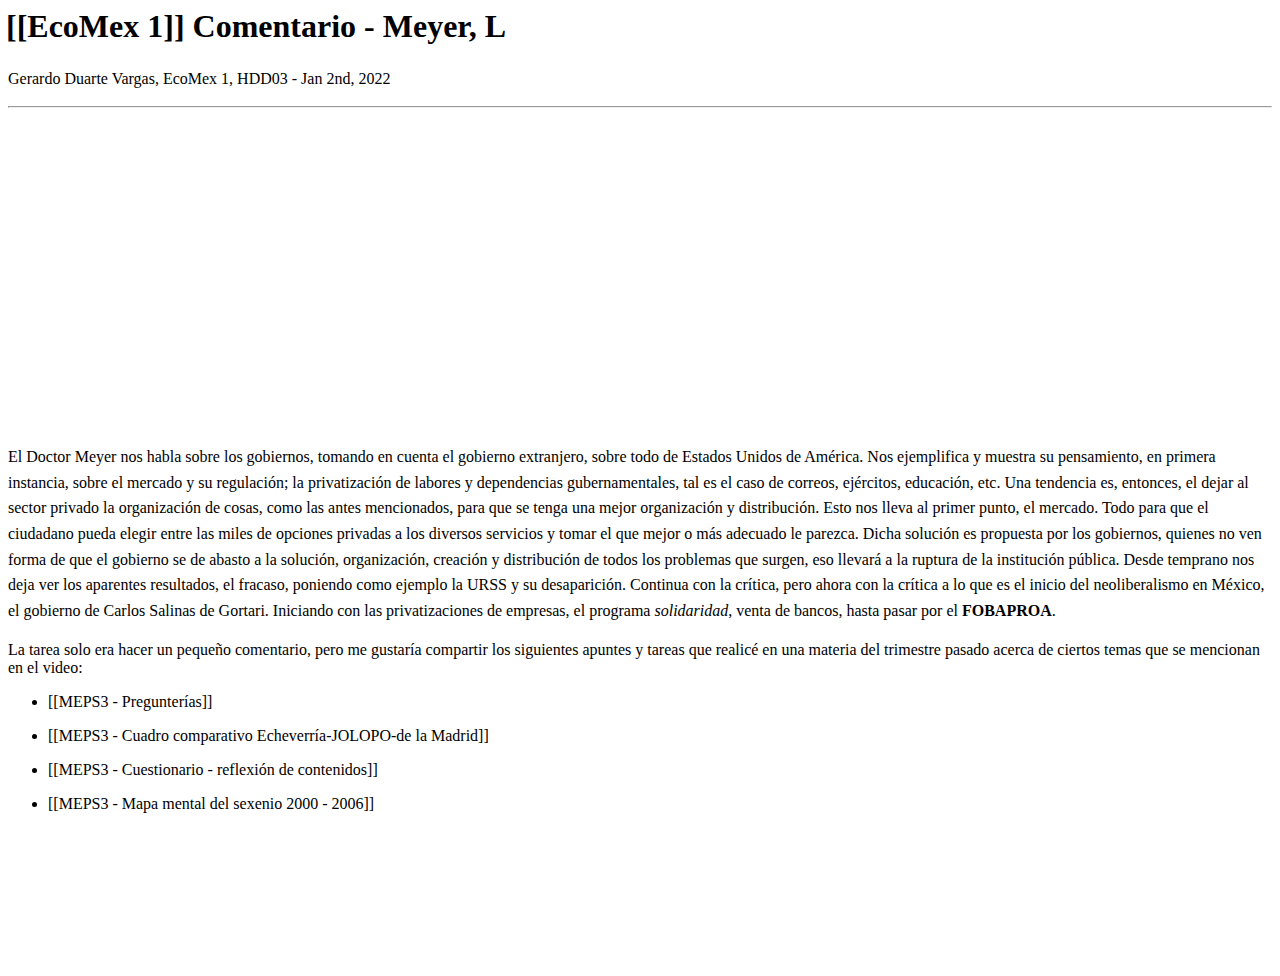
<file: coment-meyer.html>
<html class="is-win32 is-electron" data-theme="light"><head>
  <meta charset="utf-8">
  <meta content="minimum-scale=1, initial-scale=1, width=device-width, shrink-to-fit=no" name="viewport">
  <link type="text/css" rel="stylesheet" href="file:///C:/Users/Gera/AppData/Local/Logseq/app-0.5.6/resources/app/css/tabler-icons.min.css">
  <link href="file:///C:/Users/Gera/AppData/Local/Logseq/app-0.5.6/resources/app/css/style.css" rel="stylesheet" type="text/css">
  <link href="./img/logo.png" rel="shortcut icon" type="image/png">
  <link href="./img/logo.png" rel="shortcut icon" sizes="192x192">
  <link href="./img/logo.png" rel="apple-touch-icon">
  <meta content="Logseq" name="apple-mobile-web-app-title">
  <meta content="yes" name="apple-mobile-web-app-capable">
  <meta content="yes" name="apple-touch-fullscreen">
  <meta content="black-translucent" name="apple-mobile-web-app-status-bar-style">
  <meta content="yes" name="mobile-web-app-capable">
  <meta content="summary" name="twitter:card">
  <meta content="A privacy-first, open-source platform for knowledge management and collaboration." name="twitter:description">
  <meta content="@logseq" name="twitter:site">
  <meta content="A privacy-first, open-source platform for knowledge management and collaboration." name="twitter:title">
  <meta content="https://asset.logseq.com/static/img/logo.png" name="twitter:image:src">
  <meta content="A privacy-first, open-source platform for knowledge management and collaboration." name="twitter:image:alt">
  <meta content="A privacy-first, open-source platform for knowledge management and collaboration." property="og:title">
  <meta content="site" property="og:type">
  <meta content="https://logseq.com" property="og:url">
  <meta content="https://asset.logseq.com/static/img/logo.png" property="og:image">
  <meta content="A privacy-first, open-source platform for knowledge management and collaboration." property="og:description">
  <title>[[EcoMex 1]] Comentario - Meyer, L</title>
  <meta content="logseq" property="og:site_name">
  <meta content="A privacy-first, open-source platform for knowledge management and collaboration." name="description">
  
<style></style><style>:export{isMobileQuery:(max-width: 600px), (max-height: 500px) and (max-width: 1000px);appearanceFilter:invert(93%) hue-rotate(180deg)}.excalidraw .ToolIcon{display:inline-flex;align-items:center;position:relative;font-family:Cascadia;cursor:pointer;background-color:var(--button-gray-1);-webkit-tap-highlight-color:transparent;border-radius:var(--space-factor)}.excalidraw .ToolIcon__icon{width:2.5rem;height:2.5rem;color:var(--icon-fill-color);display:flex;justify-content:center;align-items:center;border-radius:var(--space-factor)}.excalidraw .ToolIcon__icon svg{position:relative;height:1em;fill:var(--icon-fill-color);color:var(--icon-fill-color)}.excalidraw .ToolIcon__icon+.ToolIcon__label{margin-inline-start:0}.excalidraw .ToolIcon__label{color:var(--icon-fill-color);font-family:var(--ui-font);margin:0 .8em;text-overflow:ellipsis}.excalidraw .ToolIcon_size_s .ToolIcon__icon{width:1.4rem;height:1.4rem;font-size:.8em}.excalidraw .excalidraw .ToolIcon_type_button,.excalidraw .Modal .ToolIcon_type_button,.excalidraw .ToolIcon_type_button{padding:0;border:none;margin:0;font-size:inherit}.excalidraw .excalidraw .ToolIcon_type_button:hover,.excalidraw .Modal .ToolIcon_type_button:hover,.excalidraw .ToolIcon_type_button:hover{background-color:var(--button-gray-1)}.excalidraw .excalidraw .ToolIcon_type_button:active,.excalidraw .Modal .ToolIcon_type_button:active,.excalidraw .ToolIcon_type_button:active{background-color:var(--button-gray-2)}.excalidraw .excalidraw .ToolIcon_type_button:focus,.excalidraw .Modal .ToolIcon_type_button:focus,.excalidraw .ToolIcon_type_button:focus{box-shadow:0 0 0 2px var(--focus-highlight-color)}.excalidraw .excalidraw .ToolIcon_type_button.ToolIcon--selected,.excalidraw .Modal .ToolIcon_type_button.ToolIcon--selected,.excalidraw .ToolIcon_type_button.ToolIcon--selected{background-color:var(--button-gray-2)}.excalidraw .excalidraw .ToolIcon_type_button.ToolIcon--selected:active,.excalidraw .Modal .ToolIcon_type_button.ToolIcon--selected:active,.excalidraw .ToolIcon_type_button.ToolIcon--selected:active{background-color:var(--button-gray-3)}.excalidraw .excalidraw .ToolIcon_type_button--show,.excalidraw .Modal .ToolIcon_type_button--show,.excalidraw .ToolIcon_type_button--show{visibility:visible}.excalidraw .excalidraw .ToolIcon_type_button--hide,.excalidraw .Modal .ToolIcon_type_button--hide,.excalidraw .ToolIcon_type_button--hide{visibility:hidden}.excalidraw .ToolIcon_type_radio,.excalidraw .ToolIcon_type_checkbox{position:absolute;opacity:0;pointer-events:none}.excalidraw .ToolIcon_type_radio:not(.ToolIcon_toggle_opaque):checked+.ToolIcon__icon,.excalidraw .ToolIcon_type_checkbox:not(.ToolIcon_toggle_opaque):checked+.ToolIcon__icon{background-color:var(--button-gray-2)}.excalidraw .ToolIcon_type_radio:focus+.ToolIcon__icon,.excalidraw .ToolIcon_type_checkbox:focus+.ToolIcon__icon{box-shadow:0 0 0 2px var(--focus-highlight-color)}.excalidraw .ToolIcon_type_radio:active+.ToolIcon__icon,.excalidraw .ToolIcon_type_checkbox:active+.ToolIcon__icon{background-color:var(--button-gray-3)}.excalidraw .ToolIcon_type_floating{background-color:transparent}.excalidraw .ToolIcon_type_floating:hover{background-color:transparent}.excalidraw .ToolIcon_type_floating:active{background-color:transparent}.excalidraw .ToolIcon_type_floating:focus{box-shadow:none}.excalidraw .ToolIcon_type_floating .ToolIcon__icon{width:2rem;height:2em}.excalidraw .ToolIcon.ToolIcon__lock.ToolIcon_type_floating{margin-left:.1rem}.excalidraw .ToolIcon__keybinding{position:absolute;bottom:2px;right:3px;font-size:.5em;color:var(--keybinding-color);font-family:var(--ui-font);user-select:none}@media(max-width: 425px){.excalidraw .Shape .ToolIcon__icon{width:2rem;height:2rem}.excalidraw .Shape .ToolIcon__icon svg{height:.8em}}@media(max-width: 760px){.excalidraw .ToolIcon.ToolIcon__lock{display:inline-block;position:absolute;top:60px;right:-8px;margin-left:0;border-radius:20px 0 0 20px;z-index:1;background-color:var(--button-gray-1)}.excalidraw .ToolIcon.ToolIcon__lock:hover{background-color:var(--button-gray-1)}.excalidraw .ToolIcon.ToolIcon__lock:active{background-color:var(--button-gray-2)}.excalidraw .ToolIcon.ToolIcon__lock .ToolIcon__icon{border-radius:inherit}.excalidraw .ToolIcon.ToolIcon__lock svg{position:static}}.excalidraw .TooltipIcon{width:.9em;height:.9em;margin-left:5px;margin-top:1px}@media(max-width: 600px),(max-height: 500px)and (max-width: 1000px){.excalidraw .TooltipIcon{display:none}}:root[dir=ltr] .excalidraw .unlocked-icon{left:2px}:root[dir=rtl] .excalidraw .unlocked-icon{right:2px}</style><style>.excalidraw .popover{position:fixed;z-index:10}</style><style>:export{isMobileQuery:(max-width: 600px), (max-height: 500px) and (max-width: 1000px);appearanceFilter:invert(93%) hue-rotate(180deg)}.excalidraw .color-picker{background:var(--popup-bg-color);border:0 solid rgba(255,255,255,.25);box-shadow:rgba(0,0,0,.25) 0 1px 4px;border-radius:4px;position:absolute}:root[dir=ltr] .excalidraw .color-picker{left:-5.5px}:root[dir=rtl] .excalidraw .color-picker{right:-5.5px}.excalidraw .color-picker-control-container{display:grid;grid-template-columns:auto 1fr;align-items:center}.excalidraw .color-picker-triangle{width:0;height:0;border-style:solid;border-width:0 9px 10px;border-color:transparent transparent var(--popup-bg-color);position:absolute;top:-10px}:root[dir=ltr] .excalidraw .color-picker-triangle{left:12px}:root[dir=rtl] .excalidraw .color-picker-triangle{right:12px}.excalidraw .color-picker-triangle-shadow{border-color:transparent transparent rgba(0,0,0,.1);top:-11px}.excalidraw .color-picker-content{padding:.5rem;display:grid;grid-template-columns:repeat(5, auto);grid-gap:.5rem;border-radius:4px}.excalidraw .color-picker-content:focus{outline:none;box-shadow:0 0 0 2px var(--focus-highlight-color)}.excalidraw .color-picker-content .color-input-container{grid-column:1/span 5}.excalidraw .color-picker-swatch{position:relative;height:1.875rem;width:1.875rem;cursor:pointer;border-radius:4px;margin:0;box-sizing:border-box;border:1px solid #ddd;background-color:currentColor !important;filter:var(--appearance-filter)}.excalidraw .color-picker-swatch:focus{box-shadow:0 0 4px 1px currentColor;border-color:var(--select-highlight-color)}.excalidraw .color-picker-transparent{border-radius:4px;box-shadow:rgba(0,0,0,.1) 0 0 0 1px inset;position:absolute;top:0;right:0;bottom:0;left:0}.excalidraw .color-picker-transparent,.excalidraw .color-picker-label-swatch{background:url("[data-uri]") left center}.excalidraw .color-picker-hash{background:var(--input-border-color);height:1.875rem;width:1.875rem;color:var(--input-label-color);display:flex;align-items:center;justify-content:center;position:relative}:root[dir=ltr] .excalidraw .color-picker-hash{border-radius:4px 0 0 4px}:root[dir=rtl] .excalidraw .color-picker-hash{border-radius:0 4px 4px 0}.excalidraw .color-input-container:focus-within .color-picker-hash{box-shadow:0 0 0 2px var(--focus-highlight-color)}.excalidraw .color-input-container:focus-within .color-picker-hash::before,.excalidraw .color-input-container:focus-within .color-picker-hash::after{content:"";width:1px;height:100%;position:absolute;top:0}.excalidraw .color-input-container:focus-within .color-picker-hash::before{background:var(--input-border-color)}:root[dir=ltr] .excalidraw .color-input-container:focus-within .color-picker-hash::before{right:-1px}:root[dir=rtl] .excalidraw .color-input-container:focus-within .color-picker-hash::before{left:-1px}.excalidraw .color-input-container:focus-within .color-picker-hash::after{background:var(--input-bg-color)}:root[dir=ltr] .excalidraw .color-input-container:focus-within .color-picker-hash::after{right:-2px}:root[dir=rtl] .excalidraw .color-input-container:focus-within .color-picker-hash::after{left:-2px}.excalidraw .color-input-container{display:flex}.excalidraw .color-picker-input{width:12ch;margin:0;font-size:1rem;background-color:var(--input-bg-color);color:var(--text-primary-color);border:0;outline:none;height:1.75em;box-shadow:var(--input-border-color) 0 0 0 1px inset;float:left;padding:1px;padding-inline-start:.5em;appearance:none}:root[dir=ltr] .excalidraw .color-picker-input{border-radius:0 4px 4px 0}:root[dir=rtl] .excalidraw .color-picker-input{border-radius:4px 0 0 4px}.excalidraw .color-picker-label-swatch{height:1.875rem;width:1.875rem;margin-inline-end:.25rem;border:1px solid #dee2e6;position:relative;overflow:hidden;background-color:transparent !important;filter:var(--appearance-filter)}.excalidraw .color-picker-label-swatch:after{content:"";position:absolute;top:0;left:0;width:100%;height:100%;background:var(--swatch-color)}.excalidraw .color-picker-keybinding{position:absolute;bottom:2px;font-size:.7em}:root[dir=ltr] .excalidraw .color-picker-keybinding{right:2px}:root[dir=rtl] .excalidraw .color-picker-keybinding{left:2px}@media(max-width: 600px),(max-height: 500px)and (max-width: 1000px){.excalidraw .color-picker-keybinding{display:none}}.excalidraw .color-picker-type-canvasBackground .color-picker-keybinding{color:#aaa}.excalidraw .color-picker-type-elementBackground .color-picker-keybinding{color:#fff}.excalidraw .color-picker-swatch[aria-label=transparent] .color-picker-keybinding{color:#aaa}.excalidraw .color-picker-type-elementStroke .color-picker-keybinding{color:#d4d4d4}.excalidraw.Appearance_dark .color-picker-type-elementBackground .color-picker-keybinding{color:#000}.excalidraw.Appearance_dark .color-picker-swatch[aria-label=transparent] .color-picker-keybinding{color:#000}</style><style>:export{isMobileQuery:(max-width: 600px), (max-height: 500px) and (max-width: 1000px);appearanceFilter:invert(93%) hue-rotate(180deg)}.excalidraw .picker-container{display:inline-block;box-sizing:border-box;margin-right:.25rem}.excalidraw .picker{background:var(--popup-bg-color);border:0 solid rgba(255,255,255,.25);box-shadow:rgba(0,0,0,.25) 0 1px 4px;border-radius:4px;position:absolute}.excalidraw .picker-container button,.excalidraw .picker button{position:relative;display:flex;align-items:center;justify-content:center}.excalidraw .picker-container button:focus,.excalidraw .picker button:focus{outline:transparent;background-color:var(--button-gray-2)}.excalidraw .picker-container button:focus svg,.excalidraw .picker button:focus svg{opacity:1}.excalidraw .picker-container button:hover,.excalidraw .picker button:hover{background-color:var(--button-gray-2)}.excalidraw .picker-container button:active,.excalidraw .picker button:active{background-color:var(--button-gray-3)}.excalidraw .picker-container button:disabled,.excalidraw .picker button:disabled{cursor:not-allowed}.excalidraw .picker-container button svg,.excalidraw .picker button svg{margin:0;width:36px;height:18px;opacity:.6;pointer-events:none}.excalidraw .picker button{padding:.25rem .28rem .35rem .25rem}.excalidraw .picker-triangle{width:0;height:0;position:relative;top:-10px;z-index:10}:root[dir=ltr] .excalidraw .picker-triangle{left:12px}:root[dir=rtl] .excalidraw .picker-triangle{right:12px}.excalidraw .picker-triangle:before{content:"";position:absolute;border-style:solid;border-width:0 9px 10px;border-color:transparent transparent rgba(0,0,0,.1);top:-1px}.excalidraw .picker-triangle:after{content:"";position:absolute;border-style:solid;border-width:0 9px 10px;border-color:transparent transparent var(--popup-bg-color)}.excalidraw .picker-content{padding:.5rem;display:grid;grid-auto-flow:column;grid-gap:.5rem;border-radius:4px}:root[dir=rtl] .excalidraw .picker-content{padding:.4rem}.excalidraw .picker-keybinding{position:absolute;bottom:2px;font-size:.7em;color:var(--keybinding-color)}:root[dir=ltr] .excalidraw .picker-keybinding{right:2px}:root[dir=rtl] .excalidraw .picker-keybinding{left:2px}@media(max-width: 600px),(max-height: 500px)and (max-width: 1000px){.excalidraw .picker-keybinding{display:none}}.excalidraw .picker-type-canvasBackground .picker-keybinding{color:#aaa}.excalidraw .picker-type-elementBackground .picker-keybinding{color:#fff}.excalidraw .picker-swatch[aria-label=transparent] .picker-keybinding{color:#aaa}.excalidraw .picker-type-elementStroke .picker-keybinding{color:#d4d4d4}.excalidraw.Appearance_dark .picker-type-elementBackground .picker-keybinding{color:#000}.excalidraw.Appearance_dark .picker-swatch[aria-label=transparent] .picker-keybinding{color:#000}</style><style>:export{isMobileQuery:(max-width: 600px), (max-height: 500px) and (max-width: 1000px);appearanceFilter:invert(93%) hue-rotate(180deg)}.excalidraw .TextInput{color:var(--text-primary-color);display:inline-block;border:1.5px solid var(--button-gray-1);line-height:1;padding:.75rem;white-space:nowrap;border-radius:var(--space-factor);background-color:var(--input-bg-color)}.excalidraw .TextInput:not(:focus):hover{background-color:var(--input-hover-bg-color)}.excalidraw .TextInput:focus{outline:none;box-shadow:0 0 0 2px var(--focus-highlight-color)}</style><style>:export{isMobileQuery:(max-width: 600px), (max-height: 500px) and (max-width: 1000px);appearanceFilter:invert(93%) hue-rotate(180deg)}.excalidraw .Tooltip{position:relative}.excalidraw .Tooltip__label{--arrow-size: 4px;visibility:hidden;background:#000;color:#fff;text-align:center;border-radius:6px;padding:8px;position:absolute;z-index:10;font-size:13px;line-height:1.5;font-weight:500;left:calc(50% + var(--arrow-size) / 2 - 1px);transform:translateX(-50%);word-wrap:break-word}.excalidraw .Tooltip__label::after{content:"";border:var(--arrow-size) solid transparent;position:absolute;left:calc(50% - var(--arrow-size))}.excalidraw .Tooltip__label--above{bottom:calc(100% + var(--arrow-size) + 3px)}.excalidraw .Tooltip__label--above::after{border-top-color:#000;top:100%}.excalidraw .Tooltip__label--below{top:calc(100% + var(--arrow-size) + 3px)}.excalidraw .Tooltip__label--below::after{border-bottom-color:#000;bottom:100%}.excalidraw .Tooltip:hover .Tooltip__label{visibility:visible}.excalidraw .Tooltip__label:hover{visibility:visible}</style><style>:export{isMobileQuery:(max-width: 600px), (max-height: 500px) and (max-width: 1000px);appearanceFilter:invert(93%) hue-rotate(180deg)}.excalidraw .Avatar{width:2.5rem;height:2.5rem;border-radius:1.25rem;display:flex;justify-content:center;align-items:center;color:#fff;cursor:pointer;font-size:.8rem;font-weight:500}</style><style>:export{isMobileQuery:(max-width: 600px), (max-height: 500px) and (max-width: 1000px);appearanceFilter:invert(93%) hue-rotate(180deg)}.excalidraw .context-menu{position:relative;border-radius:4px;box-shadow:0 3px 10px rgba(0,0,0,.2);padding:0;list-style:none;user-select:none;margin:-0.25rem 0 0 .125rem;padding:.5rem 0;background-color:var(--popup-secondary-bg-color);border:1px solid var(--button-gray-3);cursor:default}.excalidraw .context-menu button{color:var(--popup-text-color)}.excalidraw .context-menu-option{position:relative;width:100%;min-width:9.5rem;margin:0;padding:.25rem 1rem .25rem 1.25rem;text-align:start;border-radius:0;background-color:transparent;border:none;white-space:nowrap;display:grid;grid-template-columns:1fr .2fr;align-items:center}.excalidraw .context-menu-option.checkmark::before{position:absolute;left:6px;margin-bottom:1px;content:"✓"}.excalidraw .context-menu-option.dangerous .context-menu-option__label{color:#f03e3e}.excalidraw .context-menu-option .context-menu-option__label{justify-self:start;margin-inline-end:20px}.excalidraw .context-menu-option .context-menu-option__shortcut{justify-self:end;opacity:.6;font-family:inherit;font-size:.7rem}.excalidraw .context-menu-option:hover{color:var(--popup-bg-color);background-color:var(--select-highlight-color)}.excalidraw .context-menu-option:hover.dangerous{background-color:#fa5252}.excalidraw .context-menu-option:hover.dangerous .context-menu-option__label{color:var(--popup-bg-color)}.excalidraw .context-menu-option:focus{z-index:1}@media(max-width: 600px),(max-height: 500px)and (max-width: 1000px){.excalidraw .context-menu-option{display:block}.excalidraw .context-menu-option .context-menu-option__label{margin-inline-end:0}.excalidraw .context-menu-option .context-menu-option__shortcut{display:none}}.excalidraw .context-menu-option-separator{border:none;border-top:1px solid #adb5bd}</style><style>.excalidraw .Stack{--gap: 0;display:grid;gap:calc(var(--space-factor) * var(--gap))}.excalidraw .Stack_vertical{grid-template-columns:auto;grid-auto-flow:row;grid-auto-rows:min-content}.excalidraw .Stack_horizontal{grid-template-rows:auto;grid-auto-flow:column;grid-auto-columns:min-content}</style><style>:export{isMobileQuery:(max-width: 600px), (max-height: 500px) and (max-width: 1000px);appearanceFilter:invert(93%) hue-rotate(180deg)}.excalidraw .CollabButton.is-collaborating{background-color:var(--button-special-active-bg-color)}.excalidraw .CollabButton.is-collaborating .ToolIcon__icon svg,.excalidraw .CollabButton.is-collaborating .ToolIcon__label{color:var(--icon-green-fill-color)}.excalidraw .CollabButton-collaborators{min-width:1em;position:absolute;bottom:-5px;padding:3px;border-radius:50%;background-color:#40c057;color:#fff;font-size:.7em;font-family:var(--ui-font)}:root[dir=ltr] .excalidraw .CollabButton-collaborators{right:-5px}:root[dir=rtl] .excalidraw .CollabButton-collaborators{left:-5px}</style><style>:export{isMobileQuery:(max-width: 600px), (max-height: 500px) and (max-width: 1000px);appearanceFilter:invert(93%) hue-rotate(180deg)}.excalidraw .Dialog{user-select:text;cursor:auto}.excalidraw .Dialog__title{display:grid;align-items:center;margin-top:0;grid-template-columns:1fr calc(var(--space-factor) * 7);grid-gap:var(--metric);padding:calc(var(--space-factor) * 2);text-align:center;font-variant:small-caps;font-size:1.2em}.excalidraw .Dialog__titleContent{flex:1}.excalidraw .Dialog .Modal__close{color:var(--icon-fill-color);margin:0}.excalidraw .Dialog__content{padding:0 16px 16px}@media(max-width: 600px),(max-height: 500px)and (max-width: 1000px){.excalidraw .Dialog{--metric: calc(var(--space-factor) * 4);--inset-left: max(var(--metric), var(--sal));--inset-right: max(var(--metric), var(--sar))}.excalidraw .Dialog__title{grid-template-columns:calc(var(--space-factor) * 7) 1fr calc( var(--space-factor) * 7 );position:sticky;top:0;padding:calc(var(--space-factor) * 2);background:var(--island-bg-color);font-size:1.25em;box-sizing:border-box;border-bottom:1px solid var(--button-gray-2);z-index:1}.excalidraw .Dialog__titleContent{text-align:center}.excalidraw .Dialog .Island{width:100vw;height:100%;box-sizing:border-box;overflow-y:auto;padding-left:max(calc(var(--padding) * var(--space-factor)), var(--sal));padding-right:max(calc(var(--padding) * var(--space-factor)), var(--sar));padding-bottom:max(calc(var(--padding) * var(--space-factor)), var(--sab))}.excalidraw .Dialog .Modal__close{order:-1}}</style><style>.excalidraw .Island{--padding: 0;background-color:var(--island-bg-color);backdrop-filter:saturate(100%) blur(10px);box-shadow:var(--shadow-island);border-radius:4px;padding:calc(var(--padding) * var(--space-factor));position:relative;transition:box-shadow .5s ease-in-out}.excalidraw .Island.zen-mode{box-shadow:none}</style><style>:export{isMobileQuery:(max-width: 600px), (max-height: 500px) and (max-width: 1000px);appearanceFilter:invert(93%) hue-rotate(180deg)}.excalidraw.excalidraw-modal-container{position:absolute;z-index:10}.excalidraw .Modal{position:absolute;top:0;left:0;right:0;bottom:0;display:flex;align-items:center;justify-content:center;overflow:auto;padding:calc(var(--space-factor) * 10)}.excalidraw .Modal__background{position:absolute;top:0;left:0;right:0;bottom:0;z-index:1;background-color:rgba(0,0,0,.3);backdrop-filter:blur(2px)}.excalidraw .Modal__content{position:relative;z-index:2;width:100%;max-width:var(--max-width);max-height:100%;opacity:0;transform:translateY(10px);animation:Modal__content_fade-in .1s ease-out .05s forwards;position:relative;overflow-y:auto;background:var(--island-bg-color);backdrop-filter:none;border:1px solid var(--dialog-border-color);box-shadow:0 2px 10px rgba(0,0,0,.25);border-radius:6px}@media(max-width: 600px),(max-height: 500px)and (max-width: 1000px){.excalidraw .Modal__content{max-width:100%;border:0;border-radius:0}}@keyframes Modal__content_fade-in{from{opacity:0;transform:translateY(10px)}to{opacity:1;transform:translateY(0)}}.excalidraw .Modal__close{width:calc(var(--space-factor) * 7);height:calc(var(--space-factor) * 7);display:flex;align-items:center;justify-content:center}.excalidraw .Modal__close svg{height:calc(var(--space-factor) * 5)}@media(max-width: 600px),(max-height: 500px)and (max-width: 1000px){.excalidraw .Modal{padding:0}.excalidraw .Modal__content{position:absolute;top:0;left:0;right:0;bottom:0}}</style><style>:export{isMobileQuery:(max-width: 600px), (max-height: 500px) and (max-width: 1000px);appearanceFilter:invert(93%) hue-rotate(180deg)}.excalidraw .ExportDialog__preview{--preview-padding: calc(var(--space-factor) * 4);background:url("[data-uri]") left center;text-align:center;padding:var(--preview-padding);margin-bottom:calc(var(--space-factor) * 3)}.excalidraw .ExportDialog__preview canvas{max-width:calc(100% - var(--preview-padding) * 2);max-height:25rem}.excalidraw.Appearance_dark .ExportDialog__preview canvas{filter:none}.excalidraw .ExportDialog__actions{width:100%;display:flex;grid-gap:calc(var(--space-factor) * 2);align-items:top;justify-content:space-between}.excalidraw .ExportDialog__name{grid-column:project-name;margin:auto}.excalidraw .ExportDialog__name .TextInput{height:calc(1rem - 3px)}@media(max-width: 600px),(max-height: 500px)and (max-width: 1000px){.excalidraw .ExportDialog{display:flex;flex-direction:column}.excalidraw .ExportDialog__actions{flex-direction:column;align-items:center}.excalidraw .ExportDialog__actions>*{margin-bottom:calc(var(--space-factor) * 3)}.excalidraw .ExportDialog__preview canvas{max-height:30vh}.excalidraw .ExportDialog__dialog,.excalidraw .ExportDialog__dialog .Island{height:100%;box-sizing:border-box}.excalidraw .ExportDialog__dialog .Island{overflow-y:auto}}</style><style>.excalidraw .FixedSideContainer{--margin: 0.25rem;position:absolute;pointer-events:none}.excalidraw .FixedSideContainer>*{pointer-events:all}.excalidraw .FixedSideContainer_side_top{left:var(--margin);top:var(--margin);right:var(--margin);z-index:2}.excalidraw .FixedSideContainer_side_top.zen-mode{right:42px}</style><style>:export{isMobileQuery:(max-width: 600px), (max-height: 500px) and (max-width: 1000px);appearanceFilter:invert(93%) hue-rotate(180deg)}.excalidraw .HintViewer{pointer-events:none;box-sizing:border-box;position:absolute;display:flex;justify-content:center;left:0;top:100%;max-width:100%;width:100%;margin-top:6px;text-align:center;color:#868e96;font-size:.8rem}@media(max-width: 600px),(max-height: 500px)and (max-width: 1000px){.excalidraw .HintViewer{position:static;padding-right:2em}}.excalidraw .HintViewer>span{padding:.2rem .4rem;background-color:var(--overlay-bg-color);border-radius:4px}</style><style>.excalidraw .layer-ui__library{margin:auto;display:flex;align-items:center;justify-content:center}.excalidraw .layer-ui__library .layer-ui__library-header{display:flex;align-items:center;width:100%;margin:2px 0}.excalidraw .layer-ui__library .layer-ui__library-header button{margin:0 2px}.excalidraw .layer-ui__library .layer-ui__library-header a{margin-inline-start:auto;padding-inline-end:18px;white-space:nowrap}.excalidraw .layer-ui__library-message{padding:10px 20px;max-width:200px}.excalidraw .layer-ui__library-items{max-height:50vh;overflow:auto}.excalidraw .layer-ui__wrapper{z-index:var(--zIndex-layerUI)}.excalidraw .layer-ui__wrapper .encrypted-icon{position:relative;margin-inline-start:15px;display:flex;justify-content:center;align-items:center;border-radius:var(--space-factor);color:#2b8a3e}.excalidraw .layer-ui__wrapper .encrypted-icon svg{width:1.2rem;height:1.2rem}.excalidraw .layer-ui__wrapper__github-corner{top:0;position:absolute;width:40px}:root[dir=ltr] .excalidraw .layer-ui__wrapper__github-corner{right:0}:root[dir=rtl] .excalidraw .layer-ui__wrapper__github-corner{left:0}.excalidraw .layer-ui__wrapper__footer{position:absolute;z-index:100;bottom:0;width:190px}:root[dir=ltr] .excalidraw .layer-ui__wrapper__footer{right:0}:root[dir=rtl] .excalidraw .layer-ui__wrapper__footer{left:0}.excalidraw .layer-ui__wrapper .zen-mode-transition{transition:transform .5s ease-in-out}:root[dir=ltr] .excalidraw .layer-ui__wrapper .zen-mode-transition.transition-left{transform:translate(-999px, 0)}:root[dir=ltr] .excalidraw .layer-ui__wrapper .zen-mode-transition.transition-right{transform:translate(999px, 0)}:root[dir=rtl] .excalidraw .layer-ui__wrapper .zen-mode-transition.transition-left{transform:translate(999px, 0)}:root[dir=rtl] .excalidraw .layer-ui__wrapper .zen-mode-transition.transition-right{transform:translate(-999px, 0)}:root[dir=ltr] .excalidraw .layer-ui__wrapper .zen-mode-transition.App-menu_bottom--transition-left{transform:translate(-92px, 0)}:root[dir=rtl] .excalidraw .layer-ui__wrapper .zen-mode-transition.App-menu_bottom--transition-left{transform:translate(92px, 0)}.excalidraw .layer-ui__wrapper .disable-zen-mode{height:30px;position:absolute;bottom:10px;font-size:10px;padding:10px;font-weight:500;opacity:0;visibility:hidden;transition:visibility 0s linear 0s,opacity .5s}[dir=ltr] .excalidraw .layer-ui__wrapper .disable-zen-mode{right:15px}[dir=rtl] .excalidraw .layer-ui__wrapper .disable-zen-mode{left:15px}.excalidraw .layer-ui__wrapper .disable-zen-mode--visible{opacity:1;visibility:visible;transition:visibility 0s linear 300ms,opacity .5s;transition-delay:.8s}</style><style>.excalidraw .library-unit{align-items:center;border:1px solid var(--button-gray-2);display:flex;justify-content:center;position:relative;width:63px;height:63px}.excalidraw .library-unit__dragger{display:flex;height:100%;width:100%}.excalidraw .library-unit__dragger>svg{filter:var(--appearance-filter);flex-grow:1;max-height:100%;max-width:100%}.excalidraw .library-unit__removeFromLibrary,.excalidraw .library-unit__removeFromLibrary:hover,.excalidraw .library-unit__removeFromLibrary:active{align-items:center;background:none;border:none;color:var(--icon-fill-color);display:flex;justify-content:center;margin:0;padding:0;position:absolute;right:5px;top:5px}.excalidraw .library-unit__removeFromLibrary>svg{height:16px;width:16px}.excalidraw .library-unit__pulse{transform:scale(1);animation:library-unit__pulse-animation 1s ease-in infinite}.excalidraw .library-unit__adder{position:absolute;left:50%;top:50%;width:20px;height:20px;margin-left:-10px;margin-top:-10px;pointer-events:none}.excalidraw .library-unit__active{cursor:pointer}@keyframes library-unit__pulse-animation{0%{transform:scale(0.95)}50%{transform:scale(1)}100%{transform:scale(0.95)}}</style><style>.excalidraw .UserList{pointer-events:none;padding:var(--space-factor) 40px var(--space-factor) var(--space-factor);display:flex;flex-wrap:wrap;justify-content:flex-end}.excalidraw .UserList>*{pointer-events:all;margin:0 0 var(--space-factor) var(--space-factor)}.excalidraw .UserList_mobile{padding:0;justify-content:normal}.excalidraw .UserList_mobile>*{margin:0 var(--space-factor) var(--space-factor) 0}</style><style>:export{isMobileQuery:(max-width: 600px), (max-height: 500px) and (max-width: 1000px);appearanceFilter:invert(93%) hue-rotate(180deg)}@media(max-width: 600px),(max-height: 500px)and (max-width: 1000px){.excalidraw .PasteChartDialog .Island{display:flex;flex-direction:column}}.excalidraw .PasteChartDialog .container{display:flex;align-items:center;justify-content:space-around;flex-wrap:wrap}@media(max-width: 600px),(max-height: 500px)and (max-width: 1000px){.excalidraw .PasteChartDialog .container{flex-direction:column;justify-content:center}}.excalidraw .PasteChartDialog .ChartPreview{margin:8px;text-align:center;width:192px;height:128px;border-radius:2px;padding:1px;border:1px solid #ced4da;display:flex;align-items:center;justify-content:center;background:transparent}.excalidraw .PasteChartDialog .ChartPreview div{display:inline-block}.excalidraw .PasteChartDialog .ChartPreview svg{max-height:120px;max-width:186px}.excalidraw .PasteChartDialog .ChartPreview:hover{padding:0;border:2px solid #339af0}</style><style>:export{isMobileQuery:(max-width: 600px), (max-height: 500px) and (max-width: 1000px);appearanceFilter:invert(93%) hue-rotate(180deg)}.excalidraw .HelpDialog h3{border-bottom:1px solid var(--button-gray-2);padding-bottom:4px}.excalidraw .HelpDialog--island{border:1px solid var(--button-gray-2);margin-bottom:16px}.excalidraw .HelpDialog--island-title{margin:0;padding:4px;background-color:var(--button-gray-1);text-align:center}.excalidraw .HelpDialog--shortcut{border-top:1px solid var(--button-gray-2)}.excalidraw .HelpDialog--key{word-break:keep-all;border:1px solid var(--button-gray-2);padding:2px 8px;margin:auto 4px;background-color:var(--button-gray-1);border-radius:2px;font-size:.8em;min-height:26px;box-sizing:border-box;display:flex;align-items:center;font-family:inherit}.excalidraw .HelpDialog--header{display:flex;flex-direction:row;justify-content:space-evenly;margin-bottom:32px;padding-bottom:16px}.excalidraw .HelpDialog--btn{border:1px solid var(--link-color);padding:8px 32px;border-radius:4px}.excalidraw .HelpDialog--btn:hover{text-decoration:none}</style><style>:export{isMobileQuery:(max-width: 600px), (max-height: 500px) and (max-width: 1000px);appearanceFilter:invert(93%) hue-rotate(180deg)}.excalidraw .Stats{position:absolute;top:64px;right:12px;font-size:12px;z-index:999}.excalidraw .Stats h3{margin:0 24px 8px 0;white-space:nowrap}.excalidraw .Stats .close{float:right;height:16px;width:16px;cursor:pointer}.excalidraw .Stats .close svg{width:100%;height:100%}.excalidraw .Stats table{width:100%}.excalidraw .Stats table th{border-bottom:1px solid var(--input-border-color);padding:4px}.excalidraw .Stats table tr td:nth-child(2){min-width:24px;text-align:right}:root[dir=rtl] .excalidraw .Stats{left:12px;right:initial}:root[dir=rtl] .excalidraw .Stats h3{margin:0 0 8px 24px}:root[dir=rtl] .excalidraw .Stats .close{float:left}</style><style>:export{isMobileQuery:(max-width: 600px), (max-height: 500px) and (max-width: 1000px);appearanceFilter:invert(93%) hue-rotate(180deg)}.excalidraw .Toast{animation:fade-in .5s;background-color:var(--button-gray-1);border-radius:4px;bottom:10px;box-sizing:border-box;cursor:default;left:50%;margin-left:-150px;padding:4px 0;position:absolute;text-align:center;width:300px;z-index:999999}.excalidraw .Toast__message{color:var(--popup-text-color);white-space:pre-wrap}@keyframes fade-in{from{opacity:0}to{opacity:1}}</style><style>.visually-hidden{position:absolute !important;height:1px;width:1px;overflow:hidden;clip:rect(1px, 1px, 1px, 1px);white-space:nowrap}.LoadingMessage{position:absolute;top:0;right:0;bottom:0;left:0;z-index:999;display:flex;align-items:center;justify-content:center;pointer-events:none}.LoadingMessage span{background-color:var(--button-gray-1);border-radius:5px;padding:.8em 1.2em;color:var(--popup-text-color);font-size:1.3em}</style><style>:export{isMobileQuery:(max-width: 600px), (max-height: 500px) and (max-width: 1000px);appearanceFilter:invert(93%) hue-rotate(180deg)}:export{isMobileQuery:(max-width: 600px), (max-height: 500px) and (max-width: 1000px);appearanceFilter:invert(93%) hue-rotate(180deg)}.excalidraw{--appearance-filter: none;--button-destructive-bg-color: #ffe3e3;--button-destructive-color: #c92a2a;--button-gray-1: #e9ecef;--button-gray-2: #ced4da;--button-gray-3: #adb5bd;--button-special-active-bg-color: #ebfbee;--dialog-border-color: #868e96;--dropdown-icon: url('data:image/svg+xml,<svg xmlns="http://www.w3.org/2000/svg" width="292.4" height="292.4" viewBox="0 0 292 292"><path d="M287 197L159 69c-4-3-8-5-13-5s-9 2-13 5L5 197c-3 4-5 8-5 13s2 9 5 13c4 4 8 5 13 5h256c5 0 9-1 13-5s5-8 5-13-1-9-5-13z"/></svg>');--focus-highlight-color: #a5d8ff;--icon-fill-color: #000000;--icon-green-fill-color: #2b8a3e;--input-bg-color: #ffffff;--input-border-color: #dee2e6;--input-hover-bg-color: #f1f3f5;--input-label-color: #495057;--island-bg-color: rgba(255, 255, 255, 0.9);--keybinding-color: #adb5bd;--link-color: #1c7ed6;--overlay-bg-color: rgba(255, 255, 255, 0.88);--popup-bg-color: #ffffff;--popup-secondary-bg-color: #f1f3f5;--popup-text-color: #000000;--popup-text-inverted-color: #ffffff;--sab: env(safe-area-inset-bottom);--sal: env(safe-area-inset-left);--sar: env(safe-area-inset-right);--sat: env(safe-area-inset-top);--select-highlight-color: #339af0;--shadow-island: 0 1px 5px rgba(0, 0, 0, 0.15);--space-factor: 0.25rem;--text-primary-color: #343a40}.excalidraw.Appearance_dark{background:#000}.excalidraw.Appearance_dark.Appearance_dark-background-none{background:none}.excalidraw.Appearance_dark{--appearance-filter: invert(93%) hue-rotate(180deg);--button-destructive-bg-color: #5a0000;--button-destructive-color: #ffa8a8;--button-gray-1: #363636;--button-gray-2: #272727;--button-gray-3: #222;--button-special-active-bg-color: #204624;--dialog-border-color: #212529;--dropdown-icon: url('data:image/svg+xml,<svg xmlns="http://www.w3.org/2000/svg" width="292.4" height="292.4" viewBox="0 0 292 292"><path fill="%23ced4da" d="M287 197L159 69c-4-3-8-5-13-5s-9 2-13 5L5 197c-3 4-5 8-5 13s2 9 5 13c4 4 8 5 13 5h256c5 0 9-1 13-5s5-8 5-13-1-9-5-13z"/></svg>');--focus-highlight-color: #228be6;--icon-fill-color: #ced4da;--icon-green-fill-color: #69db7c;--input-bg-color: #121212;--input-border-color: #2e2e2e;--input-hover-bg-color: #181818;--input-label-color: #e9ecef;--island-bg-color: #1e1e1e;--keybinding-color: #868e96;--overlay-bg-color: rgba(52, 58, 64, 0.12);--popup-bg-color: #2c2c2c;--popup-secondary-bg-color: #222;--popup-text-color: #ced4da;--popup-text-inverted-color: #2c2c2c;--select-highlight-color: #4dabf7;--shadow-island: 0 1px 5px rgba(0, 0, 0, 0.3);--text-primary-color: #ced4da}:root{--zIndex-canvas: 1;--zIndex-wysiwyg: 2;--zIndex-layerUI: 3}.excalidraw{position:relative;overflow:hidden;color:var(--text-primary-color);display:flex;top:0;bottom:0;left:0;right:0}.excalidraw a{font-weight:500;text-decoration:none;color:var(--link-color)}.excalidraw a:hover{text-decoration:underline}.excalidraw canvas{touch-action:none;user-select:none;image-rendering:pixelated;image-rendering:-moz-crisp-edges;z-index:var(--zIndex-canvas)}.excalidraw.Appearance_dark canvas{filter:var(--appearance-filter)}.excalidraw .FixedSideContainer{padding-top:var(--sat, 0);padding-right:var(--sar, 0);padding-bottom:var(--sab, 0);padding-left:var(--sal, 0)}.excalidraw .panelRow{display:flex;justify-content:space-between}.excalidraw .panelColumn{display:flex;flex-direction:column}.excalidraw .panelColumn h3,.excalidraw .panelColumn legend,.excalidraw .panelColumn .control-label{margin-top:.333rem;margin-bottom:.333rem;font-size:.75rem;color:var(--text-primary-color);font-weight:bold;display:block}.excalidraw .panelColumn .control-label input{display:block;width:100%}.excalidraw .panelColumn h3:first-child,.excalidraw .panelColumn legend:first-child,.excalidraw .panelColumn .control-label:first-child{margin-top:0}.excalidraw .panelColumn legend{padding:0}.excalidraw .panelColumn .iconSelectList{flex-wrap:wrap;position:relative}.excalidraw .panelColumn .buttonList{flex-wrap:wrap}.excalidraw .panelColumn .buttonList label{margin-right:.25rem;font-size:.75rem;display:inline-block}.excalidraw .panelColumn .buttonList input[type=radio],.excalidraw .panelColumn .buttonList input[type=button]{opacity:0;position:absolute;pointer-events:none}.excalidraw .panelColumn .buttonList .iconRow{margin-top:8px}.excalidraw .panelColumn .buttonList .ToolIcon{margin:0;margin-inline-end:8px}.excalidraw .panelColumn .buttonList .ToolIcon:focus{outline:transparent;box-shadow:0 0 0 2px var(--focus-highlight-color)}.excalidraw .panelColumn .buttonList .ToolIcon:hover{background-color:var(--button-gray-2)}.excalidraw .panelColumn .buttonList .ToolIcon:active{background-color:var(--button-gray-3)}.excalidraw .panelColumn .buttonList .ToolIcon:disabled{cursor:not-allowed}.excalidraw .panelColumn .buttonList .ToolIcon__icon{width:28px;height:28px}.excalidraw .panelColumn fieldset{margin:0;margin-top:.333rem;padding:0;border:none}.excalidraw .divider{width:1px;background-color:#e9ecef;margin:1px}.excalidraw .buttonList label:focus-within,.excalidraw input:focus{outline:transparent;box-shadow:0 0 0 2px var(--focus-highlight-color)}.excalidraw button,.excalidraw .buttonList label{user-select:none;background-color:var(--button-gray-1);border:0;border-radius:4px;margin:.125rem 0;padding:.25rem;white-space:nowrap;cursor:pointer}.excalidraw button:focus,.excalidraw .buttonList label:focus{outline:transparent;box-shadow:0 0 0 2px var(--focus-highlight-color)}.excalidraw button:hover,.excalidraw .buttonList label:hover{background-color:var(--button-gray-2)}.excalidraw button:active,.excalidraw .buttonList label:active{background-color:var(--button-gray-3)}.excalidraw button:disabled,.excalidraw .buttonList label:disabled{cursor:not-allowed}.excalidraw .active,.excalidraw .buttonList label.active{background-color:var(--button-gray-2)}.excalidraw .active:hover,.excalidraw .buttonList label.active:hover{background-color:var(--button-gray-2)}.excalidraw .active:active,.excalidraw .buttonList label.active:active{background-color:var(--button-gray-3)}.excalidraw .buttonList.buttonListIcon label{display:inline-flex;justify-content:center;align-items:center}.excalidraw .buttonList.buttonListIcon label svg{width:36px;height:18px;opacity:.6}.excalidraw .buttonList.buttonListIcon label.active svg{opacity:1}.excalidraw .App-top-bar{z-index:var(--zIndex-layerUI);display:flex;flex-direction:column;align-items:center}.excalidraw .App-bottom-bar{position:absolute;top:0;bottom:0;left:0;right:0;--bar-padding: calc(4 * var(--space-factor));padding-top:max(var(--bar-padding), var(--sat,0));padding-right:var(--sar, 0);padding-bottom:var(--sab, 0);padding-left:var(--sal, 0);z-index:4;display:flex;align-items:flex-end;pointer-events:none}.excalidraw .App-bottom-bar>.Island{width:100%;max-width:100%;min-width:100%;box-sizing:border-box;max-height:100%;display:flex;flex-direction:column;pointer-events:initial}.excalidraw .App-bottom-bar>.Island .panelColumn{padding:8px 8px 0 8px}.excalidraw .App-toolbar{width:100%;box-sizing:border-box}.excalidraw .App-toolbar-content{display:flex;align-items:center;justify-content:space-between;padding:8px}.excalidraw .App-mobile-menu{width:100%;overflow-x:visible;overflow-y:auto;box-sizing:border-box;margin-bottom:var(--bar-padding)}.excalidraw .App-menu{display:grid;color:var(--icon-fill-color)}.excalidraw .App-menu_top{grid-template-columns:1fr auto 1fr;grid-gap:4px;align-items:flex-start;cursor:default;pointer-events:none !important}.excalidraw .layer-ui__wrapper:not(.disable-pointerEvents) .App-menu_top>*{pointer-events:all}.excalidraw .App-menu_top>*:first-child{justify-self:flex-start}.excalidraw .App-menu_top>*:last-child{justify-self:flex-end}.excalidraw .App-menu_bottom{position:absolute;bottom:0;grid-template-columns:1fr auto 1fr;grid-gap:4px;align-items:flex-start;cursor:default;pointer-events:none !important;z-index:100}:root[dir=ltr] .excalidraw .App-menu_bottom{left:.25rem}:root[dir=rtl] .excalidraw .App-menu_bottom{right:.25rem}.excalidraw .App-menu_bottom--transition-left section{width:185px}.excalidraw .App-menu_bottom section{display:flex}.excalidraw .layer-ui__wrapper:not(.disable-pointerEvents) .App-menu_bottom>*{pointer-events:all}.excalidraw .App-menu_bottom>*:first-child{justify-self:flex-start}.excalidraw .App-menu_bottom>*:last-child{justify-self:flex-end}.excalidraw .App-menu_left{grid-template-rows:1fr auto 1fr;height:100%}.excalidraw .App-menu_right{grid-template-rows:1fr;height:100%}.excalidraw .App-menu__left{overflow-y:auto}.excalidraw .dropdown-select{height:1.5rem;padding:0;padding-inline-start:.5rem;padding-inline-end:1.5rem;color:var(--icon-fill-color);background-color:var(--button-gray-1);border-radius:var(--space-factor);border:1px solid var(--button-gray-2);font-size:.8rem;outline:none;appearance:none;background-image:var(--dropdown-icon);background-repeat:no-repeat;background-position:right .7rem top 50%,0 0;background-size:.65em auto,100%}:root[dir=rtl] .excalidraw .dropdown-select{background-position:left .7rem top 50%,0 0}.excalidraw .dropdown-select:focus{box-shadow:0 0 0 2px var(--focus-highlight-color)}.excalidraw .dropdown-select:hover{background-color:var(--button-gray-2)}.excalidraw .dropdown-select:active{background-color:var(--button-gray-2)}.excalidraw .dropdown-select.dropdown-select--floating{position:absolute;margin:.5em}.excalidraw .dropdown-select__language.dropdown-select--floating{position:absolute;bottom:10px}:root[dir=ltr] .excalidraw .dropdown-select__language.dropdown-select--floating{right:44px}:root[dir=rtl] .excalidraw .dropdown-select__language.dropdown-select--floating{left:44px}.excalidraw .zIndexButton{margin:0;margin-inline-end:8px;padding:5px;display:inline-flex;align-items:center;justify-content:center}.excalidraw .zIndexButton svg{width:18px;height:18px}.excalidraw .scroll-back-to-content{color:var(--popup-text-color);position:absolute;left:50%;bottom:30px;transform:translateX(-50%);padding:10px 20px}.excalidraw .help-icon{position:absolute;cursor:pointer;fill:#868e96;bottom:14px;width:1.5rem}:root[dir=ltr] .excalidraw .help-icon{right:14px}:root[dir=rtl] .excalidraw .help-icon{left:14px}@media(max-width: 600px),(max-height: 500px)and (max-width: 1000px){.excalidraw aside{display:none}.excalidraw .scroll-back-to-content{bottom:calc(80px + var(--sab, 0));z-index:-1}}:root[dir=rtl] .excalidraw .rtl-mirror{transform:scaleX(-1)}.excalidraw .github-corner{position:absolute;top:0;z-index:2}:root[dir=ltr] .excalidraw .github-corner{right:0}:root[dir=rtl] .excalidraw .github-corner{left:0}.excalidraw .zen-mode-visibility{visibility:visible;opacity:1;height:auto;width:auto;transition:opacity .5s}.excalidraw .zen-mode-visibility.zen-mode-visibility--hidden{visibility:hidden;opacity:0;height:0;width:0;transition:opacity .5s}.excalidraw .disable-pointerEvents{pointer-events:none !important}.excalidraw.excalidraw--view-mode .App-menu{display:flex;justify-content:space-between}@media print{.excalidraw .App-bottom-bar,.excalidraw .FixedSideContainer,.excalidraw .layer-ui__wrapper{display:none}}.ErrorSplash.excalidraw{min-height:100vh;padding:20px 0;overflow:auto;display:flex;align-items:center;justify-content:center;user-select:text}.ErrorSplash.excalidraw .ErrorSplash-messageContainer{display:flex;flex-direction:column;align-items:center;justify-content:center;padding:40px;background-color:#ffe3e3;border:3px solid #c92a2a}.ErrorSplash.excalidraw .ErrorSplash-paragraph{margin:15px 0;max-width:600px}.ErrorSplash.excalidraw .ErrorSplash-paragraph.align-center{text-align:center}.ErrorSplash.excalidraw .bigger,.ErrorSplash.excalidraw .bigger button{font-size:1.1em}.ErrorSplash.excalidraw .smaller,.ErrorSplash.excalidraw .smaller button{font-size:.9em}.ErrorSplash.excalidraw .ErrorSplash-details{display:flex;flex-direction:column;align-items:flex-start}.ErrorSplash.excalidraw .ErrorSplash-details textarea{width:100%;margin:10px 0;font-family:"Cascadia";font-size:.8em}</style><style>@font-face{font-family:"Virgil";src:url(./js/excalidraw-assets/Virgil.woff2);font-display:swap}@font-face{font-family:"Cascadia";src:url(./js/excalidraw-assets/Cascadia.woff2);font-display:swap}</style><style id="dynamic-style-scope"></style><style data-injected-style="" data-ref="logseq-bullet-threading">
  :root { --ls-block-bullet-threading-width-overwrite: 2px; }
  </style><style data-injected-style="_pengx17-logseq-bullet-threading-logseq-bullet-threading" data-ref="logseq-bullet-threading">:root {
  --ls-block-bullet-active-color: var(--ls-link-text-color);
  --ls-block-bullet-threading-width: var(--ls-block-bullet-threading-width-overwrite, 1px);
}

.block-control {
  z-index: 1;
}

.block-children {
  border-left-color: var(--ls-guideline-color);
  border-left-width: var(--ls-block-bullet-threading-width);
}

.block-children-container {
  position: relative;
}

.block-children-left-border {
  z-index: 10;
  position: absolute;
  height: 100%;
  width: 4px;
  padding-right: 0px;
  border-radius: 2px;
  background-color: transparent;
  left: -1px;
  transition: background-color 0.2s;
}

.block-children-left-border:hover {
  background-color: var(--ls-block-bullet-active-color);
}

.block-content-wrapper {
  position: relative;
}

.bullet-container {
  height: 14px !important;
  width: 14px !important;
  position: relative;
  transform: translate(1px, -1px);
}

/* Block bullet path should only show in a nested block */
.ls-block {
  /* Fix for headings like h1, h2 etc */
  /* Basic "curve" */
  /* Fix multi-line blocks with children */
}
.ls-block .bullet {
  background-color: var(--ls-block-bullet-active-color);
  box-shadow: 0 0 0 1px var(--ls-block-bullet-active-color);
}
.ls-block div.items-center {
  position: relative;
  height: 26px !important;
}
.ls-block > .items-baseline {
  align-items: initial;
}
.ls-block:not(:focus-within) .bullet {
  background-color: var(--ls-block-bullet-color);
  transform: scale(1);
  box-shadow: none;
}
.ls-block:not(:focus-within) > .items-baseline {
  align-items: baseline;
}
.ls-block .ls-block > div > div.items-center::before {
  pointer-events: none;
  content: "";
  left: calc(var(--ls-block-bullet-threading-width) * -1);
  right: 6px;
  top: calc(-50% + var(--ls-block-bullet-threading-width) * 0.5 - 1px);
  bottom: 50%;
  /* shift left 1px for border */
  position: absolute;
  border-left: var(--ls-block-bullet-threading-width) solid transparent;
  border-bottom: var(--ls-block-bullet-threading-width) solid transparent;
  border-bottom-left-radius: 10px;
}
.ls-block .ls-block:focus-within > div > div.items-center::before {
  border-color: var(--ls-block-bullet-active-color);
}
.ls-block .block-children > .ls-block::before {
  pointer-events: none;
  content: "";
  top: -1rem;
  bottom: 0;
  border-left: var(--ls-block-bullet-threading-width) solid transparent;
  left: calc(var(--ls-block-bullet-threading-width) * -1);
  position: absolute;
}
.ls-block .block-children:focus-within > .ls-block:not(:focus-within)::before {
  border-color: var(--ls-block-bullet-active-color);
}
.ls-block .block-children:focus-within > .ls-block:focus-within ~ .ls-block::before {
  border-color: transparent;
}
.ls-block[haschild=true] > div > .block-content-wrapper::before {
  pointer-events: none;
  content: "";
  top: 12px;
  bottom: 0;
  left: -15px;
  position: absolute;
  border-left: var(--ls-block-bullet-threading-width) solid transparent;
}
.ls-block[haschild=true]:focus-within > div > .block-content-wrapper::before {
  border-color: var(--ls-block-bullet-active-color);
}

/* Disable for doc mode */
.doc-mode div.items-center::before,
.doc-mode div.items-center::after,
.doc-mode .ls-block::before,
.doc-mode .ls-block::after {
  display: none;
}
</style><style data-injected-style="" data-ref="logseq-focus-mode">
        .logseq-focus-toolbar {
          display: flex;
          border-radius: 5px;
        }
        
        .logseq-focus-toolbar a.button {
          padding: 0;   
          margin: 0;
        }
  </style><style data-injected-style="" data-ref="logseq-journals-calendar">
    div[data-injected-ui=open-calendar-logseq-journals-calendar] {
      display: flex;
      align-items: center;
      font-weight: 500;
      position: relative;
    }
  </style><style data-injected-style="" data-ref="logseq-heatmap">
    .logseq-heatmap-trigger-icon {
      width: 18px;
      height: 18px;
      margin: 2px 0.4em 0 0.4em;
      background-color: #26a641;
      border-radius: 4px;
      border: 1px solid #eee;
    }
  </style><style data-injected-style="" data-ref="logseq-link-preview">.link_preview__root {
  display: block;
  cursor: pointer;
  user-select: none;
  border-radius: 6px;
  border: 1px solid var(--ls-border-color);
  overflow: hidden;
  text-decoration: none;
}

.link_preview__root,
.link_preview__root * {
  box-sizing: border-box;
}

.link_preview__root:hover {
  border: 1px solid rgba(97, 106, 229, 0.5);
}

.link_preview__card-container {
  width: 100%;
  height: 100%;
  background-color: var(--ls-secondary-background-color);
  display: flex;
  justify-content: space-between;
  align-items: stretch;
}

.link_preview__text-container {
  padding: 12px 16px;
  flex: 2;
  overflow: hidden;
  display: flex;
  flex-flow: column;
}

.link_preview__cover-container {
  flex: 1;
}

.link_preview__text-container-title {
  font-size: 16px;
  font-weight: 500;
  line-height: 26px;
  color: var(--ls-primary-text-color);
  overflow: hidden;
  text-overflow: ellipsis;
  white-space: nowrap;
  flex-shrink: 0;
}

.link_preview__text-container-description {
  line-height: 20px;
  font-size: 12px;
  font-weight: 400;
  color: var(--ls-secondary-text-color);
  margin-top: 6px;
  overflow: auto;
  display: flex;
  flex-grow: 1;
}

.link_preview__text-container-description > * {
  align-self: center;
  flex: 1;
}

.link_preview__text-container-url-container {
  display: flex;
  align-items: center;
  flex-wrap: nowrap;
  min-width: 0;
  flex-direction: row;
  height: 17px;
  line-height: 17px;
  font-size: 12px;
  color: var(--ls-primary-text-color);
  margin-top: 6px;
}

.link_preview__text-container-url-container > img {
  margin-right: 8px;
}

.link_preview__text-container-url {
  flex-grow: 0;
  flex-shrink: 1;
  min-width: 0;
  overflow: hidden;
  text-overflow: ellipsis;
  white-space: nowrap;
}

.link_preview__cover-image {
  object-position: 50% 50%;
  background-size: auto 100%;
  background-position-y: 50%;
  background-repeat: no-repeat;
  object-fit: cover;
  overflow: hidden;
  width: 100%;
  height: 100%;
}

.link_preview__root img {
  box-shadow: unset;
  margin-left: unset;
}
</style><style data-injected-style="" data-ref="logseq-markdown-table">
      iframe#logseq-markdown-table.lsp-iframe-sandbox {
        z-index: 10;
      }
    </style><style data-injected-style="" data-ref="logseq-wordcount-plugin">
    .wordcount-btn {
       border: 1px solid var(--ls-border-color); 
       white-space: initial; 
       padding: 2px 4px; 
       border-radius: 4px; 
       user-select: none;
       cursor: default;
       display: flex;
       align-content: center;
    }
    </style><style data-injected-style="" data-ref="logseq-tocgen">
    .kef-tocgen-page {
      cursor: pointer;
      line-height: 2;
    }
    .kef-tocgen-page:hover {
      color: var(--ls-link-ref-text-color);
    }
    .kef-tocgen-block {
      line-height: 1.7;
    }
    .kef-tocgen-block-children {
      margin-left: 20px;
    }
    .kef-tocgen-into {
      cursor: pointer;
    }
    .kef-tocgen-into:hover {
      color: var(--ls-link-ref-text-color);
    }
    .kef-tocgen-to {
      font-size: 0.8em;
      margin-left: 6px;
      color: var(--ls-icon-color);
    }
    .kef-tocgen-to:hover {
      color: var(--ls-link-ref-text-color);
    }
    .kef-tocgen-arrow {
      padding-right: 4px;
      margin-right: 3px;
    }
  </style><style data-injected-style="" data-ref="denaro_cf_highlighters">

.dark-theme,
html[data-theme=dark] {  
	--mark-yellow: transparent;
	--mark-pink: transparent;
	--mark-blue: transparent;
	--mark-green: transparent;
	--mark-red: transparent;
	--mark-grey: transparent;
	--mark-orange: transparent;
	--mark-purple: transparent;
	
	--mark-decoration-yellow: #fff3a3;
	--mark-decoration-pink: #f2b3cf;
	--mark-decoration-blue: #b5d3ff;
	--mark-decoration-green: #bbfabb;
	--mark-decoration-red: #fc4e4e;
	--mark-decoration-grey: #cacfd9;
	--mark-decoration-orange: #ffb86c;
	--mark-decoration-purple: #d2b3ff;

	--mark-text-color: ;
	--mark-decoration: underline;
	--mark-thickness: 4.1px;
	--mark-border-radius: 999px;
}

.white-theme,
html[data-theme=light] {
	--mark-yellow: transparent;
	--mark-pink: transparent;
	--mark-blue: transparent;
	--mark-green: transparent;
	--mark-red: transparent;
	--mark-grey: transparent;
	--mark-orange: transparent;
	--mark-purple: transparent;
	
	--mark-decoration-yellow: #fff3a3;
	--mark-decoration-pink: #f2b3cf;
	--mark-decoration-blue: #b5d3ff;
	--mark-decoration-green: #bbfabb;
	--mark-decoration-red: #fc4e4e;
	--mark-decoration-grey: #cacfd9;
	--mark-decoration-orange: #ffb86c;
	--mark-decoration-purple: #d2b3ff;

	--mark-text-color: ;
	--mark-decoration: underline;
	--mark-thickness: 4.1px;
	--mark-border-radius: 999px;
}

      mark.yellow{
	background-color: var(--mark-yellow);
	color: var(--mark-text-color);
	text-decoration: var(--mark-decoration);
	text-decoration-color: var(--mark-decoration-yellow);
	text-decoration-thickness:  var(--mark-thickness);
	text-decoration-skip-ink: none;
	border-radius: var(--mark-border-radius);
}
      mark.pink{
	background-color: var(--mark-pink);
	color: var(--mark-text-color);
	text-decoration: var(--mark-decoration);
	text-decoration-color: var(--mark-decoration-pink);
	text-decoration-thickness:  var(--mark-thickness);
	text-decoration-skip-ink: none;
	border-radius: var(--mark-border-radius);
}
      mark.blue{
	background-color: var(--mark-blue);
	color: var(--mark-text-color);
	text-decoration: var(--mark-decoration);
	text-decoration-color: var(--mark-decoration-blue);
	text-decoration-thickness:  var(--mark-thickness);
	text-decoration-skip-ink: none;
	border-radius: var(--mark-border-radius);
}
      mark.green{
	background-color: var(--mark-green);
	color: var(--mark-text-color);
	text-decoration: var(--mark-decoration);
	text-decoration-color: var(--mark-decoration-green);
	text-decoration-thickness:  var(--mark-thickness);
	text-decoration-skip-ink: none;
	border-radius: var(--mark-border-radius);
}
      mark.red{
	background-color: var(--mark-red);
	color: var(--mark-text-color);
	text-decoration: var(--mark-decoration);
	text-decoration-color: var(--mark-decoration-red);
	text-decoration-thickness:  var(--mark-thickness);
	text-decoration-skip-ink: none;
	border-radius: var(--mark-border-radius);
}
      mark.grey, mark.gray{
	background-color: var(--mark-grey);
	color: var(--mark-text-color);
	text-decoration: var(--mark-decoration);
	text-decoration-color: var(--mark-decoration-grey);
	text-decoration-thickness:  var(--mark-thickness);
	text-decoration-skip-ink: none;
	border-radius: var(--mark-border-radius);
}
      mark.orange{
	background-color: var(--mark-orange);
	color: var(--mark-text-color);
	text-decoration: var(--mark-decoration);
	text-decoration-color: var(--mark-decoration-orange);
	text-decoration-thickness:  var(--mark-thickness);
	text-decoration-skip-ink: none;
	border-radius: var(--mark-border-radius);
}
      mark.purple{
	background-color: var(--mark-purple);
	color: var(--mark-text-color);
	text-decoration: var(--mark-decoration);
	text-decoration-color: var(--mark-decoration-purple);
	text-decoration-thickness:  var(--mark-thickness);
	text-decoration-skip-ink: none;
	border-radius: var(--mark-border-radius);
}

  </style><style data-injected-style="" data-ref="_DuynZ2rejh_logtools">

    .cp__sidebar-main-content .logseq-tools-multiple-calendars {
        display: flex;
        flex-wrap: wrap;
        padding: 0 15px;
    }
    
    .cp__sidebar-main-content .logseq-tools-multiple-calendars .logseq-tools-calendar {
        flex: 0 50%;
        box-sizing: border-box;
        padding: 0 15px;
    }
    
    .logseq-tools-calendar tr {
        background: none !important;
    }
    
    .logseq-tools-calendar th,
    .logseq-tools-calendar td,
    .logseq-tools-calendar tr {
        border: none;
    }
    
    .logseq-tools-calendar th,
    .logseq-tools-calendar td {
        text-align: center;
    }

    /* WIP css eisenhower matrix by cannibalox v202100306 */
    [data-refs-self*="eisenhower-matrix"]{
       --eisen-caption-color: #fff;
       --eisen-caption-bg: #0000;
       --eisen-scrollbar-thumb: #f9f9f99e;
       --eisen-scrollbar-track: #0000;
       --eisen-outercaption-color: #979797b8;
       --eisen-todo-bgcolor: #4bad00a8;
       --eisen-decide-bgcolor: #0067beb8;
       --eisen-delegate-bgcolor:#bf8300c7;
       --eisen-eliminate-bgcolor:#9c003ecc;
       --eisen-bullet-color : #d9d9d9;
       --eisen-clover-borderstyle: none; /*eg: 3px solid white */
    }
    /* optionnal : add captions around the diagram */
    div[data-refs-self*="eisenhower-matrix"] > .block-children:before {
       content: "↑ IMPORTANT";
       position: absolute;
       color: var(--eisen-outercaption-color);
       font-size: 10px;
       left: 44%;
       top: 0.5rem;
    }  
    div[data-refs-self*="eisenhower-matrix"] > .block-children:after {
       content: "URGENT ←";
       position: absolute;
       color: var(--eisen-outercaption-color);
       font-size: 10px;
       left: -1rem;
       top: 50%;
    }  
    div[data-refs-self*="eisenhower-matrix"]:before {
       content: "↓ NOT IMPORTANT";
       position: absolute;
       color: var(--eisen-outercaption-color);
       font-size: 10px;
       left: 43%;
       bottom: -0.5rem;
    }  
    div[data-refs-self*="eisenhower-matrix"]:after {
       content: "→ NOT URGENT";
       position: absolute;
       color: var(--eisen-outercaption-color);
       font-size: 10px;
       right: -2rem;
       top: 50%;
    }  
    /* blocks / col */
    div[data-refs-self*="eisenhower-matrix"] > .block-children > div.ls-block {
       display: inline-block;
       width: 46%;
       overflow: hidden;
       margin: 5px;
       height: 18rem;
       }
    /* clover section styling */ 
    div[data-refs-self*="eisenhower-matrix"] > .block-children > .ls-block {
       border:var(--eisen-clover-borderstyle);}
    div[data-refs-self*="eisenhower-matrix"] > .block-children > .ls-block:nth-last-child(4) 
       {border-radius: 0 2rem 0 2rem; background-color: var(--eisen-todo-bgcolor);}
    div[data-refs-self*="eisenhower-matrix"] > .block-children > .ls-block:nth-last-child(3) 
       {border-radius: 2rem 0 2rem 0; background-color: var(--eisen-decide-bgcolor);}
    div[data-refs-self*="eisenhower-matrix"] > .block-children > .ls-block:nth-last-child(2) 
       {border-radius: 2rem 0 2rem 0; background-color: var(--eisen-delegate-bgcolor);}
    div[data-refs-self*="eisenhower-matrix"] > .block-children > .ls-block:nth-last-child(1) 
       {border-radius: 0 2rem 0 2rem; background-color: var(--eisen-eliminate-bgcolor);}
    /* clover contents */
    div[data-refs-self*="eisenhower-matrix"] > .block-children > .ls-block > .block-children {
       overflow: auto;
       height: 16rem;
    }
    div[data-refs-self*="eisenhower-matrix"] > .block-children > .ls-block > .block-children .bullet {
       background-color:var(--eisen-bullet-color) !important;
    }
    /* scrollbar for each block */
    div[data-refs-self*="eisenhower-matrix"] > .block-children > .ls-block > .block-children::-webkit-scrollbar-thumb {background-color:var(--eisen-scrollbar-thumb); border-radius: 0px;}
    div[data-refs-self*="eisenhower-matrix"] > .block-children > .ls-block > .block-children::-webkit-scrollbar-track {background:var(--eisen-scrollbar-track); }
    /* block titles */
       div[data-refs-self*="eisenhower-matrix"] > .block-children > div.ls-block > .flex-1.flex-row > div > .block-content {
          font-weight: 700;
          font-size: 0.7rem;
          text-align: center;
          margin-left: -1rem;
       } 
       div[data-refs-self*="eisenhower-matrix"] > .block-children > div.ls-block > .flex.flex-row > div > div > .block-content .page-reference {
          background:var(--eisen-caption-bg);
          border-radius: 10px;
       } 
       div[data-refs-self*="eisenhower-matrix"] > .block-children > div.ls-block > .flex.flex-row > div > div > .block-content .page-reference {
          color:var(--eisen-caption-color);
       } 
       /* remove bullet of the block title */
       div[data-refs-self*="eisenhower-matrix"] > .block-children > div.ls-block > .flex.flex-row > div > a > .bullet-container > .bullet {
          visibility: hidden ;
       } 
    /* remove indent line ~ margin-left of table cells */
    div[data-refs-self*="eisenhower-matrix"] > .block-children > .ls-block > .block-children {
       border: 0;
        margin: 0px !important;
    }
    div[data-refs-self*="eisenhower-matrix"] > .block-children {
       border:none;
        margin: 0px 0px 0 30px !important;
    }
    /* fix styling for queries */
    div[data-refs-self*="eisenhower-matrix"] > .block-children > .ls-block .custom-query,
    div[data-refs-self*="eisenhower-matrix"] > .block-children > .ls-block .block-highlight {
       background-color: transparent;
    }
       div[data-refs-self*="eisenhower-matrix"] {font-size: 0.75em}
    /* =============== END OF EISENHOWER MATRIX ===================== */
 /* vismode icon component by cannibalox */ 
 /* hide tags with .v-       */ 
    a.tag[data-ref*=".v-"]:before {
       content:"👁";
       font-size: 0.75rem; 
       line-height: 0.75rem;
       }
    a.tag[data-ref*=".v-"]:hover:before {
       padding-right:0.3rem;
       }
    a.tag[data-ref*=".v-"]:hover {
       font-size: 0.75rem; 
       line-height: 0.75rem;
       }
    a.tag[data-ref*=".v-"]{
       font-size: 0px; 
       font-family: iosevka, fira code, consolas, source code pro;
       color: #88e165;
       background-color: #1a2d23;
       border: 1px solid #a1c65d; border-radius: 3px;
       padding: 0 2px;
       }
    /* headings */
    .ls-block[data-refs-self*=".h1"] > .flex-1.flex-row > .flex > .block-content > div {
       font-size: 2rem;
       font-weight: 900;
       color: #fff;
    }
    .ls-block[data-refs-self*=".h2"] > .flex-1.flex-row > .flex > .block-content > div {
       font-size: 1.5rem;
       font-weight: 700;
       color: #b4b4b4;
    }
    .ls-block[data-refs-self*=".h"] > .flex-1.flex-row > .flex > .block-content a.tag {display: none}
    
 /* numbered lists 0.3 20210605 */
 /* usage : tag parent block with #numlist */
 a.tag[data-ref="numlist" i]::before {
   content: "🔢";
   visibility: visible;
 }
 a.tag[data-ref="numlist" i] {
   visibility: hidden;
   width: 1.5em;
   height: 1.5em;
   white-space: nowrap;
   text-shadow: var(--ct-tag-shadow);
   position: relative;
 }
 .ls-block[data-refs-self*="numlist"]
 > .block-children
 > .ls-block {
       counter-increment: lvlNumber;
       }
.ls-block[data-refs-self*="numlist"] 
> .block-children 
> .ls-block div .bullet-container:before {
      content: counters(lvlNumber, ".") ".";
      position: absolute;
      left: -1px;
      top: -8px;
      display: block;
      margin: 10px;
      padding: 00px;
         font-size: 15.7px;
}
/* hide bullets */
 .ls-block[data-refs-self*="numlist"] 
  > .block-children 
  > .ls-block 
  > .block-children div .bullet-container:before {
     content: "";
 }
 .ls-block[data-refs-self*="numlist"] 
  > .block-children 
  > .ls-block div .bullet {
     visibility: hidden;
 }
 .ls-block[data-refs-self*="numlist"] 
  > .block-children 
  > .ls-block 
  > .block-children div .bullet {
     visibility: visible;
 }

 /* css columns view for child blocks by cannibalox v20210222 */
 /* use: inline tag #kanban, #kanban-small or #kanban-wXXX    */
 /* try:  #kanban-w200,#kanban-w300, #kanban-w400             */
 a.tag[data-ref="kanban" i]::before {
   content: "🗂";
   visibility: visible;
 }
 a.tag[data-ref="kanban-bg" i]::before {
   content: "🗂🎨";
   visibility: visible;
 }
 a.tag[data-ref="kanban"i], [data-ref="kanban-bg" i] {
   visibility: hidden;
   width: 1.5em;
   height: 1.5em;
   white-space: nowrap;
   text-shadow: var(--ct-tag-shadow);
   position: relative;
 }
    div[data-refs-self*="kanban"] > .block-children {
       display: inline-flex;
       position: relative;
       overflow-x: auto;
       overflow-y: hidden;
       margin: 10px;
       }
    div[data-refs-self*="kanban"] >.block-children > div {
       display: inline-block;
       width: 400px;
       padding-right: 3px;
       }
 /* ==== BG-COLOR ==== */
 div[data-refs-self*="kanban-bg"] > .block-children {
         padding: 0px 8px 3px 8px;
     }
     div[data-refs-self*="kanban-bg"] >.block-children > div {
         border-radius: 15px;
         background: var(--ls-secondary-background-color);
     }
    /* wide */
    div[data-refs-self*="kanban-wide"] > .block-children  {
       max-width: 200vw ;
       width: 100%;
       min-width: 92vw;
       left: 50%;
       transform: translate(-50%);
       background-color: var(--ls-secondary-background-color);
       overflow-x: scroll;
       overflow-y: hidden;
       margin: 10px;
       }
    div[data-refs-self*="kanban-wide"] >.block-children > .ls-block {
       display: inline-block;
       min-width: 200px;
       padding-right: 3px;
       font-size: 0.85rem;
       }
    div[data-refs-self*="kanban-wide"] >.block-children > div {
    border-right: 1px solid #fff;
       }
    /* #kanbansmall : smaller font with hover zoom */
    div[data-refs-self*="kanban-small"] > .block-children .block-content {
       font-size: 11px;
       font-weight: 300;
    }
    div[data-refs-self*="kanban-small"] > .block-children .block-content:hover {
       font-size: 14px !important;
       min-width: 100px;
       margin: 0 10px;
    }
    /* #kanban-w[100-300] : force width of the columns */
    div[data-refs-self*="kanban-w100"] > .block-children .block-content {
       width:100px;
    }
    div[data-refs-self*="kanban-w150"] > .block-children .block-content {
       width:150px;
    }
    div[data-refs-self*="kanban-w200"] > .block-children .block-content {
       width:200px;
    }
    div[data-refs-self*="kanban-w300"] > .block-children .block-content {
       width:300px;
    }
    div[data-refs-self*="kanban-w300"] > .block-children {
       border: 1px solid var(--ls-block-bullet-border-color);
       padding: 10px 0;
    }
    div[data-refs-self*="kanban-w400"] > .block-children .block-content {
       width:380px;
    }
     </style><style data-injected-style="" data-ref="logseq-focus-mode">
                    div#head:hover {
                        opacity: 1; 
                      }
                    div#head {
                        opacity: 1;  
                    }
                   </style><style data-injected-style="" data-ref="logseq-focus-mode">
                      html.is-fullscreen .pre-block {
                        display: block
                      }
                </style><style data-injected-style="" data-ref="logseq-focus-mode">
                    div#head:hover {
                        opacity: 1; 
                      }
                    div#head {
                        opacity: 1;  
                    }
                   </style><style data-injected-style="" data-ref="logseq-focus-mode">
                      html.is-fullscreen .pre-block {
                        display: block
                      }
                </style><style data-injected-style="" data-ref="logseq-kanban-plugin">
  .react-kanban-board {
    padding: 2px;
    margin: 0;
    color: #000
  }
  
  .react-kanban-card {
    border-radius: 3px;
    background-color: #fff;
    padding: 10px;
    margin-bottom: 7px
  }
  
  .react-kanban-card,
  .react-kanban-card-skeleton {
    box-sizing: border-box;
    max-width: 250px;
    min-width: 250px
  }
  
  .react-kanban-card:hover {
    box-shadow: -5px 10px 15px #aaaaaa;
  }
  
  .react-kanban-card__description {
    padding-top: 0
  }
  
  .react-kanban-card__title {
    display: none;
    padding: 0;
    margin: 0
  }
  
  .react-kanban-column {
    white-space: normal;
    max-width: 290px;
    min-width: 290px;
    padding: 15px;
    border-radius: 2px;
    background-color: #eee;
    margin: 5px
  }
  
  .react-kanban-column input:focus {
    outline: 0
  }
  
  .react-kanban-column-header {
    padding-bottom: 10px;
    font-weight: 700;
    font-size: 120%;
  }
  
  .react-kanban-column:hover {
    transform: translateY(-8px);
    transition: all 0.1s;
  }
 </style><style data-injected-style="" data-ref="logseq-tablerender-plugin">
    .tableHeader {
      border-bottom: solid 3px red;
      background: aliceblue;
      color: black !important;
      font-weight: bold;
    }

    .tableRow {
      padding: 10px;
      border: solid 1px gray;
      background: papayawhip;
      color: black;
    }

    .calculationRow {
      padding: 10px;
      border: solid 1px gray;
      background: pink;
      color: black; 
      font-weight: bold;
    }
    </style><style data-injected-style="" data-ref="logseq-toc-plugin">
    .tocBoard {
        display: flex;
        flex-direction: column;
        padding: 1em;
        border: 1px dashed #C0C0C0;
      }
  
      .toc {
        margin-top: 0 !important;
      }
  
      .headerOne {
        border-top: 1px solid #C0C0C0;
        border-bottom: 1px solid #C0C0C0;
        margin-top: 3px;
        padding: 0 1em;
      }
  
      .headerTwo {
        margin-top: 3px;
        display: list-item;          
        list-style-type: disc;       
        list-style-position: inside; 
        padding: 0 1em;
      }

      .headerThree {
        margin-top: 3px;
        display: list-item;          
        list-style-type: disc;       
        list-style-position: inside; 
        padding: 0 1.4em;
      }

      .headerFour {
        margin-top: 3px;
        display: list-item;          
        list-style-type: disc;       
        list-style-position: inside; 
        padding: 0 1.8em;
      }

      .headerFive {
        margin-top: 3px;
        display: list-item;          
        list-style-type: disc;       
        list-style-position: inside; 
        padding: 0 2.2em;
      }

      .headerSix {
        margin-top: 3px;
        display: list-item;          
        list-style-type: disc;       
        list-style-position: inside; 
        padding: 0 2.6em;
      }
  
      .headerOne:hover, .headerTwo:hover {
        cursor: pointer;
        border: 1px dashed red;
      }
  
      .ti-arrow-bar-right:hover {
        cursor: pointer;
      }
      </style><style data-injected-style="" data-ref="logseq-kanban-plugin">
  .react-kanban-board {
    padding: 2px;
    margin: 0;
    color: #000
  }
  
  .react-kanban-card {
    border-radius: 3px;
    background-color: #fff;
    padding: 10px;
    margin-bottom: 7px
  }
  
  .react-kanban-card,
  .react-kanban-card-skeleton {
    box-sizing: border-box;
    max-width: 250px;
    min-width: 250px
  }
  
  .react-kanban-card:hover {
    box-shadow: -5px 10px 15px #aaaaaa;
  }
  
  .react-kanban-card__description {
    padding-top: 0
  }
  
  .react-kanban-card__title {
    display: none;
    padding: 0;
    margin: 0
  }
  
  .react-kanban-column {
    white-space: normal;
    max-width: 290px;
    min-width: 290px;
    padding: 15px;
    border-radius: 2px;
    background-color: #eee;
    margin: 5px
  }
  
  .react-kanban-column input:focus {
    outline: 0
  }
  
  .react-kanban-column-header {
    padding-bottom: 10px;
    font-weight: 700;
    font-size: 120%;
  }
  
  .react-kanban-column:hover {
    transform: translateY(-8px);
    transition: all 0.1s;
  }
 </style><style data-injected-style="" data-ref="logseq-tablerender-plugin">
    .tableHeader {
      border-bottom: solid 3px red;
      background: aliceblue;
      color: black !important;
      font-weight: bold;
    }

    .tableRow {
      padding: 10px;
      border: solid 1px gray;
      background: papayawhip;
      color: black;
    }

    .calculationRow {
      padding: 10px;
      border: solid 1px gray;
      background: pink;
      color: black; 
      font-weight: bold;
    }
    </style><style data-injected-style="" data-ref="logseq-toc-plugin">
    .tocBoard {
        display: flex;
        flex-direction: column;
        padding: 1em;
        border: 1px dashed #C0C0C0;
      }
  
      .toc {
        margin-top: 0 !important;
      }
  
      .headerOne {
        border-top: 1px solid #C0C0C0;
        border-bottom: 1px solid #C0C0C0;
        margin-top: 3px;
        padding: 0 1em;
      }
  
      .headerTwo {
        margin-top: 3px;
        display: list-item;          
        list-style-type: disc;       
        list-style-position: inside; 
        padding: 0 1em;
      }

      .headerThree {
        margin-top: 3px;
        display: list-item;          
        list-style-type: disc;       
        list-style-position: inside; 
        padding: 0 1.4em;
      }

      .headerFour {
        margin-top: 3px;
        display: list-item;          
        list-style-type: disc;       
        list-style-position: inside; 
        padding: 0 1.8em;
      }

      .headerFive {
        margin-top: 3px;
        display: list-item;          
        list-style-type: disc;       
        list-style-position: inside; 
        padding: 0 2.2em;
      }

      .headerSix {
        margin-top: 3px;
        display: list-item;          
        list-style-type: disc;       
        list-style-position: inside; 
        padding: 0 2.6em;
      }
  
      .headerOne:hover, .headerTwo:hover {
        cursor: pointer;
        border: 1px dashed red;
      }
  
      .ti-arrow-bar-right:hover {
        cursor: pointer;
      }
      </style><style data-injected-style="" data-ref="logseq-kanban-plugin">
  .react-kanban-board {
    padding: 2px;
    margin: 0;
    color: #000
  }
  
  .react-kanban-card {
    border-radius: 3px;
    background-color: #fff;
    padding: 10px;
    margin-bottom: 7px
  }
  
  .react-kanban-card,
  .react-kanban-card-skeleton {
    box-sizing: border-box;
    max-width: 250px;
    min-width: 250px
  }
  
  .react-kanban-card:hover {
    box-shadow: -5px 10px 15px #aaaaaa;
  }
  
  .react-kanban-card__description {
    padding-top: 0
  }
  
  .react-kanban-card__title {
    display: none;
    padding: 0;
    margin: 0
  }
  
  .react-kanban-column {
    white-space: normal;
    max-width: 290px;
    min-width: 290px;
    padding: 15px;
    border-radius: 2px;
    background-color: #eee;
    margin: 5px
  }
  
  .react-kanban-column input:focus {
    outline: 0
  }
  
  .react-kanban-column-header {
    padding-bottom: 10px;
    font-weight: 700;
    font-size: 120%;
  }
  
  .react-kanban-column:hover {
    transform: translateY(-8px);
    transition: all 0.1s;
  }
 </style><style data-injected-style="" data-ref="logseq-tablerender-plugin">
    .tableHeader {
      border-bottom: solid 3px red;
      background: aliceblue;
      color: black !important;
      font-weight: bold;
    }

    .tableRow {
      padding: 10px;
      border: solid 1px gray;
      background: papayawhip;
      color: black;
    }

    .calculationRow {
      padding: 10px;
      border: solid 1px gray;
      background: pink;
      color: black; 
      font-weight: bold;
    }
    </style><style data-injected-style="" data-ref="logseq-toc-plugin">
    .tocBoard {
        display: flex;
        flex-direction: column;
        padding: 1em;
        border: 1px dashed #C0C0C0;
      }
  
      .toc {
        margin-top: 0 !important;
      }
  
      .headerOne {
        border-top: 1px solid #C0C0C0;
        border-bottom: 1px solid #C0C0C0;
        margin-top: 3px;
        padding: 0 1em;
      }
  
      .headerTwo {
        margin-top: 3px;
        display: list-item;          
        list-style-type: disc;       
        list-style-position: inside; 
        padding: 0 1em;
      }

      .headerThree {
        margin-top: 3px;
        display: list-item;          
        list-style-type: disc;       
        list-style-position: inside; 
        padding: 0 1.4em;
      }

      .headerFour {
        margin-top: 3px;
        display: list-item;          
        list-style-type: disc;       
        list-style-position: inside; 
        padding: 0 1.8em;
      }

      .headerFive {
        margin-top: 3px;
        display: list-item;          
        list-style-type: disc;       
        list-style-position: inside; 
        padding: 0 2.2em;
      }

      .headerSix {
        margin-top: 3px;
        display: list-item;          
        list-style-type: disc;       
        list-style-position: inside; 
        padding: 0 2.6em;
      }
  
      .headerOne:hover, .headerTwo:hover {
        cursor: pointer;
        border: 1px dashed red;
      }
  
      .ti-arrow-bar-right:hover {
        cursor: pointer;
      }
      </style><style data-injected-style="" data-ref="logseq-kanban-plugin">
  .react-kanban-board {
    padding: 2px;
    margin: 0;
    color: #000
  }
  
  .react-kanban-card {
    border-radius: 3px;
    background-color: #fff;
    padding: 10px;
    margin-bottom: 7px
  }
  
  .react-kanban-card,
  .react-kanban-card-skeleton {
    box-sizing: border-box;
    max-width: 250px;
    min-width: 250px
  }
  
  .react-kanban-card:hover {
    box-shadow: -5px 10px 15px #aaaaaa;
  }
  
  .react-kanban-card__description {
    padding-top: 0
  }
  
  .react-kanban-card__title {
    display: none;
    padding: 0;
    margin: 0
  }
  
  .react-kanban-column {
    white-space: normal;
    max-width: 290px;
    min-width: 290px;
    padding: 15px;
    border-radius: 2px;
    background-color: #eee;
    margin: 5px
  }
  
  .react-kanban-column input:focus {
    outline: 0
  }
  
  .react-kanban-column-header {
    padding-bottom: 10px;
    font-weight: 700;
    font-size: 120%;
  }
  
  .react-kanban-column:hover {
    transform: translateY(-8px);
    transition: all 0.1s;
  }
 </style><style data-injected-style="" data-ref="logseq-tablerender-plugin">
    .tableHeader {
      border-bottom: solid 3px red;
      background: aliceblue;
      color: black !important;
      font-weight: bold;
    }

    .tableRow {
      padding: 10px;
      border: solid 1px gray;
      background: papayawhip;
      color: black;
    }

    .calculationRow {
      padding: 10px;
      border: solid 1px gray;
      background: pink;
      color: black; 
      font-weight: bold;
    }
    </style><style data-injected-style="" data-ref="logseq-toc-plugin">
    .tocBoard {
        display: flex;
        flex-direction: column;
        padding: 1em;
        border: 1px dashed #C0C0C0;
      }
  
      .toc {
        margin-top: 0 !important;
      }
  
      .headerOne {
        border-top: 1px solid #C0C0C0;
        border-bottom: 1px solid #C0C0C0;
        margin-top: 3px;
        padding: 0 1em;
      }
  
      .headerTwo {
        margin-top: 3px;
        display: list-item;          
        list-style-type: disc;       
        list-style-position: inside; 
        padding: 0 1em;
      }

      .headerThree {
        margin-top: 3px;
        display: list-item;          
        list-style-type: disc;       
        list-style-position: inside; 
        padding: 0 1.4em;
      }

      .headerFour {
        margin-top: 3px;
        display: list-item;          
        list-style-type: disc;       
        list-style-position: inside; 
        padding: 0 1.8em;
      }

      .headerFive {
        margin-top: 3px;
        display: list-item;          
        list-style-type: disc;       
        list-style-position: inside; 
        padding: 0 2.2em;
      }

      .headerSix {
        margin-top: 3px;
        display: list-item;          
        list-style-type: disc;       
        list-style-position: inside; 
        padding: 0 2.6em;
      }
  
      .headerOne:hover, .headerTwo:hover {
        cursor: pointer;
        border: 1px dashed red;
      }
  
      .ti-arrow-bar-right:hover {
        cursor: pointer;
      }
      </style><style data-injected-style="" data-ref="logseq-kanban-plugin">
  .react-kanban-board {
    padding: 2px;
    margin: 0;
    color: #000
  }
  
  .react-kanban-card {
    border-radius: 3px;
    background-color: #fff;
    padding: 10px;
    margin-bottom: 7px
  }
  
  .react-kanban-card,
  .react-kanban-card-skeleton {
    box-sizing: border-box;
    max-width: 250px;
    min-width: 250px
  }
  
  .react-kanban-card:hover {
    box-shadow: -5px 10px 15px #aaaaaa;
  }
  
  .react-kanban-card__description {
    padding-top: 0
  }
  
  .react-kanban-card__title {
    display: none;
    padding: 0;
    margin: 0
  }
  
  .react-kanban-column {
    white-space: normal;
    max-width: 290px;
    min-width: 290px;
    padding: 15px;
    border-radius: 2px;
    background-color: #eee;
    margin: 5px
  }
  
  .react-kanban-column input:focus {
    outline: 0
  }
  
  .react-kanban-column-header {
    padding-bottom: 10px;
    font-weight: 700;
    font-size: 120%;
  }
  
  .react-kanban-column:hover {
    transform: translateY(-8px);
    transition: all 0.1s;
  }
 </style><style data-injected-style="" data-ref="logseq-tablerender-plugin">
    .tableHeader {
      border-bottom: solid 3px red;
      background: aliceblue;
      color: black !important;
      font-weight: bold;
    }

    .tableRow {
      padding: 10px;
      border: solid 1px gray;
      background: papayawhip;
      color: black;
    }

    .calculationRow {
      padding: 10px;
      border: solid 1px gray;
      background: pink;
      color: black; 
      font-weight: bold;
    }
    </style><style data-injected-style="" data-ref="logseq-toc-plugin">
    .tocBoard {
        display: flex;
        flex-direction: column;
        padding: 1em;
        border: 1px dashed #C0C0C0;
      }
  
      .toc {
        margin-top: 0 !important;
      }
  
      .headerOne {
        border-top: 1px solid #C0C0C0;
        border-bottom: 1px solid #C0C0C0;
        margin-top: 3px;
        padding: 0 1em;
      }
  
      .headerTwo {
        margin-top: 3px;
        display: list-item;          
        list-style-type: disc;       
        list-style-position: inside; 
        padding: 0 1em;
      }

      .headerThree {
        margin-top: 3px;
        display: list-item;          
        list-style-type: disc;       
        list-style-position: inside; 
        padding: 0 1.4em;
      }

      .headerFour {
        margin-top: 3px;
        display: list-item;          
        list-style-type: disc;       
        list-style-position: inside; 
        padding: 0 1.8em;
      }

      .headerFive {
        margin-top: 3px;
        display: list-item;          
        list-style-type: disc;       
        list-style-position: inside; 
        padding: 0 2.2em;
      }

      .headerSix {
        margin-top: 3px;
        display: list-item;          
        list-style-type: disc;       
        list-style-position: inside; 
        padding: 0 2.6em;
      }
  
      .headerOne:hover, .headerTwo:hover {
        cursor: pointer;
        border: 1px dashed red;
      }
  
      .ti-arrow-bar-right:hover {
        cursor: pointer;
      }
      </style><style data-injected-style="" data-ref="logseq-kanban-plugin">
  .react-kanban-board {
    padding: 2px;
    margin: 0;
    color: #000
  }
  
  .react-kanban-card {
    border-radius: 3px;
    background-color: #fff;
    padding: 10px;
    margin-bottom: 7px
  }
  
  .react-kanban-card,
  .react-kanban-card-skeleton {
    box-sizing: border-box;
    max-width: 250px;
    min-width: 250px
  }
  
  .react-kanban-card:hover {
    box-shadow: -5px 10px 15px #aaaaaa;
  }
  
  .react-kanban-card__description {
    padding-top: 0
  }
  
  .react-kanban-card__title {
    display: none;
    padding: 0;
    margin: 0
  }
  
  .react-kanban-column {
    white-space: normal;
    max-width: 290px;
    min-width: 290px;
    padding: 15px;
    border-radius: 2px;
    background-color: #eee;
    margin: 5px
  }
  
  .react-kanban-column input:focus {
    outline: 0
  }
  
  .react-kanban-column-header {
    padding-bottom: 10px;
    font-weight: 700;
    font-size: 120%;
  }
  
  .react-kanban-column:hover {
    transform: translateY(-8px);
    transition: all 0.1s;
  }
 </style><style data-injected-style="" data-ref="logseq-tablerender-plugin">
    .tableHeader {
      border-bottom: solid 3px red;
      background: aliceblue;
      color: black !important;
      font-weight: bold;
    }

    .tableRow {
      padding: 10px;
      border: solid 1px gray;
      background: papayawhip;
      color: black;
    }

    .calculationRow {
      padding: 10px;
      border: solid 1px gray;
      background: pink;
      color: black; 
      font-weight: bold;
    }
    </style><style data-injected-style="" data-ref="logseq-toc-plugin">
    .tocBoard {
        display: flex;
        flex-direction: column;
        padding: 1em;
        border: 1px dashed #C0C0C0;
      }
  
      .toc {
        margin-top: 0 !important;
      }
  
      .headerOne {
        border-top: 1px solid #C0C0C0;
        border-bottom: 1px solid #C0C0C0;
        margin-top: 3px;
        padding: 0 1em;
      }
  
      .headerTwo {
        margin-top: 3px;
        display: list-item;          
        list-style-type: disc;       
        list-style-position: inside; 
        padding: 0 1em;
      }

      .headerThree {
        margin-top: 3px;
        display: list-item;          
        list-style-type: disc;       
        list-style-position: inside; 
        padding: 0 1.4em;
      }

      .headerFour {
        margin-top: 3px;
        display: list-item;          
        list-style-type: disc;       
        list-style-position: inside; 
        padding: 0 1.8em;
      }

      .headerFive {
        margin-top: 3px;
        display: list-item;          
        list-style-type: disc;       
        list-style-position: inside; 
        padding: 0 2.2em;
      }

      .headerSix {
        margin-top: 3px;
        display: list-item;          
        list-style-type: disc;       
        list-style-position: inside; 
        padding: 0 2.6em;
      }
  
      .headerOne:hover, .headerTwo:hover {
        cursor: pointer;
        border: 1px dashed red;
      }
  
      .ti-arrow-bar-right:hover {
        cursor: pointer;
      }
      </style><style data-injected-style="" data-ref="logseq-kanban-plugin">
  .react-kanban-board {
    padding: 2px;
    margin: 0;
    color: #000
  }
  
  .react-kanban-card {
    border-radius: 3px;
    background-color: #fff;
    padding: 10px;
    margin-bottom: 7px
  }
  
  .react-kanban-card,
  .react-kanban-card-skeleton {
    box-sizing: border-box;
    max-width: 250px;
    min-width: 250px
  }
  
  .react-kanban-card:hover {
    box-shadow: -5px 10px 15px #aaaaaa;
  }
  
  .react-kanban-card__description {
    padding-top: 0
  }
  
  .react-kanban-card__title {
    display: none;
    padding: 0;
    margin: 0
  }
  
  .react-kanban-column {
    white-space: normal;
    max-width: 290px;
    min-width: 290px;
    padding: 15px;
    border-radius: 2px;
    background-color: #eee;
    margin: 5px
  }
  
  .react-kanban-column input:focus {
    outline: 0
  }
  
  .react-kanban-column-header {
    padding-bottom: 10px;
    font-weight: 700;
    font-size: 120%;
  }
  
  .react-kanban-column:hover {
    transform: translateY(-8px);
    transition: all 0.1s;
  }
 </style><style data-injected-style="" data-ref="logseq-tablerender-plugin">
    .tableHeader {
      border-bottom: solid 3px red;
      background: aliceblue;
      color: black !important;
      font-weight: bold;
    }

    .tableRow {
      padding: 10px;
      border: solid 1px gray;
      background: papayawhip;
      color: black;
    }

    .calculationRow {
      padding: 10px;
      border: solid 1px gray;
      background: pink;
      color: black; 
      font-weight: bold;
    }
    </style><style data-injected-style="" data-ref="logseq-toc-plugin">
    .tocBoard {
        display: flex;
        flex-direction: column;
        padding: 1em;
        border: 1px dashed #C0C0C0;
      }
  
      .toc {
        margin-top: 0 !important;
      }
  
      .headerOne {
        border-top: 1px solid #C0C0C0;
        border-bottom: 1px solid #C0C0C0;
        margin-top: 3px;
        padding: 0 1em;
      }
  
      .headerTwo {
        margin-top: 3px;
        display: list-item;          
        list-style-type: disc;       
        list-style-position: inside; 
        padding: 0 1em;
      }

      .headerThree {
        margin-top: 3px;
        display: list-item;          
        list-style-type: disc;       
        list-style-position: inside; 
        padding: 0 1.4em;
      }

      .headerFour {
        margin-top: 3px;
        display: list-item;          
        list-style-type: disc;       
        list-style-position: inside; 
        padding: 0 1.8em;
      }

      .headerFive {
        margin-top: 3px;
        display: list-item;          
        list-style-type: disc;       
        list-style-position: inside; 
        padding: 0 2.2em;
      }

      .headerSix {
        margin-top: 3px;
        display: list-item;          
        list-style-type: disc;       
        list-style-position: inside; 
        padding: 0 2.6em;
      }
  
      .headerOne:hover, .headerTwo:hover {
        cursor: pointer;
        border: 1px dashed red;
      }
  
      .ti-arrow-bar-right:hover {
        cursor: pointer;
      }
      </style><style data-injected-style="" data-ref="logseq-kanban-plugin">
  .react-kanban-board {
    padding: 2px;
    margin: 0;
    color: #000
  }
  
  .react-kanban-card {
    border-radius: 3px;
    background-color: #fff;
    padding: 10px;
    margin-bottom: 7px
  }
  
  .react-kanban-card,
  .react-kanban-card-skeleton {
    box-sizing: border-box;
    max-width: 250px;
    min-width: 250px
  }
  
  .react-kanban-card:hover {
    box-shadow: -5px 10px 15px #aaaaaa;
  }
  
  .react-kanban-card__description {
    padding-top: 0
  }
  
  .react-kanban-card__title {
    display: none;
    padding: 0;
    margin: 0
  }
  
  .react-kanban-column {
    white-space: normal;
    max-width: 290px;
    min-width: 290px;
    padding: 15px;
    border-radius: 2px;
    background-color: #eee;
    margin: 5px
  }
  
  .react-kanban-column input:focus {
    outline: 0
  }
  
  .react-kanban-column-header {
    padding-bottom: 10px;
    font-weight: 700;
    font-size: 120%;
  }
  
  .react-kanban-column:hover {
    transform: translateY(-8px);
    transition: all 0.1s;
  }
 </style><style data-injected-style="" data-ref="logseq-tablerender-plugin">
    .tableHeader {
      border-bottom: solid 3px red;
      background: aliceblue;
      color: black !important;
      font-weight: bold;
    }

    .tableRow {
      padding: 10px;
      border: solid 1px gray;
      background: papayawhip;
      color: black;
    }

    .calculationRow {
      padding: 10px;
      border: solid 1px gray;
      background: pink;
      color: black; 
      font-weight: bold;
    }
    </style><style data-injected-style="" data-ref="logseq-toc-plugin">
    .tocBoard {
        display: flex;
        flex-direction: column;
        padding: 1em;
        border: 1px dashed #C0C0C0;
      }
  
      .toc {
        margin-top: 0 !important;
      }
  
      .headerOne {
        border-top: 1px solid #C0C0C0;
        border-bottom: 1px solid #C0C0C0;
        margin-top: 3px;
        padding: 0 1em;
      }
  
      .headerTwo {
        margin-top: 3px;
        display: list-item;          
        list-style-type: disc;       
        list-style-position: inside; 
        padding: 0 1em;
      }

      .headerThree {
        margin-top: 3px;
        display: list-item;          
        list-style-type: disc;       
        list-style-position: inside; 
        padding: 0 1.4em;
      }

      .headerFour {
        margin-top: 3px;
        display: list-item;          
        list-style-type: disc;       
        list-style-position: inside; 
        padding: 0 1.8em;
      }

      .headerFive {
        margin-top: 3px;
        display: list-item;          
        list-style-type: disc;       
        list-style-position: inside; 
        padding: 0 2.2em;
      }

      .headerSix {
        margin-top: 3px;
        display: list-item;          
        list-style-type: disc;       
        list-style-position: inside; 
        padding: 0 2.6em;
      }
  
      .headerOne:hover, .headerTwo:hover {
        cursor: pointer;
        border: 1px dashed red;
      }
  
      .ti-arrow-bar-right:hover {
        cursor: pointer;
      }
      </style><style data-injected-style="" data-ref="logseq-kanban-plugin">
  .react-kanban-board {
    padding: 2px;
    margin: 0;
    color: #000
  }
  
  .react-kanban-card {
    border-radius: 3px;
    background-color: #fff;
    padding: 10px;
    margin-bottom: 7px
  }
  
  .react-kanban-card,
  .react-kanban-card-skeleton {
    box-sizing: border-box;
    max-width: 250px;
    min-width: 250px
  }
  
  .react-kanban-card:hover {
    box-shadow: -5px 10px 15px #aaaaaa;
  }
  
  .react-kanban-card__description {
    padding-top: 0
  }
  
  .react-kanban-card__title {
    display: none;
    padding: 0;
    margin: 0
  }
  
  .react-kanban-column {
    white-space: normal;
    max-width: 290px;
    min-width: 290px;
    padding: 15px;
    border-radius: 2px;
    background-color: #eee;
    margin: 5px
  }
  
  .react-kanban-column input:focus {
    outline: 0
  }
  
  .react-kanban-column-header {
    padding-bottom: 10px;
    font-weight: 700;
    font-size: 120%;
  }
  
  .react-kanban-column:hover {
    transform: translateY(-8px);
    transition: all 0.1s;
  }
 </style><style data-injected-style="" data-ref="logseq-tablerender-plugin">
    .tableHeader {
      border-bottom: solid 3px red;
      background: aliceblue;
      color: black !important;
      font-weight: bold;
    }

    .tableRow {
      padding: 10px;
      border: solid 1px gray;
      background: papayawhip;
      color: black;
    }

    .calculationRow {
      padding: 10px;
      border: solid 1px gray;
      background: pink;
      color: black; 
      font-weight: bold;
    }
    </style><style data-injected-style="" data-ref="logseq-toc-plugin">
    .tocBoard {
        display: flex;
        flex-direction: column;
        padding: 1em;
        border: 1px dashed #C0C0C0;
      }
  
      .toc {
        margin-top: 0 !important;
      }
  
      .headerOne {
        border-top: 1px solid #C0C0C0;
        border-bottom: 1px solid #C0C0C0;
        margin-top: 3px;
        padding: 0 1em;
      }
  
      .headerTwo {
        margin-top: 3px;
        display: list-item;          
        list-style-type: disc;       
        list-style-position: inside; 
        padding: 0 1em;
      }

      .headerThree {
        margin-top: 3px;
        display: list-item;          
        list-style-type: disc;       
        list-style-position: inside; 
        padding: 0 1.4em;
      }

      .headerFour {
        margin-top: 3px;
        display: list-item;          
        list-style-type: disc;       
        list-style-position: inside; 
        padding: 0 1.8em;
      }

      .headerFive {
        margin-top: 3px;
        display: list-item;          
        list-style-type: disc;       
        list-style-position: inside; 
        padding: 0 2.2em;
      }

      .headerSix {
        margin-top: 3px;
        display: list-item;          
        list-style-type: disc;       
        list-style-position: inside; 
        padding: 0 2.6em;
      }
  
      .headerOne:hover, .headerTwo:hover {
        cursor: pointer;
        border: 1px dashed red;
      }
  
      .ti-arrow-bar-right:hover {
        cursor: pointer;
      }
      </style><style data-injected-style="" data-ref="logseq-kanban-plugin">
  .react-kanban-board {
    padding: 2px;
    margin: 0;
    color: #000
  }
  
  .react-kanban-card {
    border-radius: 3px;
    background-color: #fff;
    padding: 10px;
    margin-bottom: 7px
  }
  
  .react-kanban-card,
  .react-kanban-card-skeleton {
    box-sizing: border-box;
    max-width: 250px;
    min-width: 250px
  }
  
  .react-kanban-card:hover {
    box-shadow: -5px 10px 15px #aaaaaa;
  }
  
  .react-kanban-card__description {
    padding-top: 0
  }
  
  .react-kanban-card__title {
    display: none;
    padding: 0;
    margin: 0
  }
  
  .react-kanban-column {
    white-space: normal;
    max-width: 290px;
    min-width: 290px;
    padding: 15px;
    border-radius: 2px;
    background-color: #eee;
    margin: 5px
  }
  
  .react-kanban-column input:focus {
    outline: 0
  }
  
  .react-kanban-column-header {
    padding-bottom: 10px;
    font-weight: 700;
    font-size: 120%;
  }
  
  .react-kanban-column:hover {
    transform: translateY(-8px);
    transition: all 0.1s;
  }
 </style><style data-injected-style="" data-ref="logseq-tablerender-plugin">
    .tableHeader {
      border-bottom: solid 3px red;
      background: aliceblue;
      color: black !important;
      font-weight: bold;
    }

    .tableRow {
      padding: 10px;
      border: solid 1px gray;
      background: papayawhip;
      color: black;
    }

    .calculationRow {
      padding: 10px;
      border: solid 1px gray;
      background: pink;
      color: black; 
      font-weight: bold;
    }
    </style><style data-injected-style="" data-ref="logseq-toc-plugin">
    .tocBoard {
        display: flex;
        flex-direction: column;
        padding: 1em;
        border: 1px dashed #C0C0C0;
      }
  
      .toc {
        margin-top: 0 !important;
      }
  
      .headerOne {
        border-top: 1px solid #C0C0C0;
        border-bottom: 1px solid #C0C0C0;
        margin-top: 3px;
        padding: 0 1em;
      }
  
      .headerTwo {
        margin-top: 3px;
        display: list-item;          
        list-style-type: disc;       
        list-style-position: inside; 
        padding: 0 1em;
      }

      .headerThree {
        margin-top: 3px;
        display: list-item;          
        list-style-type: disc;       
        list-style-position: inside; 
        padding: 0 1.4em;
      }

      .headerFour {
        margin-top: 3px;
        display: list-item;          
        list-style-type: disc;       
        list-style-position: inside; 
        padding: 0 1.8em;
      }

      .headerFive {
        margin-top: 3px;
        display: list-item;          
        list-style-type: disc;       
        list-style-position: inside; 
        padding: 0 2.2em;
      }

      .headerSix {
        margin-top: 3px;
        display: list-item;          
        list-style-type: disc;       
        list-style-position: inside; 
        padding: 0 2.6em;
      }
  
      .headerOne:hover, .headerTwo:hover {
        cursor: pointer;
        border: 1px dashed red;
      }
  
      .ti-arrow-bar-right:hover {
        cursor: pointer;
      }
      </style><style data-injected-style="" data-ref="logseq-kanban-plugin">
  .react-kanban-board {
    padding: 2px;
    margin: 0;
    color: #000
  }
  
  .react-kanban-card {
    border-radius: 3px;
    background-color: #fff;
    padding: 10px;
    margin-bottom: 7px
  }
  
  .react-kanban-card,
  .react-kanban-card-skeleton {
    box-sizing: border-box;
    max-width: 250px;
    min-width: 250px
  }
  
  .react-kanban-card:hover {
    box-shadow: -5px 10px 15px #aaaaaa;
  }
  
  .react-kanban-card__description {
    padding-top: 0
  }
  
  .react-kanban-card__title {
    display: none;
    padding: 0;
    margin: 0
  }
  
  .react-kanban-column {
    white-space: normal;
    max-width: 290px;
    min-width: 290px;
    padding: 15px;
    border-radius: 2px;
    background-color: #eee;
    margin: 5px
  }
  
  .react-kanban-column input:focus {
    outline: 0
  }
  
  .react-kanban-column-header {
    padding-bottom: 10px;
    font-weight: 700;
    font-size: 120%;
  }
  
  .react-kanban-column:hover {
    transform: translateY(-8px);
    transition: all 0.1s;
  }
 </style><style data-injected-style="" data-ref="logseq-tablerender-plugin">
    .tableHeader {
      border-bottom: solid 3px red;
      background: aliceblue;
      color: black !important;
      font-weight: bold;
    }

    .tableRow {
      padding: 10px;
      border: solid 1px gray;
      background: papayawhip;
      color: black;
    }

    .calculationRow {
      padding: 10px;
      border: solid 1px gray;
      background: pink;
      color: black; 
      font-weight: bold;
    }
    </style><style data-injected-style="" data-ref="logseq-toc-plugin">
    .tocBoard {
        display: flex;
        flex-direction: column;
        padding: 1em;
        border: 1px dashed #C0C0C0;
      }
  
      .toc {
        margin-top: 0 !important;
      }
  
      .headerOne {
        border-top: 1px solid #C0C0C0;
        border-bottom: 1px solid #C0C0C0;
        margin-top: 3px;
        padding: 0 1em;
      }
  
      .headerTwo {
        margin-top: 3px;
        display: list-item;          
        list-style-type: disc;       
        list-style-position: inside; 
        padding: 0 1em;
      }

      .headerThree {
        margin-top: 3px;
        display: list-item;          
        list-style-type: disc;       
        list-style-position: inside; 
        padding: 0 1.4em;
      }

      .headerFour {
        margin-top: 3px;
        display: list-item;          
        list-style-type: disc;       
        list-style-position: inside; 
        padding: 0 1.8em;
      }

      .headerFive {
        margin-top: 3px;
        display: list-item;          
        list-style-type: disc;       
        list-style-position: inside; 
        padding: 0 2.2em;
      }

      .headerSix {
        margin-top: 3px;
        display: list-item;          
        list-style-type: disc;       
        list-style-position: inside; 
        padding: 0 2.6em;
      }
  
      .headerOne:hover, .headerTwo:hover {
        cursor: pointer;
        border: 1px dashed red;
      }
  
      .ti-arrow-bar-right:hover {
        cursor: pointer;
      }
      </style><style data-injected-style="" data-ref="logseq-kanban-plugin">
  .react-kanban-board {
    padding: 2px;
    margin: 0;
    color: #000
  }
  
  .react-kanban-card {
    border-radius: 3px;
    background-color: #fff;
    padding: 10px;
    margin-bottom: 7px
  }
  
  .react-kanban-card,
  .react-kanban-card-skeleton {
    box-sizing: border-box;
    max-width: 250px;
    min-width: 250px
  }
  
  .react-kanban-card:hover {
    box-shadow: -5px 10px 15px #aaaaaa;
  }
  
  .react-kanban-card__description {
    padding-top: 0
  }
  
  .react-kanban-card__title {
    display: none;
    padding: 0;
    margin: 0
  }
  
  .react-kanban-column {
    white-space: normal;
    max-width: 290px;
    min-width: 290px;
    padding: 15px;
    border-radius: 2px;
    background-color: #eee;
    margin: 5px
  }
  
  .react-kanban-column input:focus {
    outline: 0
  }
  
  .react-kanban-column-header {
    padding-bottom: 10px;
    font-weight: 700;
    font-size: 120%;
  }
  
  .react-kanban-column:hover {
    transform: translateY(-8px);
    transition: all 0.1s;
  }
 </style><style data-injected-style="" data-ref="logseq-tablerender-plugin">
    .tableHeader {
      border-bottom: solid 3px red;
      background: aliceblue;
      color: black !important;
      font-weight: bold;
    }

    .tableRow {
      padding: 10px;
      border: solid 1px gray;
      background: papayawhip;
      color: black;
    }

    .calculationRow {
      padding: 10px;
      border: solid 1px gray;
      background: pink;
      color: black; 
      font-weight: bold;
    }
    </style><style data-injected-style="" data-ref="logseq-toc-plugin">
    .tocBoard {
        display: flex;
        flex-direction: column;
        padding: 1em;
        border: 1px dashed #C0C0C0;
      }
  
      .toc {
        margin-top: 0 !important;
      }
  
      .headerOne {
        border-top: 1px solid #C0C0C0;
        border-bottom: 1px solid #C0C0C0;
        margin-top: 3px;
        padding: 0 1em;
      }
  
      .headerTwo {
        margin-top: 3px;
        display: list-item;          
        list-style-type: disc;       
        list-style-position: inside; 
        padding: 0 1em;
      }

      .headerThree {
        margin-top: 3px;
        display: list-item;          
        list-style-type: disc;       
        list-style-position: inside; 
        padding: 0 1.4em;
      }

      .headerFour {
        margin-top: 3px;
        display: list-item;          
        list-style-type: disc;       
        list-style-position: inside; 
        padding: 0 1.8em;
      }

      .headerFive {
        margin-top: 3px;
        display: list-item;          
        list-style-type: disc;       
        list-style-position: inside; 
        padding: 0 2.2em;
      }

      .headerSix {
        margin-top: 3px;
        display: list-item;          
        list-style-type: disc;       
        list-style-position: inside; 
        padding: 0 2.6em;
      }
  
      .headerOne:hover, .headerTwo:hover {
        cursor: pointer;
        border: 1px dashed red;
      }
  
      .ti-arrow-bar-right:hover {
        cursor: pointer;
      }
      </style><style data-injected-style="" data-ref="logseq-kanban-plugin">
  .react-kanban-board {
    padding: 2px;
    margin: 0;
    color: #000
  }
  
  .react-kanban-card {
    border-radius: 3px;
    background-color: #fff;
    padding: 10px;
    margin-bottom: 7px
  }
  
  .react-kanban-card,
  .react-kanban-card-skeleton {
    box-sizing: border-box;
    max-width: 250px;
    min-width: 250px
  }
  
  .react-kanban-card:hover {
    box-shadow: -5px 10px 15px #aaaaaa;
  }
  
  .react-kanban-card__description {
    padding-top: 0
  }
  
  .react-kanban-card__title {
    display: none;
    padding: 0;
    margin: 0
  }
  
  .react-kanban-column {
    white-space: normal;
    max-width: 290px;
    min-width: 290px;
    padding: 15px;
    border-radius: 2px;
    background-color: #eee;
    margin: 5px
  }
  
  .react-kanban-column input:focus {
    outline: 0
  }
  
  .react-kanban-column-header {
    padding-bottom: 10px;
    font-weight: 700;
    font-size: 120%;
  }
  
  .react-kanban-column:hover {
    transform: translateY(-8px);
    transition: all 0.1s;
  }
 </style><style data-injected-style="" data-ref="logseq-tablerender-plugin">
    .tableHeader {
      border-bottom: solid 3px red;
      background: aliceblue;
      color: black !important;
      font-weight: bold;
    }

    .tableRow {
      padding: 10px;
      border: solid 1px gray;
      background: papayawhip;
      color: black;
    }

    .calculationRow {
      padding: 10px;
      border: solid 1px gray;
      background: pink;
      color: black; 
      font-weight: bold;
    }
    </style><style data-injected-style="" data-ref="logseq-toc-plugin">
    .tocBoard {
        display: flex;
        flex-direction: column;
        padding: 1em;
        border: 1px dashed #C0C0C0;
      }
  
      .toc {
        margin-top: 0 !important;
      }
  
      .headerOne {
        border-top: 1px solid #C0C0C0;
        border-bottom: 1px solid #C0C0C0;
        margin-top: 3px;
        padding: 0 1em;
      }
  
      .headerTwo {
        margin-top: 3px;
        display: list-item;          
        list-style-type: disc;       
        list-style-position: inside; 
        padding: 0 1em;
      }

      .headerThree {
        margin-top: 3px;
        display: list-item;          
        list-style-type: disc;       
        list-style-position: inside; 
        padding: 0 1.4em;
      }

      .headerFour {
        margin-top: 3px;
        display: list-item;          
        list-style-type: disc;       
        list-style-position: inside; 
        padding: 0 1.8em;
      }

      .headerFive {
        margin-top: 3px;
        display: list-item;          
        list-style-type: disc;       
        list-style-position: inside; 
        padding: 0 2.2em;
      }

      .headerSix {
        margin-top: 3px;
        display: list-item;          
        list-style-type: disc;       
        list-style-position: inside; 
        padding: 0 2.6em;
      }
  
      .headerOne:hover, .headerTwo:hover {
        cursor: pointer;
        border: 1px dashed red;
      }
  
      .ti-arrow-bar-right:hover {
        cursor: pointer;
      }
      </style><style data-injected-style="" data-ref="logseq-kanban-plugin">
  .react-kanban-board {
    padding: 2px;
    margin: 0;
    color: #000
  }
  
  .react-kanban-card {
    border-radius: 3px;
    background-color: #fff;
    padding: 10px;
    margin-bottom: 7px
  }
  
  .react-kanban-card,
  .react-kanban-card-skeleton {
    box-sizing: border-box;
    max-width: 250px;
    min-width: 250px
  }
  
  .react-kanban-card:hover {
    box-shadow: -5px 10px 15px #aaaaaa;
  }
  
  .react-kanban-card__description {
    padding-top: 0
  }
  
  .react-kanban-card__title {
    display: none;
    padding: 0;
    margin: 0
  }
  
  .react-kanban-column {
    white-space: normal;
    max-width: 290px;
    min-width: 290px;
    padding: 15px;
    border-radius: 2px;
    background-color: #eee;
    margin: 5px
  }
  
  .react-kanban-column input:focus {
    outline: 0
  }
  
  .react-kanban-column-header {
    padding-bottom: 10px;
    font-weight: 700;
    font-size: 120%;
  }
  
  .react-kanban-column:hover {
    transform: translateY(-8px);
    transition: all 0.1s;
  }
 </style><style data-injected-style="" data-ref="logseq-tablerender-plugin">
    .tableHeader {
      border-bottom: solid 3px red;
      background: aliceblue;
      color: black !important;
      font-weight: bold;
    }

    .tableRow {
      padding: 10px;
      border: solid 1px gray;
      background: papayawhip;
      color: black;
    }

    .calculationRow {
      padding: 10px;
      border: solid 1px gray;
      background: pink;
      color: black; 
      font-weight: bold;
    }
    </style><style data-injected-style="" data-ref="logseq-toc-plugin">
    .tocBoard {
        display: flex;
        flex-direction: column;
        padding: 1em;
        border: 1px dashed #C0C0C0;
      }
  
      .toc {
        margin-top: 0 !important;
      }
  
      .headerOne {
        border-top: 1px solid #C0C0C0;
        border-bottom: 1px solid #C0C0C0;
        margin-top: 3px;
        padding: 0 1em;
      }
  
      .headerTwo {
        margin-top: 3px;
        display: list-item;          
        list-style-type: disc;       
        list-style-position: inside; 
        padding: 0 1em;
      }

      .headerThree {
        margin-top: 3px;
        display: list-item;          
        list-style-type: disc;       
        list-style-position: inside; 
        padding: 0 1.4em;
      }

      .headerFour {
        margin-top: 3px;
        display: list-item;          
        list-style-type: disc;       
        list-style-position: inside; 
        padding: 0 1.8em;
      }

      .headerFive {
        margin-top: 3px;
        display: list-item;          
        list-style-type: disc;       
        list-style-position: inside; 
        padding: 0 2.2em;
      }

      .headerSix {
        margin-top: 3px;
        display: list-item;          
        list-style-type: disc;       
        list-style-position: inside; 
        padding: 0 2.6em;
      }
  
      .headerOne:hover, .headerTwo:hover {
        cursor: pointer;
        border: 1px dashed red;
      }
  
      .ti-arrow-bar-right:hover {
        cursor: pointer;
      }
      </style><style data-injected-style="" data-ref="logseq-kanban-plugin">
  .react-kanban-board {
    padding: 2px;
    margin: 0;
    color: #000
  }
  
  .react-kanban-card {
    border-radius: 3px;
    background-color: #fff;
    padding: 10px;
    margin-bottom: 7px
  }
  
  .react-kanban-card,
  .react-kanban-card-skeleton {
    box-sizing: border-box;
    max-width: 250px;
    min-width: 250px
  }
  
  .react-kanban-card:hover {
    box-shadow: -5px 10px 15px #aaaaaa;
  }
  
  .react-kanban-card__description {
    padding-top: 0
  }
  
  .react-kanban-card__title {
    display: none;
    padding: 0;
    margin: 0
  }
  
  .react-kanban-column {
    white-space: normal;
    max-width: 290px;
    min-width: 290px;
    padding: 15px;
    border-radius: 2px;
    background-color: #eee;
    margin: 5px
  }
  
  .react-kanban-column input:focus {
    outline: 0
  }
  
  .react-kanban-column-header {
    padding-bottom: 10px;
    font-weight: 700;
    font-size: 120%;
  }
  
  .react-kanban-column:hover {
    transform: translateY(-8px);
    transition: all 0.1s;
  }
 </style><style data-injected-style="" data-ref="logseq-tablerender-plugin">
    .tableHeader {
      border-bottom: solid 3px red;
      background: aliceblue;
      color: black !important;
      font-weight: bold;
    }

    .tableRow {
      padding: 10px;
      border: solid 1px gray;
      background: papayawhip;
      color: black;
    }

    .calculationRow {
      padding: 10px;
      border: solid 1px gray;
      background: pink;
      color: black; 
      font-weight: bold;
    }
    </style><style data-injected-style="" data-ref="logseq-toc-plugin">
    .tocBoard {
        display: flex;
        flex-direction: column;
        padding: 1em;
        border: 1px dashed #C0C0C0;
      }
  
      .toc {
        margin-top: 0 !important;
      }
  
      .headerOne {
        border-top: 1px solid #C0C0C0;
        border-bottom: 1px solid #C0C0C0;
        margin-top: 3px;
        padding: 0 1em;
      }
  
      .headerTwo {
        margin-top: 3px;
        display: list-item;          
        list-style-type: disc;       
        list-style-position: inside; 
        padding: 0 1em;
      }

      .headerThree {
        margin-top: 3px;
        display: list-item;          
        list-style-type: disc;       
        list-style-position: inside; 
        padding: 0 1.4em;
      }

      .headerFour {
        margin-top: 3px;
        display: list-item;          
        list-style-type: disc;       
        list-style-position: inside; 
        padding: 0 1.8em;
      }

      .headerFive {
        margin-top: 3px;
        display: list-item;          
        list-style-type: disc;       
        list-style-position: inside; 
        padding: 0 2.2em;
      }

      .headerSix {
        margin-top: 3px;
        display: list-item;          
        list-style-type: disc;       
        list-style-position: inside; 
        padding: 0 2.6em;
      }
  
      .headerOne:hover, .headerTwo:hover {
        cursor: pointer;
        border: 1px dashed red;
      }
  
      .ti-arrow-bar-right:hover {
        cursor: pointer;
      }
      </style><style data-injected-style="" data-ref="logseq-kanban-plugin">
  .react-kanban-board {
    padding: 2px;
    margin: 0;
    color: #000
  }
  
  .react-kanban-card {
    border-radius: 3px;
    background-color: #fff;
    padding: 10px;
    margin-bottom: 7px
  }
  
  .react-kanban-card,
  .react-kanban-card-skeleton {
    box-sizing: border-box;
    max-width: 250px;
    min-width: 250px
  }
  
  .react-kanban-card:hover {
    box-shadow: -5px 10px 15px #aaaaaa;
  }
  
  .react-kanban-card__description {
    padding-top: 0
  }
  
  .react-kanban-card__title {
    display: none;
    padding: 0;
    margin: 0
  }
  
  .react-kanban-column {
    white-space: normal;
    max-width: 290px;
    min-width: 290px;
    padding: 15px;
    border-radius: 2px;
    background-color: #eee;
    margin: 5px
  }
  
  .react-kanban-column input:focus {
    outline: 0
  }
  
  .react-kanban-column-header {
    padding-bottom: 10px;
    font-weight: 700;
    font-size: 120%;
  }
  
  .react-kanban-column:hover {
    transform: translateY(-8px);
    transition: all 0.1s;
  }
 </style><style data-injected-style="" data-ref="logseq-tablerender-plugin">
    .tableHeader {
      border-bottom: solid 3px red;
      background: aliceblue;
      color: black !important;
      font-weight: bold;
    }

    .tableRow {
      padding: 10px;
      border: solid 1px gray;
      background: papayawhip;
      color: black;
    }

    .calculationRow {
      padding: 10px;
      border: solid 1px gray;
      background: pink;
      color: black; 
      font-weight: bold;
    }
    </style><style data-injected-style="" data-ref="logseq-toc-plugin">
    .tocBoard {
        display: flex;
        flex-direction: column;
        padding: 1em;
        border: 1px dashed #C0C0C0;
      }
  
      .toc {
        margin-top: 0 !important;
      }
  
      .headerOne {
        border-top: 1px solid #C0C0C0;
        border-bottom: 1px solid #C0C0C0;
        margin-top: 3px;
        padding: 0 1em;
      }
  
      .headerTwo {
        margin-top: 3px;
        display: list-item;          
        list-style-type: disc;       
        list-style-position: inside; 
        padding: 0 1em;
      }

      .headerThree {
        margin-top: 3px;
        display: list-item;          
        list-style-type: disc;       
        list-style-position: inside; 
        padding: 0 1.4em;
      }

      .headerFour {
        margin-top: 3px;
        display: list-item;          
        list-style-type: disc;       
        list-style-position: inside; 
        padding: 0 1.8em;
      }

      .headerFive {
        margin-top: 3px;
        display: list-item;          
        list-style-type: disc;       
        list-style-position: inside; 
        padding: 0 2.2em;
      }

      .headerSix {
        margin-top: 3px;
        display: list-item;          
        list-style-type: disc;       
        list-style-position: inside; 
        padding: 0 2.6em;
      }
  
      .headerOne:hover, .headerTwo:hover {
        cursor: pointer;
        border: 1px dashed red;
      }
  
      .ti-arrow-bar-right:hover {
        cursor: pointer;
      }
      </style><style data-injected-style="" data-ref="logseq-kanban-plugin">
  .react-kanban-board {
    padding: 2px;
    margin: 0;
    color: #000
  }
  
  .react-kanban-card {
    border-radius: 3px;
    background-color: #fff;
    padding: 10px;
    margin-bottom: 7px
  }
  
  .react-kanban-card,
  .react-kanban-card-skeleton {
    box-sizing: border-box;
    max-width: 250px;
    min-width: 250px
  }
  
  .react-kanban-card:hover {
    box-shadow: -5px 10px 15px #aaaaaa;
  }
  
  .react-kanban-card__description {
    padding-top: 0
  }
  
  .react-kanban-card__title {
    display: none;
    padding: 0;
    margin: 0
  }
  
  .react-kanban-column {
    white-space: normal;
    max-width: 290px;
    min-width: 290px;
    padding: 15px;
    border-radius: 2px;
    background-color: #eee;
    margin: 5px
  }
  
  .react-kanban-column input:focus {
    outline: 0
  }
  
  .react-kanban-column-header {
    padding-bottom: 10px;
    font-weight: 700;
    font-size: 120%;
  }
  
  .react-kanban-column:hover {
    transform: translateY(-8px);
    transition: all 0.1s;
  }
 </style><style data-injected-style="" data-ref="logseq-tablerender-plugin">
    .tableHeader {
      border-bottom: solid 3px red;
      background: aliceblue;
      color: black !important;
      font-weight: bold;
    }

    .tableRow {
      padding: 10px;
      border: solid 1px gray;
      background: papayawhip;
      color: black;
    }

    .calculationRow {
      padding: 10px;
      border: solid 1px gray;
      background: pink;
      color: black; 
      font-weight: bold;
    }
    </style><style data-injected-style="" data-ref="logseq-toc-plugin">
    .tocBoard {
        display: flex;
        flex-direction: column;
        padding: 1em;
        border: 1px dashed #C0C0C0;
      }
  
      .toc {
        margin-top: 0 !important;
      }
  
      .headerOne {
        border-top: 1px solid #C0C0C0;
        border-bottom: 1px solid #C0C0C0;
        margin-top: 3px;
        padding: 0 1em;
      }
  
      .headerTwo {
        margin-top: 3px;
        display: list-item;          
        list-style-type: disc;       
        list-style-position: inside; 
        padding: 0 1em;
      }

      .headerThree {
        margin-top: 3px;
        display: list-item;          
        list-style-type: disc;       
        list-style-position: inside; 
        padding: 0 1.4em;
      }

      .headerFour {
        margin-top: 3px;
        display: list-item;          
        list-style-type: disc;       
        list-style-position: inside; 
        padding: 0 1.8em;
      }

      .headerFive {
        margin-top: 3px;
        display: list-item;          
        list-style-type: disc;       
        list-style-position: inside; 
        padding: 0 2.2em;
      }

      .headerSix {
        margin-top: 3px;
        display: list-item;          
        list-style-type: disc;       
        list-style-position: inside; 
        padding: 0 2.6em;
      }
  
      .headerOne:hover, .headerTwo:hover {
        cursor: pointer;
        border: 1px dashed red;
      }
  
      .ti-arrow-bar-right:hover {
        cursor: pointer;
      }
      </style><style data-injected-style="" data-ref="logseq-kanban-plugin">
  .react-kanban-board {
    padding: 2px;
    margin: 0;
    color: #000
  }
  
  .react-kanban-card {
    border-radius: 3px;
    background-color: #fff;
    padding: 10px;
    margin-bottom: 7px
  }
  
  .react-kanban-card,
  .react-kanban-card-skeleton {
    box-sizing: border-box;
    max-width: 250px;
    min-width: 250px
  }
  
  .react-kanban-card:hover {
    box-shadow: -5px 10px 15px #aaaaaa;
  }
  
  .react-kanban-card__description {
    padding-top: 0
  }
  
  .react-kanban-card__title {
    display: none;
    padding: 0;
    margin: 0
  }
  
  .react-kanban-column {
    white-space: normal;
    max-width: 290px;
    min-width: 290px;
    padding: 15px;
    border-radius: 2px;
    background-color: #eee;
    margin: 5px
  }
  
  .react-kanban-column input:focus {
    outline: 0
  }
  
  .react-kanban-column-header {
    padding-bottom: 10px;
    font-weight: 700;
    font-size: 120%;
  }
  
  .react-kanban-column:hover {
    transform: translateY(-8px);
    transition: all 0.1s;
  }
 </style><style data-injected-style="" data-ref="logseq-tablerender-plugin">
    .tableHeader {
      border-bottom: solid 3px red;
      background: aliceblue;
      color: black !important;
      font-weight: bold;
    }

    .tableRow {
      padding: 10px;
      border: solid 1px gray;
      background: papayawhip;
      color: black;
    }

    .calculationRow {
      padding: 10px;
      border: solid 1px gray;
      background: pink;
      color: black; 
      font-weight: bold;
    }
    </style><style data-injected-style="" data-ref="logseq-toc-plugin">
    .tocBoard {
        display: flex;
        flex-direction: column;
        padding: 1em;
        border: 1px dashed #C0C0C0;
      }
  
      .toc {
        margin-top: 0 !important;
      }
  
      .headerOne {
        border-top: 1px solid #C0C0C0;
        border-bottom: 1px solid #C0C0C0;
        margin-top: 3px;
        padding: 0 1em;
      }
  
      .headerTwo {
        margin-top: 3px;
        display: list-item;          
        list-style-type: disc;       
        list-style-position: inside; 
        padding: 0 1em;
      }

      .headerThree {
        margin-top: 3px;
        display: list-item;          
        list-style-type: disc;       
        list-style-position: inside; 
        padding: 0 1.4em;
      }

      .headerFour {
        margin-top: 3px;
        display: list-item;          
        list-style-type: disc;       
        list-style-position: inside; 
        padding: 0 1.8em;
      }

      .headerFive {
        margin-top: 3px;
        display: list-item;          
        list-style-type: disc;       
        list-style-position: inside; 
        padding: 0 2.2em;
      }

      .headerSix {
        margin-top: 3px;
        display: list-item;          
        list-style-type: disc;       
        list-style-position: inside; 
        padding: 0 2.6em;
      }
  
      .headerOne:hover, .headerTwo:hover {
        cursor: pointer;
        border: 1px dashed red;
      }
  
      .ti-arrow-bar-right:hover {
        cursor: pointer;
      }
      </style><style data-injected-style="" data-ref="logseq-kanban-plugin">
  .react-kanban-board {
    padding: 2px;
    margin: 0;
    color: #000
  }
  
  .react-kanban-card {
    border-radius: 3px;
    background-color: #fff;
    padding: 10px;
    margin-bottom: 7px
  }
  
  .react-kanban-card,
  .react-kanban-card-skeleton {
    box-sizing: border-box;
    max-width: 250px;
    min-width: 250px
  }
  
  .react-kanban-card:hover {
    box-shadow: -5px 10px 15px #aaaaaa;
  }
  
  .react-kanban-card__description {
    padding-top: 0
  }
  
  .react-kanban-card__title {
    display: none;
    padding: 0;
    margin: 0
  }
  
  .react-kanban-column {
    white-space: normal;
    max-width: 290px;
    min-width: 290px;
    padding: 15px;
    border-radius: 2px;
    background-color: #eee;
    margin: 5px
  }
  
  .react-kanban-column input:focus {
    outline: 0
  }
  
  .react-kanban-column-header {
    padding-bottom: 10px;
    font-weight: 700;
    font-size: 120%;
  }
  
  .react-kanban-column:hover {
    transform: translateY(-8px);
    transition: all 0.1s;
  }
 </style><style data-injected-style="" data-ref="logseq-tablerender-plugin">
    .tableHeader {
      border-bottom: solid 3px red;
      background: aliceblue;
      color: black !important;
      font-weight: bold;
    }

    .tableRow {
      padding: 10px;
      border: solid 1px gray;
      background: papayawhip;
      color: black;
    }

    .calculationRow {
      padding: 10px;
      border: solid 1px gray;
      background: pink;
      color: black; 
      font-weight: bold;
    }
    </style><style data-injected-style="" data-ref="logseq-toc-plugin">
    .tocBoard {
        display: flex;
        flex-direction: column;
        padding: 1em;
        border: 1px dashed #C0C0C0;
      }
  
      .toc {
        margin-top: 0 !important;
      }
  
      .headerOne {
        border-top: 1px solid #C0C0C0;
        border-bottom: 1px solid #C0C0C0;
        margin-top: 3px;
        padding: 0 1em;
      }
  
      .headerTwo {
        margin-top: 3px;
        display: list-item;          
        list-style-type: disc;       
        list-style-position: inside; 
        padding: 0 1em;
      }

      .headerThree {
        margin-top: 3px;
        display: list-item;          
        list-style-type: disc;       
        list-style-position: inside; 
        padding: 0 1.4em;
      }

      .headerFour {
        margin-top: 3px;
        display: list-item;          
        list-style-type: disc;       
        list-style-position: inside; 
        padding: 0 1.8em;
      }

      .headerFive {
        margin-top: 3px;
        display: list-item;          
        list-style-type: disc;       
        list-style-position: inside; 
        padding: 0 2.2em;
      }

      .headerSix {
        margin-top: 3px;
        display: list-item;          
        list-style-type: disc;       
        list-style-position: inside; 
        padding: 0 2.6em;
      }
  
      .headerOne:hover, .headerTwo:hover {
        cursor: pointer;
        border: 1px dashed red;
      }
  
      .ti-arrow-bar-right:hover {
        cursor: pointer;
      }
      </style><link id="logseq-custom-theme-id" rel="stylesheet" type="text/css" href="data:text/css;charset=utf-8,%2F*%20b%20%7B%0A%20%20color%3A%20%23910404%3B%0A%7D%20%0A%0Ab%20%7B%0A%20%20color%3A%20crimson%3B%0A%7D%0A%0Ai%20%7B%0A%20%20color%3A%20rgb(37%2C%20150%2C%20190)%3B%0A%7D%20*%2F%0A%0A.doing%20.marker-switch%20%7B%0A%20%20color%3A%20%23EAA858%3B%0A%7D%0A.doing%20.form-checkbox%20%7B%0A%20%20background-color%3A%20%23EAA858%20!important%3B%0A%7D%20%0A%0Aa.tag%5Bdata-ref%3D%22important%22%5D%20%7B%0Avisibility%3A%20hidden%3B%0A%7D%0A%0Aa.tag%5Bdata-ref%3D%22important%22%5D%3A%3Aafter%20%7B%0A%20%20content%3A%20%22important%22%3B%0A%20%20color%3A%20%23D13333%3B%0A%20%20font-weight%3A%20700%3B%0A%20%20margin-left%3A%20-60px%20%2F*-64.9px*%2F%3B%0A%20%20visibility%3A%20visible%3B%0A%20%20font-size%3A%2014px%3B%0A%7D%0A%0Aa.tag%5Bdata-ref%3D%22important%22%5D%3A%3Abefore%20%7B%0A%20%20content%3A%20%22%23%E2%9D%97%22%3B%0A%20%20font-size%3A%2015px%3B%0A%20%20color%3A%20%23D13333%3B%0A%20%20font-weight%3A%20480%3B%0A%20%20margin-left%3A%202px%3B%0A%20%20margin-right%3A%20-12.5px%20%2F*-7px%20-14.5px*%2F%3B%0A%20%20visibility%3A%20visible%3B%0A%7D%0A%0A%2F*%20%3Aroot%20%7B%0A%20%20--ls-block-bullet-active-color%3A%20var(--ls-link-text-color)%3B%0A%20%20--ls-block-bullet-threading-width%3A%201px%3B%0A%7D%0A%0A.block-control%20%7B%0A%20%20z-index%3A%201%3B%0A%7D%0A%0A.block-children%20%7B%0A%20%20border-left-width%3A%20var(--ls-block-bullet-threading-width)%3B%0A%7D%0A%0A.block-content-wrapper%20%7B%0A%20%20position%3A%20relative%3B%0A%7D%0A%0A.bullet-container%20%7B%0A%20%20height%3A%2014px%20!important%3B%0A%20%20width%3A%2014px%20!important%3B%0A%20%20position%3A%20relative%3B%0A%20%20transform%3A%20translate(1px%2C%20-1px)%3B%0A%7D%0A%0A.ls-block%20%7B%0A%0A%7D%0A.ls-block%20.bullet%20%7B%0A%20%20background-color%3A%20var(--ls-block-bullet-active-color)%3B%0A%20%20box-shadow%3A%200%200%200%201px%20var(--ls-block-bullet-active-color)%3B%0A%7D%0A.ls-block%20div.items-center%20%7B%0A%20%20position%3A%20relative%3B%0A%20%20height%3A%2026px%20!important%3B%0A%7D%0A.ls-block%20%3E%20.items-baseline%20%7B%0A%20%20align-items%3A%20initial%3B%0A%7D%0A.ls-block%3Anot(%3Afocus-within)%20.bullet%20%7B%0A%20%20background-color%3A%20var(--ls-block-bullet-color)%3B%0A%20%20transform%3A%20scale(1)%3B%0A%20%20box-shadow%3A%20none%3B%0A%7D%0A.ls-block%3Anot(%3Afocus-within)%20%3E%20.items-baseline%20%7B%0A%20%20align-items%3A%20baseline%3B%0A%7D%0A.ls-block%20.ls-block%20%3E%20div%20%3E%20div.items-center%3A%3Abefore%20%7B%0A%20%20pointer-events%3A%20none%3B%0A%20%20content%3A%20%22%22%3B%0A%20%20left%3A%20calc(var(--ls-block-bullet-threading-width)%20*%20-1)%3B%0A%20%20right%3A%206px%3B%0A%20%20top%3A%20calc(-50%25%20%2B%20var(--ls-block-bullet-threading-width)%20*%200.5%20-%201px)%3B%0A%20%20bottom%3A%2050%25%3B%0A%20%20%0A%20%20position%3A%20absolute%3B%0A%20%20border-left%3A%20var(--ls-block-bullet-threading-width)%20solid%20transparent%3B%0A%20%20border-bottom%3A%20var(--ls-block-bullet-threading-width)%20solid%20transparent%3B%0A%20%20border-bottom-left-radius%3A%2010px%3B%0A%7D%0A.ls-block%20.ls-block%3Afocus-within%20%3E%20div%20%3E%20div.items-center%3A%3Abefore%20%7B%0A%20%20border-color%3A%20var(--ls-block-bullet-active-color)%3B%0A%7D%0A.ls-block%20.block-children%20%3E%20.ls-block%3A%3Abefore%20%7B%0A%20%20pointer-events%3A%20none%3B%0A%20%20content%3A%20%22%22%3B%0A%20%20top%3A%20-1rem%3B%0A%20%20bottom%3A%200%3B%0A%20%20border-left%3A%20var(--ls-block-bullet-threading-width)%20solid%20transparent%3B%0A%20%20left%3A%20calc(var(--ls-block-bullet-threading-width)%20*%20-1)%3B%0A%20%20position%3A%20absolute%3B%0A%7D%0A.ls-block%20.block-children%3Afocus-within%20%3E%20.ls-block%3Anot(%3Afocus-within)%3A%3Abefore%20%7B%0A%20%20border-color%3A%20var(--ls-block-bullet-active-color)%3B%0A%7D%0A.ls-block%20.block-children%3Afocus-within%20%3E%20.ls-block%3Afocus-within%20~%20.ls-block%3A%3Abefore%20%7B%0A%20%20border-color%3A%20transparent%3B%0A%7D%0A.ls-block%5Bhaschild%3Dtrue%5D%20%3E%20div%20%3E%20.block-content-wrapper%3A%3Abefore%20%7B%0A%20%20pointer-events%3A%20none%3B%0A%20%20content%3A%20%22%22%3B%0A%20%20top%3A%2012px%3B%0A%20%20bottom%3A%200%3B%0A%20%20left%3A%20-15px%3B%0A%20%20position%3A%20absolute%3B%0A%20%20border-left%3A%20var(--ls-block-bullet-threading-width)%20solid%20transparent%3B%0A%7D%0A.ls-block%5Bhaschild%3Dtrue%5D%3Afocus-within%20%3E%20div%20%3E%20.block-content-wrapper%3A%3Abefore%20%7B%0A%20%20border-color%3A%20var(--ls-block-bullet-active-color)%3B%0A%7D%20*%2F%0A%0A%2F*%20Disable%20for%20doc%20mode%20*%2F%0A.doc-mode%20div.items-center%3A%3Abefore%2C%0A.doc-mode%20div.items-center%3A%3Aafter%2C%0A.doc-mode%20.ls-block%3A%3Abefore%2C%0A.doc-mode%20.ls-block%3A%3Aafter%20%7B%0A%20%20display%3A%20none%3B%0A%7D%0A" media="all"><link rel="stylesheet" href="assets://C:\Users\Gera\.logseq\plugins\logseq-woz-theme\dist\custom.css"><style data-injected-style="" data-ref="logseq-focus-mode">
                    .block-content-wrapper, .bullet-container  {
                      opacity: 100%;
                    }
                    
                    .editor-wrapper, .editor-wrapper .bullet-container {
                      opacity: 100%;
                    }
                   </style><style data-injected-style="" data-ref="logseq-focus-mode">
                    div#head:hover {
                        opacity: 1; 
                      }
                    div#head {
                        opacity: 0;  
                    }
                   </style><style data-injected-style="" data-ref="logseq-focus-mode">
                      html.is-fullscreen .pre-block {
                        display: none
                      }
                </style><style id="erd_scroll_detection_scrollbar_style">/* Created by the element-resize-detector library. */
.erd_scroll_detection_container > div::-webkit-scrollbar { display: none; }

.erd_scroll_detection_container_animation_active { -webkit-animation-duration: 0.1s; animation-duration: 0.1s; -webkit-animation-name: erd_scroll_detection_container_animation; animation-name: erd_scroll_detection_container_animation; }
@-webkit-keyframes erd_scroll_detection_container_animation { 0% { opacity: 1; } 50% { opacity: 0; } 100% { opacity: 1; } }
@keyframes erd_scroll_detection_container_animation { 0% { opacity: 1; } 50% { opacity: 0; } 100% { opacity: 1; } }</style><script type="text/javascript" charset="UTF-8" src="file:///C:/Users/Gera/AppData/Local/Logseq/app-0.5.6/resources/app/js/pdfjs/pdf.js"></script><script type="text/javascript" charset="UTF-8" src="file:///C:/Users/Gera/AppData/Local/Logseq/app-0.5.6/resources/app/js/pdfjs/pdf_viewer.js"></script><style data-injected-style="" data-ref="logseq-focus-mode">
                    div#head:hover {
                        opacity: 1; 
                      }
                    div#head {
                        opacity: 1;  
                    }
                   </style><style data-injected-style="" data-ref="logseq-focus-mode">
                      html.is-fullscreen .pre-block {
                        display: block
                      }
                </style><script type="text/javascript" charset="UTF-8" src="file:///C:/Users/Gera/AppData/Local/Logseq/app-0.5.6/resources/app/js/katex.min.js"></script><script type="text/javascript" charset="UTF-8" src="file:///C:/Users/Gera/AppData/Local/Logseq/app-0.5.6/resources/app/js/mhchem.min.js"></script><style data-injected-style="" data-ref="logseq-doc">
    .kef-doc-icon {
      display: inline-block;
      width: 30px;
      height: 30px;
      padding: 4px 5px;
      border-radius: 4px;
    }
    .kef-doc-svg {
      width: 20px;
      height: 20px;
    }
    .kef-doc-svg path,
    .kef-doc-svg polygon,
    .kef-doc-svg rect {
      fill: var(--ls-icon-color);
    }
    .kef-doc-svg circle {
      stroke: var(--ls-icon-color);
      stroke-width: 1;
    }
    .kef-doc-icon:hover {
      background: var(--ls-tertiary-background-color);
    }
    .kef-doc-icon:hover .kef-doc-svg path,
    .kef-doc-icon:hover .kef-doc-svg polygon,
    .kef-doc-icon:hover .kef-doc-svg rect {
      fill: var(--ls-primary-text-color);
    }
    .kef-doc-icon:hover .kef-doc-svg circle {
      stroke: var(--ls-primary-text-color);
    }
    .kef-doc .kef-doc-icon:not(.kef-doc-download) path,
    .kef-doc .kef-doc-icon:not(.kef-doc-download) polygon,
    .kef-doc .kef-doc-icon:not(.kef-doc-download) react {
      fill: var(--ls-link-ref-text-color);
    }
    .kef-doc .kef-doc-icon:not(.kef-doc-download) circle {
      stroke: var(--ls-link-ref-text-color);
    }
    .kef-doc .kef-doc-icon:hover:not(.kef-doc-download) path,
    .kef-doc .kef-doc-icon:hover:not(.kef-doc-download) polygon,
    .kef-doc .kef-doc-icon:hover:not(.kef-doc-download) react {
      fill: var(--ls-link-ref-text-color);
    }
    .kef-doc .kef-doc-icon:hover:not(.kef-doc-download) circle {
      stroke: var(--ls-link-ref-text-color);
    }
    .kef-doc-download {
      display: none;
    }
    .kef-doc .kef-doc-download {
      display: inline-block;
    }

    .kef-doc #main-content-container .page-blocks-inner {
      margin-left: 0 !important;
    }
    .kef-doc #main-content-container .page.relative > .relative:first-child > div:first-child > div.mb-4 {
      display: none;
    }
    .kef-doc #main-content-container .block-content {
      margin-bottom: 0.4em;
    }
    .kef-doc #main-content-container span.inline {
      line-height: 1.6;
    }
    .kef-doc #main-content-container div[data-tooltipped] .tag {
      display: none !important;
    }
    .kef-doc #main-content-container div[blockid] > div:first-child > div:first-child {
      display: none;
    }
    .kef-doc #main-content-container .block-children {
      margin-left: 0 !important;
      border-left: 0 !important;
    }
    .kef-doc #main-content-container div[blockid][data-refs-self*='"ul"'] > .block-children > div[blockid] > div:first-child > div:first-child {
      display: flex;
    }
    .kef-doc #main-content-container div[blockid][data-refs-self*='"ul"'] div[blockid] > .block-children {
      margin-left: 45px !important;
    }
    .kef-doc #main-content-container div[blockid][data-refs-self*='"ul"'] div[blockid][data-refs-self*='"ul"'] > .block-children {
      margin-left: 29px !important;
    }
    .kef-doc #main-content-container .page.relative .references {
      display: none;
    }
    .kef-doc #main-content-container div[blockid][data-refs-self*='"ul"'] div[blockid] .control-show {
      display: none;
    }
    
.kef-doc #main-content-container .block-children-container {
  margin-left: 0 !important;
}
.kef-doc #main-content-container .block-children-left-border {
  display: none;
}
.kef-doc #main-content-container div[blockid][data-refs-self*='"ul"'] > .block-children-container > .block-children > div[blockid] > div:first-child > div:first-child {
  display: flex;
}
.kef-doc #main-content-container div[blockid][data-refs-self*='"ul"'] div[blockid] > .block-children-container {
  margin-left: 36px !important;
}
.kef-doc #main-content-container div[blockid][data-refs-self*='"ul"'] div[blockid][data-refs-self*='"ul"'] > .block-children-container {
  margin-left: 29px !important;
}
.kef-doc #main-content-container div[blockid][data-refs-self*='"ul"'] div[blockid] .block-control {
  min-width: 11px;
}

  </style></head><body data-page="page" data-active-keystroke="" class="" style="height: auto;"><div id="root"><div class="white-theme"><div id="app-container" style="padding-top: 0px;" class="kef-doc"><div id="main-content-container" class="w-full flex justify-center"><div data-is-global-graph-pages="false" data-is-full-width="false" class="cp__sidebar-main-content"><div class="max-w-7xl mx-auto pb-24" style="margin-bottom: 120px;"><div class="flex-1 page relative "><div class="relative"><div class="flex flex-row space-between"><div class="flex-1 flex-row"><a class="page-title"><h1 class="title" style="margin-left: -2px;">[[EcoMex 1]] Comentario - Meyer, L</h1></a></div><div class="flex flex-row"></div></div><div><div><div class="page-blocks-inner" style="margin-left: -20px;"><div><div id="[[ecomex 1]] comentario - meyer, l"><div class="content"><div class="blocks-container flex-1"><div id="lazy-blocks"><div><div haschild="false" class="ls-block d55570a2-1bdf-419d-9f1b-932693dce322" level="1" blockid="d55570a2-1bdf-419d-9f1b-932693dce322" id="ls-block-87-d55570a2-1bdf-419d-9f1b-932693dce322" data-refs-self="[&quot;ecomex 1&quot;, &quot;jan 2nd, 2022&quot;]" data-refs="[]"><div class="flex flex-row pr-2 "><div class="mr-1 flex flex-row items-center sm:mr-2" style="height: 24px; margin-top: 0px; float: left;"><a id="control-d55570a2-1bdf-419d-9f1b-932693dce322" class="block-control"><span class="control-hide"><span class="rotating-arrow not-collapsed"><svg aria-hidden="true" version="1.1" viewBox="0 0 192 512" fill="currentColor" display="inline-block" class="h-4 w-4" style="margin-left: 2px;"><path d="M0 384.662V127.338c0-17.818 21.543-26.741 34.142-14.142l128.662 128.662c7.81 7.81 7.81 20.474 0 28.284L34.142 398.804C21.543 411.404 0 402.48 0 384.662z" fill-rule="evenodd"></path></svg></span></span></a><a><span id="dot-d55570a2-1bdf-419d-9f1b-932693dce322" draggable="true" blockid="d55570a2-1bdf-419d-9f1b-932693dce322" class="bullet-container cursor  "><span blockid="d55570a2-1bdf-419d-9f1b-932693dce322" class="bullet"></span></span></a></div><div class="flex flex-row block-content-wrapper"><div class="flex-1 w-full" style="display: flex;"><div id="block-content-d55570a2-1bdf-419d-9f1b-932693dce322" blockid="d55570a2-1bdf-419d-9f1b-932693dce322" data-type="default" class="block-content inline" style="width: 100%;"><span><div class="flex flex-row justify-between"><div class="flex-1"><span class="inline">Gerardo Duarte Vargas, <span data-ref="EcoMex 1" class="page-reference"><div class="" data-tooltipped="" aria-describedby="tippy-tooltip-384" style="display: inline;"><a data-ref="ecomex 1" class="page-ref">EcoMex 1</a></div></span>, HDD03 - <span data-ref="Jan 2nd, 2022" class="page-reference"><div class="" data-tooltipped="" aria-describedby="tippy-tooltip-385" style="display: inline;"><a data-ref="jan 2nd, 2022" class="page-ref">Jan 2nd, 2022</a></div></span></span></div><div style="max-width: 100px;"></div></div></span></div></div><div class="flex flex-row"></div></div></div></div><div haschild="true" class="ls-block 61d24ae1-50d2-411b-836c-978db649512e" level="1" blockid="61d24ae1-50d2-411b-836c-978db649512e" id="ls-block-87-61d24ae1-50d2-411b-836c-978db649512e" data-refs-self="[]" data-refs="[]"><div class="flex flex-row pr-2 "><div class="mr-1 flex flex-row items-center sm:mr-2" style="height: 24px; margin-top: 0px; float: left;"><a id="control-61d24ae1-50d2-411b-836c-978db649512e" class="block-control"><span class="control-hide"><span class="rotating-arrow not-collapsed"><svg aria-hidden="true" version="1.1" viewBox="0 0 192 512" fill="currentColor" display="inline-block" class="h-4 w-4" style="margin-left: 2px;"><path d="M0 384.662V127.338c0-17.818 21.543-26.741 34.142-14.142l128.662 128.662c7.81 7.81 7.81 20.474 0 28.284L34.142 398.804C21.543 411.404 0 402.48 0 384.662z" fill-rule="evenodd"></path></svg></span></span></a><span class="bullet-container"></span></div><div class="flex flex-row block-content-wrapper"><div class="flex-1 w-full" style="display: flex;"><div id="block-content-61d24ae1-50d2-411b-836c-978db649512e" blockid="61d24ae1-50d2-411b-836c-978db649512e" data-type="default" class="block-content inline" style="width: 100%;"><span><div class="flex flex-row justify-between"><div class="flex-1"></div><div style="max-width: 100px;"></div></div><div class="block-body"><hr></div></span></div></div><div class="flex flex-row"></div></div></div></div><div haschild="false" class="ls-block 61d251bc-f5ee-45d6-b6cb-229d11befc53" level="1" blockid="61d251bc-f5ee-45d6-b6cb-229d11befc53" id="ls-block-87-61d251bc-f5ee-45d6-b6cb-229d11befc53" data-refs-self="[]" data-refs="[]"><div class="flex flex-row pr-2 "><div class="mr-1 flex flex-row items-center sm:mr-2" style="height: 24px; margin-top: 0px; float: left;"><a id="control-61d251bc-f5ee-45d6-b6cb-229d11befc53" class="block-control"><span class="control-hide"><span class="rotating-arrow not-collapsed"><svg aria-hidden="true" version="1.1" viewBox="0 0 192 512" fill="currentColor" display="inline-block" class="h-4 w-4" style="margin-left: 2px;"><path d="M0 384.662V127.338c0-17.818 21.543-26.741 34.142-14.142l128.662 128.662c7.81 7.81 7.81 20.474 0 28.284L34.142 398.804C21.543 411.404 0 402.48 0 384.662z" fill-rule="evenodd"></path></svg></span></span></a><a><span id="dot-61d251bc-f5ee-45d6-b6cb-229d11befc53" draggable="true" blockid="61d251bc-f5ee-45d6-b6cb-229d11befc53" class="bullet-container cursor  "><span blockid="61d251bc-f5ee-45d6-b6cb-229d11befc53" class="bullet"></span></span></a></div><div class="flex flex-row block-content-wrapper"><div class="flex-1 w-full" style="display: flex;"><div id="block-content-61d251bc-f5ee-45d6-b6cb-229d11befc53" blockid="61d251bc-f5ee-45d6-b6cb-229d11befc53" data-type="default" class="block-content inline" style="width: 100%;"><span><div class="flex flex-row justify-between"><div class="flex-1"><span class="inline"><iframe id="youtube-player-Av6ythwZ0mg" allowfullscreen="" allow="accelerometer; autoplay; clipboard-write; encrypted-media; gyroscope" frameborder="0" src="https://www.youtube.com/embed/Av6ythwZ0mg?enablejsapi=1" height="315" width="560"></iframe></span></div><div style="max-width: 100px;"></div></div></span></div></div><div class="flex flex-row"></div></div></div></div><div haschild="true" class="ls-block 61d24ae2-ae6d-48b7-b47d-0cae8ff52b03" level="1" blockid="61d24ae2-ae6d-48b7-b47d-0cae8ff52b03" id="ls-block-87-61d24ae2-ae6d-48b7-b47d-0cae8ff52b03" data-refs-self="[&quot;[[meps3]] pregunterías&quot;, &quot;[[meps3]] cuadro comparativo echeverría-jolopo-de la madrid&quot;, &quot;[[meps3]] cuestionario - reflexión de contenidos&quot;, &quot;meps3&quot;, &quot;[[meps3]] mapa mental del sexenio 2000 - 2006&quot;]" data-refs="[]"><div class="flex flex-row pr-2 "><div class="mr-1 flex flex-row items-center sm:mr-2" style="height: 24px; margin-top: 0px; float: left;"><a id="control-61d24ae2-ae6d-48b7-b47d-0cae8ff52b03" class="block-control"><span class="control-hide"><span class="rotating-arrow not-collapsed"><svg aria-hidden="true" version="1.1" viewBox="0 0 192 512" fill="currentColor" display="inline-block" class="h-4 w-4" style="margin-left: 2px;"><path d="M0 384.662V127.338c0-17.818 21.543-26.741 34.142-14.142l128.662 128.662c7.81 7.81 7.81 20.474 0 28.284L34.142 398.804C21.543 411.404 0 402.48 0 384.662z" fill-rule="evenodd"></path></svg></span></span></a><a><span id="dot-61d24ae2-ae6d-48b7-b47d-0cae8ff52b03" draggable="true" blockid="61d24ae2-ae6d-48b7-b47d-0cae8ff52b03" class="bullet-container cursor  "><span blockid="61d24ae2-ae6d-48b7-b47d-0cae8ff52b03" class="bullet"></span></span></a></div><div class="flex flex-row block-content-wrapper"><div class="flex-1 w-full" style="display: flex;"><div id="block-content-61d24ae2-ae6d-48b7-b47d-0cae8ff52b03" blockid="61d24ae2-ae6d-48b7-b47d-0cae8ff52b03" data-type="default" class="block-content inline" style="width: 100%;"><span><div class="flex flex-row justify-between"><div class="flex-1"><span class="inline">El Doctor Meyer nos habla sobre los gobiernos, tomando en cuenta el gobierno extranjero, sobre todo de Estados Unidos de América. Nos ejemplifica y muestra su pensamiento, en primera instancia, sobre el mercado y su regulación; la privatización de labores y dependencias gubernamentales, tal es el caso de correos, ejércitos, educación, etc. Una tendencia es, entonces, el dejar al sector privado la organización de cosas, como las antes mencionados, para que se tenga una mejor organización y distribución. Esto nos lleva al primer punto, el mercado. Todo para que el ciudadano pueda elegir entre las miles de opciones privadas a los diversos servicios y tomar el que mejor o más adecuado le parezca. Dicha solución es propuesta por los gobiernos, quienes no ven forma de que el gobierno se de abasto a la solución, organización, creación y distribución de todos los problemas que surgen, eso llevará a la ruptura de la institución pública. Desde temprano nos deja ver los aparentes resultados, el fracaso, poniendo como ejemplo la URSS y su desaparición. Continua con la crítica, pero ahora con la crítica a lo que es el inicio del neoliberalismo en México, el gobierno de Carlos Salinas de Gortari. Iniciando con las privatizaciones de empresas, el programa <i>solidaridad</i>, venta de bancos, hasta pasar por el <b>FOBAPROA</b>.</span></div><div style="max-width: 100px;"></div></div><div class="block-body"><div class="is-paragraph"><br>La tarea solo era hacer un pequeño comentario, pero me gustaría compartir los siguientes apuntes y tareas que realicé en una materia del trimestre pasado acerca de ciertos temas que se mencionan en el video:<br></div><ul><li><p><span class="page-reference nested"></span></p><div class="" data-tooltipped="" aria-describedby="tippy-tooltip-387" style="display: inline;"><a data-ref="pregunterias.html" class="page-ref"><span data-ref="MEPS3" class="page-reference"><span class="text-gray-500 bracket">[[</span></span></a><div class="" data-tooltipped="" aria-describedby="tippy-tooltip-386" style="display: inline;"><a data-ref="pregunterias.html" class="page-ref"></a><a data-ref="meps3" class="page-ref">MEPS3 -  Pregunterías</a></div><span class="text-gray-500 bracket">]]</span></div><p></p></li><li><p><span class="page-reference nested"></span></p><div class="" data-tooltipped="" aria-describedby="tippy-tooltip-389" style="display: inline;"><a data-ref="Gerardo_Duarte_HCT09_MEPS3-Echeverría_JOLOPO_de_la_Madrid_1631243548713_0.pdf" class="page-ref"><span data-ref="MEPS3" class="page-reference"><span class="text-gray-500 bracket">[[</span></span></a><div class="" data-tooltipped="" aria-describedby="tippy-tooltip-388" style="display: inline;"><a data-ref="Gerardo_Duarte_HCT09_MEPS3-Echeverría_JOLOPO_de_la_Madrid_1631243548713_0.pdf" class="page-ref"></a><a data-ref="meps3" class="page-ref">MEPS3 - Cuadro comparativo Echeverría-JOLOPO-de la Madrid</a></div><span class="text-gray-500 bracket">]]</span></div><p></p></li><li><p><span class="page-reference nested"></span></p><div class="" data-tooltipped="" aria-describedby="tippy-tooltip-391" style="display: inline;"><a data-ref="cuest-salinas.html" class="page-ref"><span data-ref="MEPS3" class="page-reference"><span class="text-gray-500 bracket">[[</span></span></a><div class="" data-tooltipped="" aria-describedby="tippy-tooltip-390" style="display: inline;"><a data-ref="cuest-salinas.html" class="page-ref"></a><a data-ref="meps3" class="page-ref">MEPS3 - Cuestionario - reflexión de contenidos</a></div><span class="text-gray-500 bracket">]]</span></div><p></p></li><li><p><span class="page-reference nested"></span></p><div class="" data-tooltipped="" aria-describedby="tippy-tooltip-393" style="display: inline;"><a data-ref="Duarte Vargas - Mapa mental del sexenio 2000 - 2006.pdf" class="page-ref"><span data-ref="MEPS3" class="page-reference"><span class="text-gray-500 bracket">[[</span></span></a><div class="" data-tooltipped="" aria-describedby="tippy-tooltip-392" style="display: inline;"><a data-ref="Duarte Vargas - Mapa mental del sexenio 2000 - 2006.pdf" class="page-ref"></a><a data-ref="Duarte Vargas - Mapa mental del sexenio 2000 - 2006.pdf" class="page-ref">MEPS3 - Mapa mental del sexenio 2000 - 2006</a></div><span class="text-gray-500 bracket">]]</span></div><p></p></li></ul></div></span></div></div><div class="flex flex-row"></div></div></div></div></div></div></div></div></div></div></div><div class="flex-1 flex-col rounded-sm add-button-link-wrap"><div class="flex flex-row"><div class="block" style="height: 20px; width: 20px; margin-left: 2px;"><a class="add-button-link block"><i class="ti ti-circle-plus"></i></a></div></div></div></div></div></div><div><div class="references mt-6 flex-1 flex-row"><div class="content"><div class="flex flex-col"><div class="content"><div class="flex-1 flex-row foldable-title cursor"><div class="flex flex-row items-center"><a class="block-control opacity-50 hover:opacity-100 mr-2" style="width: 14px; height: 16px; margin-left: -30px;"><span class="control-hide"><span class="rotating-arrow not-collapsed"><svg aria-hidden="true" version="1.1" viewBox="0 0 192 512" fill="currentColor" display="inline-block" class="h-4 w-4" style="margin-left: 2px;"><path d="M0 384.662V127.338c0-17.818 21.543-26.741 34.142-14.142l128.662 128.662c7.81 7.81 7.81 20.474 0 28.284L34.142 398.804C21.543 411.404 0 402.48 0 384.662z" fill-rule="evenodd"></path></svg></span></span></a><div class="flex flex-row flex-1 justify-between items-center"><h2 class="font-bold opacity-50">1 Linked Reference</h2><a title="Filter" class="filter fade-link"><i class="ti ti-filter " style="font-size: 24px;"></i></a></div></div></div></div><div class="initial"><div class="references-blocks"><div><div id="[[ecomex 1]] comentario - meyer, l"><div class="content"><div class="flex flex-col"><div class="my-2 color-level px-2 sm:px-7 py-2 rounded"><div class="flex flex-col"><div class="content"><div class="flex-1 flex-row foldable-title"><div class="flex flex-row items-center"><a class="block-control opacity-50 hover:opacity-100 mr-2" style="width: 14px; height: 16px; margin-left: -30px;"><span class="control-hide"><span class="rotating-arrow not-collapsed"><svg aria-hidden="true" version="1.1" viewBox="0 0 192 512" fill="currentColor" display="inline-block" class="h-4 w-4" style="margin-left: 2px;"><path d="M0 384.662V127.338c0-17.818 21.543-26.741 34.142-14.142l128.662 128.662c7.81 7.81 7.81 20.474 0 28.284L34.142 398.804C21.543 411.404 0 402.48 0 384.662z" fill-rule="evenodd"></path></svg></span></span></a><div><div class="" data-tooltipped="" aria-describedby="tippy-tooltip-394" style="display: inline;"><a data-ref="dec 27th, 2021" class="page-ref">Dec 27th, 2021</a></div></div></div></div></div><div class="initial"><div class="blocks-container flex-1"><div id="lazy-blocks"><div><div haschild="true" class="ls-block 61cdf7fc-83ae-464d-9f9e-316d500385e3" blockid="61cdf7fc-83ae-464d-9f9e-316d500385e3" data-collapsed="false" id="ls-block-88-61cdf7fc-83ae-464d-9f9e-316d500385e3" data-refs-self="[&quot;doing&quot;, &quot;b&quot;, &quot;ecomex 1&quot;, &quot;[[ecomex 1]] comentario - meyer, l&quot;]" data-refs="[]"><div class="block-parents flex-row flex-1"></div><div class="flex flex-row pr-2 "><div class="mr-1 flex flex-row items-center sm:mr-2" style="height: 24px; margin-top: 0px; float: left;"><a id="control-61cdf7fc-83ae-464d-9f9e-316d500385e3" class="block-control"><span class="control-hide"><span class="rotating-arrow not-collapsed"><svg aria-hidden="true" version="1.1" viewBox="0 0 192 512" fill="currentColor" display="inline-block" class="h-4 w-4" style="margin-left: 2px;"><path d="M0 384.662V127.338c0-17.818 21.543-26.741 34.142-14.142l128.662 128.662c7.81 7.81 7.81 20.474 0 28.284L34.142 398.804C21.543 411.404 0 402.48 0 384.662z" fill-rule="evenodd"></path></svg></span></span></a><a><span id="dot-61cdf7fc-83ae-464d-9f9e-316d500385e3" draggable="true" blockid="61cdf7fc-83ae-464d-9f9e-316d500385e3" class="bullet-container cursor  "><span blockid="61cdf7fc-83ae-464d-9f9e-316d500385e3" class="bullet"></span></span></a></div><div class="flex flex-row block-content-wrapper"><div class="flex-1 w-full" style="display: flex;"><div id="block-content-61cdf7fc-83ae-464d-9f9e-316d500385e3" blockid="61cdf7fc-83ae-464d-9f9e-316d500385e3" data-type="default" class="block-content inline" style="width: 100%;"><span><div class="flex flex-row justify-between"><div class="flex-1"><span class="inline doing"><input type="checkbox" class="form-checkbox h-4 w-4 transition duration-150 ease-in-out mr-1 cursor" style="margin-top: -2px; margin-right: 5px;"><a title="Change from DOING to TODO" class="marker-switch block-marker DOING">DOING</a><div class="" data-tooltipped="" aria-describedby="tippy-tooltip-395" style="display: inline;"><a href="#/page/B" class="opacity-50 hover:opacity-100 priority" style="margin-right: 3.5px;">[#B]</a></div><span class="page-reference nested"><div class="" data-tooltipped="" aria-describedby="tippy-tooltip-397" style="display: inline;"><a data-ref="[[ecomex 1]] comentario - meyer, l" class="page-ref"><span data-ref="EcoMex 1" class="page-reference"><span class="text-gray-500 bracket">[[</span></span></a><div class="" data-tooltipped="" aria-describedby="tippy-tooltip-396" style="display: inline;"><a data-ref="[[ecomex 1]] comentario - meyer, l" class="page-ref"></a><a data-ref="ecomex 1" class="page-ref">EcoMex 1</a></div><span class="text-gray-500 bracket">]]</span> Comentario - Meyer, L</div></span></span></div><div style="max-width: 100px;"></div></div><div class="flex flex-col timestamp"><div class="text-sm flex flex-row"><div class="opacity-50 font-medium timestamp-label">DEADLINE: </div><a class="opacity-80 hover:opacity-100"><span class="time-start">&lt;</span><time>2022-01-03 Mon 00:00</time><span class="time-stop">&gt;</span></a></div></div><div class="block-body"><div class="is-paragraph"></div></div></span></div></div><div class="flex flex-row"></div></div></div></div></div></div></div></div></div></div></div></div></div></div></div></div></div></div></div></div><div><div><div class="references mt-6 flex-1 flex-row"><div class="content flex-1"><div class="flex flex-col"><div class="content"><div class="flex-1 flex-row foldable-title cursor"><div class="flex flex-row items-center"><a class="block-control opacity-50 hover:opacity-100 mr-2" style="width: 14px; height: 16px; margin-left: -30px;"><span class="control-hide"><span class="rotating-arrow collapsed"><svg aria-hidden="true" version="1.1" viewBox="0 0 192 512" fill="currentColor" display="inline-block" class="h-4 w-4" style="margin-left: 2px;"><path d="M0 384.662V127.338c0-17.818 21.543-26.741 34.142-14.142l128.662 128.662c7.81 7.81 7.81 20.474 0 28.284L34.142 398.804C21.543 411.404 0 402.48 0 384.662z" fill-rule="evenodd"></path></svg></span></span></a><h2 class="font-bold" style="opacity: 0.3;">Unlinked References</h2></div></div></div><div class="hidden"></div></div></div></div></div></div></div></div></div></div></div></div></div></body></html>
</file>
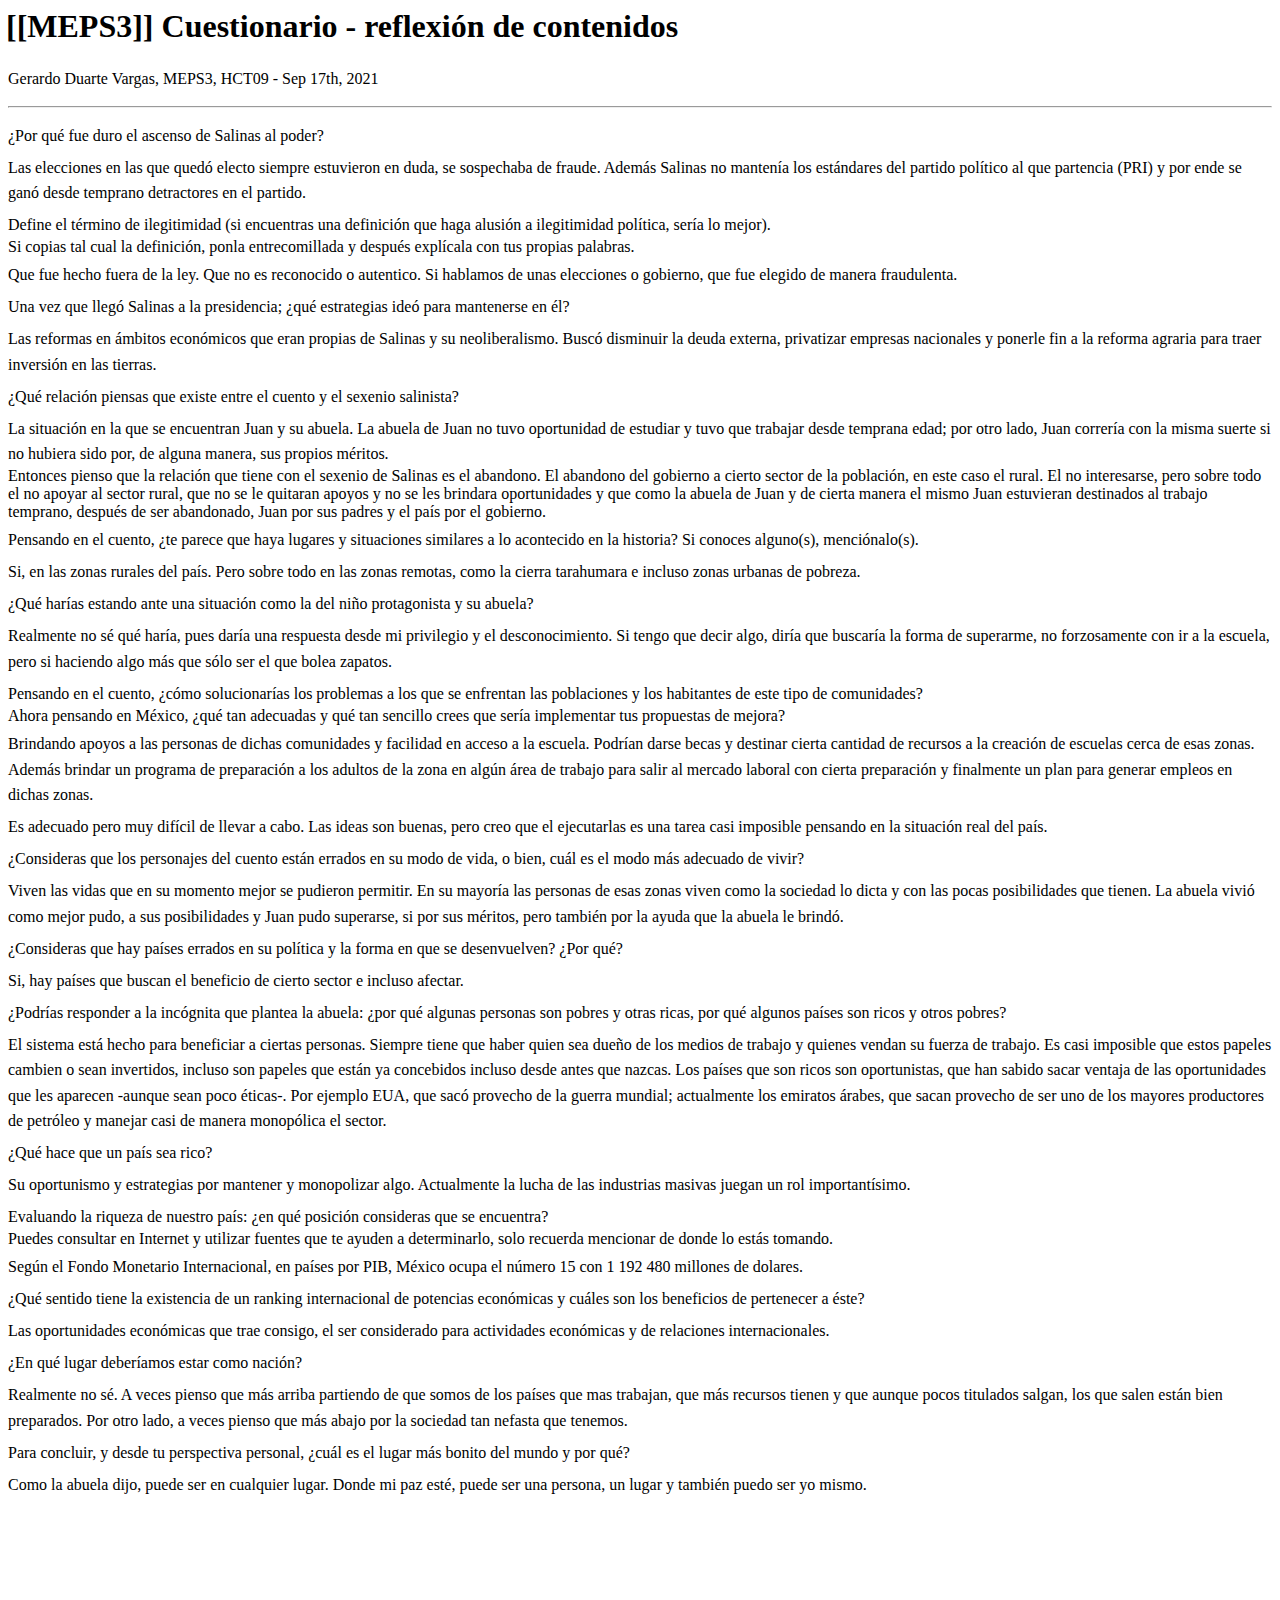
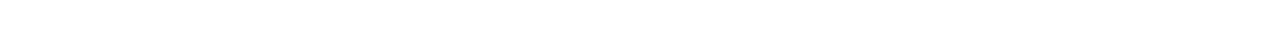
<file: cuest-salinas.html>
<html class="is-win32 is-electron" data-theme="light"><head>
  <meta charset="utf-8">
  <meta content="minimum-scale=1, initial-scale=1, width=device-width, shrink-to-fit=no" name="viewport">
  <link type="text/css" rel="stylesheet" href="file:///C:/Users/Gera/AppData/Local/Logseq/app-0.5.6/resources/app/css/tabler-icons.min.css">
  <link href="file:///C:/Users/Gera/AppData/Local/Logseq/app-0.5.6/resources/app/css/style.css" rel="stylesheet" type="text/css">
  <link href="./img/logo.png" rel="shortcut icon" type="image/png">
  <link href="./img/logo.png" rel="shortcut icon" sizes="192x192">
  <link href="./img/logo.png" rel="apple-touch-icon">
  <meta content="Logseq" name="apple-mobile-web-app-title">
  <meta content="yes" name="apple-mobile-web-app-capable">
  <meta content="yes" name="apple-touch-fullscreen">
  <meta content="black-translucent" name="apple-mobile-web-app-status-bar-style">
  <meta content="yes" name="mobile-web-app-capable">
  <meta content="summary" name="twitter:card">
  <meta content="A privacy-first, open-source platform for knowledge management and collaboration." name="twitter:description">
  <meta content="@logseq" name="twitter:site">
  <meta content="A privacy-first, open-source platform for knowledge management and collaboration." name="twitter:title">
  <meta content="https://asset.logseq.com/static/img/logo.png" name="twitter:image:src">
  <meta content="A privacy-first, open-source platform for knowledge management and collaboration." name="twitter:image:alt">
  <meta content="A privacy-first, open-source platform for knowledge management and collaboration." property="og:title">
  <meta content="site" property="og:type">
  <meta content="https://logseq.com" property="og:url">
  <meta content="https://asset.logseq.com/static/img/logo.png" property="og:image">
  <meta content="A privacy-first, open-source platform for knowledge management and collaboration." property="og:description">
  <title>[[MEPS3]] Cuestionario - reflexión de contenidos</title>
  <meta content="logseq" property="og:site_name">
  <meta content="A privacy-first, open-source platform for knowledge management and collaboration." name="description">
  
<style></style><style>:export{isMobileQuery:(max-width: 600px), (max-height: 500px) and (max-width: 1000px);appearanceFilter:invert(93%) hue-rotate(180deg)}.excalidraw .ToolIcon{display:inline-flex;align-items:center;position:relative;font-family:Cascadia;cursor:pointer;background-color:var(--button-gray-1);-webkit-tap-highlight-color:transparent;border-radius:var(--space-factor)}.excalidraw .ToolIcon__icon{width:2.5rem;height:2.5rem;color:var(--icon-fill-color);display:flex;justify-content:center;align-items:center;border-radius:var(--space-factor)}.excalidraw .ToolIcon__icon svg{position:relative;height:1em;fill:var(--icon-fill-color);color:var(--icon-fill-color)}.excalidraw .ToolIcon__icon+.ToolIcon__label{margin-inline-start:0}.excalidraw .ToolIcon__label{color:var(--icon-fill-color);font-family:var(--ui-font);margin:0 .8em;text-overflow:ellipsis}.excalidraw .ToolIcon_size_s .ToolIcon__icon{width:1.4rem;height:1.4rem;font-size:.8em}.excalidraw .excalidraw .ToolIcon_type_button,.excalidraw .Modal .ToolIcon_type_button,.excalidraw .ToolIcon_type_button{padding:0;border:none;margin:0;font-size:inherit}.excalidraw .excalidraw .ToolIcon_type_button:hover,.excalidraw .Modal .ToolIcon_type_button:hover,.excalidraw .ToolIcon_type_button:hover{background-color:var(--button-gray-1)}.excalidraw .excalidraw .ToolIcon_type_button:active,.excalidraw .Modal .ToolIcon_type_button:active,.excalidraw .ToolIcon_type_button:active{background-color:var(--button-gray-2)}.excalidraw .excalidraw .ToolIcon_type_button:focus,.excalidraw .Modal .ToolIcon_type_button:focus,.excalidraw .ToolIcon_type_button:focus{box-shadow:0 0 0 2px var(--focus-highlight-color)}.excalidraw .excalidraw .ToolIcon_type_button.ToolIcon--selected,.excalidraw .Modal .ToolIcon_type_button.ToolIcon--selected,.excalidraw .ToolIcon_type_button.ToolIcon--selected{background-color:var(--button-gray-2)}.excalidraw .excalidraw .ToolIcon_type_button.ToolIcon--selected:active,.excalidraw .Modal .ToolIcon_type_button.ToolIcon--selected:active,.excalidraw .ToolIcon_type_button.ToolIcon--selected:active{background-color:var(--button-gray-3)}.excalidraw .excalidraw .ToolIcon_type_button--show,.excalidraw .Modal .ToolIcon_type_button--show,.excalidraw .ToolIcon_type_button--show{visibility:visible}.excalidraw .excalidraw .ToolIcon_type_button--hide,.excalidraw .Modal .ToolIcon_type_button--hide,.excalidraw .ToolIcon_type_button--hide{visibility:hidden}.excalidraw .ToolIcon_type_radio,.excalidraw .ToolIcon_type_checkbox{position:absolute;opacity:0;pointer-events:none}.excalidraw .ToolIcon_type_radio:not(.ToolIcon_toggle_opaque):checked+.ToolIcon__icon,.excalidraw .ToolIcon_type_checkbox:not(.ToolIcon_toggle_opaque):checked+.ToolIcon__icon{background-color:var(--button-gray-2)}.excalidraw .ToolIcon_type_radio:focus+.ToolIcon__icon,.excalidraw .ToolIcon_type_checkbox:focus+.ToolIcon__icon{box-shadow:0 0 0 2px var(--focus-highlight-color)}.excalidraw .ToolIcon_type_radio:active+.ToolIcon__icon,.excalidraw .ToolIcon_type_checkbox:active+.ToolIcon__icon{background-color:var(--button-gray-3)}.excalidraw .ToolIcon_type_floating{background-color:transparent}.excalidraw .ToolIcon_type_floating:hover{background-color:transparent}.excalidraw .ToolIcon_type_floating:active{background-color:transparent}.excalidraw .ToolIcon_type_floating:focus{box-shadow:none}.excalidraw .ToolIcon_type_floating .ToolIcon__icon{width:2rem;height:2em}.excalidraw .ToolIcon.ToolIcon__lock.ToolIcon_type_floating{margin-left:.1rem}.excalidraw .ToolIcon__keybinding{position:absolute;bottom:2px;right:3px;font-size:.5em;color:var(--keybinding-color);font-family:var(--ui-font);user-select:none}@media(max-width: 425px){.excalidraw .Shape .ToolIcon__icon{width:2rem;height:2rem}.excalidraw .Shape .ToolIcon__icon svg{height:.8em}}@media(max-width: 760px){.excalidraw .ToolIcon.ToolIcon__lock{display:inline-block;position:absolute;top:60px;right:-8px;margin-left:0;border-radius:20px 0 0 20px;z-index:1;background-color:var(--button-gray-1)}.excalidraw .ToolIcon.ToolIcon__lock:hover{background-color:var(--button-gray-1)}.excalidraw .ToolIcon.ToolIcon__lock:active{background-color:var(--button-gray-2)}.excalidraw .ToolIcon.ToolIcon__lock .ToolIcon__icon{border-radius:inherit}.excalidraw .ToolIcon.ToolIcon__lock svg{position:static}}.excalidraw .TooltipIcon{width:.9em;height:.9em;margin-left:5px;margin-top:1px}@media(max-width: 600px),(max-height: 500px)and (max-width: 1000px){.excalidraw .TooltipIcon{display:none}}:root[dir=ltr] .excalidraw .unlocked-icon{left:2px}:root[dir=rtl] .excalidraw .unlocked-icon{right:2px}</style><style>.excalidraw .popover{position:fixed;z-index:10}</style><style>:export{isMobileQuery:(max-width: 600px), (max-height: 500px) and (max-width: 1000px);appearanceFilter:invert(93%) hue-rotate(180deg)}.excalidraw .color-picker{background:var(--popup-bg-color);border:0 solid rgba(255,255,255,.25);box-shadow:rgba(0,0,0,.25) 0 1px 4px;border-radius:4px;position:absolute}:root[dir=ltr] .excalidraw .color-picker{left:-5.5px}:root[dir=rtl] .excalidraw .color-picker{right:-5.5px}.excalidraw .color-picker-control-container{display:grid;grid-template-columns:auto 1fr;align-items:center}.excalidraw .color-picker-triangle{width:0;height:0;border-style:solid;border-width:0 9px 10px;border-color:transparent transparent var(--popup-bg-color);position:absolute;top:-10px}:root[dir=ltr] .excalidraw .color-picker-triangle{left:12px}:root[dir=rtl] .excalidraw .color-picker-triangle{right:12px}.excalidraw .color-picker-triangle-shadow{border-color:transparent transparent rgba(0,0,0,.1);top:-11px}.excalidraw .color-picker-content{padding:.5rem;display:grid;grid-template-columns:repeat(5, auto);grid-gap:.5rem;border-radius:4px}.excalidraw .color-picker-content:focus{outline:none;box-shadow:0 0 0 2px var(--focus-highlight-color)}.excalidraw .color-picker-content .color-input-container{grid-column:1/span 5}.excalidraw .color-picker-swatch{position:relative;height:1.875rem;width:1.875rem;cursor:pointer;border-radius:4px;margin:0;box-sizing:border-box;border:1px solid #ddd;background-color:currentColor !important;filter:var(--appearance-filter)}.excalidraw .color-picker-swatch:focus{box-shadow:0 0 4px 1px currentColor;border-color:var(--select-highlight-color)}.excalidraw .color-picker-transparent{border-radius:4px;box-shadow:rgba(0,0,0,.1) 0 0 0 1px inset;position:absolute;top:0;right:0;bottom:0;left:0}.excalidraw .color-picker-transparent,.excalidraw .color-picker-label-swatch{background:url("[data-uri]") left center}.excalidraw .color-picker-hash{background:var(--input-border-color);height:1.875rem;width:1.875rem;color:var(--input-label-color);display:flex;align-items:center;justify-content:center;position:relative}:root[dir=ltr] .excalidraw .color-picker-hash{border-radius:4px 0 0 4px}:root[dir=rtl] .excalidraw .color-picker-hash{border-radius:0 4px 4px 0}.excalidraw .color-input-container:focus-within .color-picker-hash{box-shadow:0 0 0 2px var(--focus-highlight-color)}.excalidraw .color-input-container:focus-within .color-picker-hash::before,.excalidraw .color-input-container:focus-within .color-picker-hash::after{content:"";width:1px;height:100%;position:absolute;top:0}.excalidraw .color-input-container:focus-within .color-picker-hash::before{background:var(--input-border-color)}:root[dir=ltr] .excalidraw .color-input-container:focus-within .color-picker-hash::before{right:-1px}:root[dir=rtl] .excalidraw .color-input-container:focus-within .color-picker-hash::before{left:-1px}.excalidraw .color-input-container:focus-within .color-picker-hash::after{background:var(--input-bg-color)}:root[dir=ltr] .excalidraw .color-input-container:focus-within .color-picker-hash::after{right:-2px}:root[dir=rtl] .excalidraw .color-input-container:focus-within .color-picker-hash::after{left:-2px}.excalidraw .color-input-container{display:flex}.excalidraw .color-picker-input{width:12ch;margin:0;font-size:1rem;background-color:var(--input-bg-color);color:var(--text-primary-color);border:0;outline:none;height:1.75em;box-shadow:var(--input-border-color) 0 0 0 1px inset;float:left;padding:1px;padding-inline-start:.5em;appearance:none}:root[dir=ltr] .excalidraw .color-picker-input{border-radius:0 4px 4px 0}:root[dir=rtl] .excalidraw .color-picker-input{border-radius:4px 0 0 4px}.excalidraw .color-picker-label-swatch{height:1.875rem;width:1.875rem;margin-inline-end:.25rem;border:1px solid #dee2e6;position:relative;overflow:hidden;background-color:transparent !important;filter:var(--appearance-filter)}.excalidraw .color-picker-label-swatch:after{content:"";position:absolute;top:0;left:0;width:100%;height:100%;background:var(--swatch-color)}.excalidraw .color-picker-keybinding{position:absolute;bottom:2px;font-size:.7em}:root[dir=ltr] .excalidraw .color-picker-keybinding{right:2px}:root[dir=rtl] .excalidraw .color-picker-keybinding{left:2px}@media(max-width: 600px),(max-height: 500px)and (max-width: 1000px){.excalidraw .color-picker-keybinding{display:none}}.excalidraw .color-picker-type-canvasBackground .color-picker-keybinding{color:#aaa}.excalidraw .color-picker-type-elementBackground .color-picker-keybinding{color:#fff}.excalidraw .color-picker-swatch[aria-label=transparent] .color-picker-keybinding{color:#aaa}.excalidraw .color-picker-type-elementStroke .color-picker-keybinding{color:#d4d4d4}.excalidraw.Appearance_dark .color-picker-type-elementBackground .color-picker-keybinding{color:#000}.excalidraw.Appearance_dark .color-picker-swatch[aria-label=transparent] .color-picker-keybinding{color:#000}</style><style>:export{isMobileQuery:(max-width: 600px), (max-height: 500px) and (max-width: 1000px);appearanceFilter:invert(93%) hue-rotate(180deg)}.excalidraw .picker-container{display:inline-block;box-sizing:border-box;margin-right:.25rem}.excalidraw .picker{background:var(--popup-bg-color);border:0 solid rgba(255,255,255,.25);box-shadow:rgba(0,0,0,.25) 0 1px 4px;border-radius:4px;position:absolute}.excalidraw .picker-container button,.excalidraw .picker button{position:relative;display:flex;align-items:center;justify-content:center}.excalidraw .picker-container button:focus,.excalidraw .picker button:focus{outline:transparent;background-color:var(--button-gray-2)}.excalidraw .picker-container button:focus svg,.excalidraw .picker button:focus svg{opacity:1}.excalidraw .picker-container button:hover,.excalidraw .picker button:hover{background-color:var(--button-gray-2)}.excalidraw .picker-container button:active,.excalidraw .picker button:active{background-color:var(--button-gray-3)}.excalidraw .picker-container button:disabled,.excalidraw .picker button:disabled{cursor:not-allowed}.excalidraw .picker-container button svg,.excalidraw .picker button svg{margin:0;width:36px;height:18px;opacity:.6;pointer-events:none}.excalidraw .picker button{padding:.25rem .28rem .35rem .25rem}.excalidraw .picker-triangle{width:0;height:0;position:relative;top:-10px;z-index:10}:root[dir=ltr] .excalidraw .picker-triangle{left:12px}:root[dir=rtl] .excalidraw .picker-triangle{right:12px}.excalidraw .picker-triangle:before{content:"";position:absolute;border-style:solid;border-width:0 9px 10px;border-color:transparent transparent rgba(0,0,0,.1);top:-1px}.excalidraw .picker-triangle:after{content:"";position:absolute;border-style:solid;border-width:0 9px 10px;border-color:transparent transparent var(--popup-bg-color)}.excalidraw .picker-content{padding:.5rem;display:grid;grid-auto-flow:column;grid-gap:.5rem;border-radius:4px}:root[dir=rtl] .excalidraw .picker-content{padding:.4rem}.excalidraw .picker-keybinding{position:absolute;bottom:2px;font-size:.7em;color:var(--keybinding-color)}:root[dir=ltr] .excalidraw .picker-keybinding{right:2px}:root[dir=rtl] .excalidraw .picker-keybinding{left:2px}@media(max-width: 600px),(max-height: 500px)and (max-width: 1000px){.excalidraw .picker-keybinding{display:none}}.excalidraw .picker-type-canvasBackground .picker-keybinding{color:#aaa}.excalidraw .picker-type-elementBackground .picker-keybinding{color:#fff}.excalidraw .picker-swatch[aria-label=transparent] .picker-keybinding{color:#aaa}.excalidraw .picker-type-elementStroke .picker-keybinding{color:#d4d4d4}.excalidraw.Appearance_dark .picker-type-elementBackground .picker-keybinding{color:#000}.excalidraw.Appearance_dark .picker-swatch[aria-label=transparent] .picker-keybinding{color:#000}</style><style>:export{isMobileQuery:(max-width: 600px), (max-height: 500px) and (max-width: 1000px);appearanceFilter:invert(93%) hue-rotate(180deg)}.excalidraw .TextInput{color:var(--text-primary-color);display:inline-block;border:1.5px solid var(--button-gray-1);line-height:1;padding:.75rem;white-space:nowrap;border-radius:var(--space-factor);background-color:var(--input-bg-color)}.excalidraw .TextInput:not(:focus):hover{background-color:var(--input-hover-bg-color)}.excalidraw .TextInput:focus{outline:none;box-shadow:0 0 0 2px var(--focus-highlight-color)}</style><style>:export{isMobileQuery:(max-width: 600px), (max-height: 500px) and (max-width: 1000px);appearanceFilter:invert(93%) hue-rotate(180deg)}.excalidraw .Tooltip{position:relative}.excalidraw .Tooltip__label{--arrow-size: 4px;visibility:hidden;background:#000;color:#fff;text-align:center;border-radius:6px;padding:8px;position:absolute;z-index:10;font-size:13px;line-height:1.5;font-weight:500;left:calc(50% + var(--arrow-size) / 2 - 1px);transform:translateX(-50%);word-wrap:break-word}.excalidraw .Tooltip__label::after{content:"";border:var(--arrow-size) solid transparent;position:absolute;left:calc(50% - var(--arrow-size))}.excalidraw .Tooltip__label--above{bottom:calc(100% + var(--arrow-size) + 3px)}.excalidraw .Tooltip__label--above::after{border-top-color:#000;top:100%}.excalidraw .Tooltip__label--below{top:calc(100% + var(--arrow-size) + 3px)}.excalidraw .Tooltip__label--below::after{border-bottom-color:#000;bottom:100%}.excalidraw .Tooltip:hover .Tooltip__label{visibility:visible}.excalidraw .Tooltip__label:hover{visibility:visible}</style><style>:export{isMobileQuery:(max-width: 600px), (max-height: 500px) and (max-width: 1000px);appearanceFilter:invert(93%) hue-rotate(180deg)}.excalidraw .Avatar{width:2.5rem;height:2.5rem;border-radius:1.25rem;display:flex;justify-content:center;align-items:center;color:#fff;cursor:pointer;font-size:.8rem;font-weight:500}</style><style>:export{isMobileQuery:(max-width: 600px), (max-height: 500px) and (max-width: 1000px);appearanceFilter:invert(93%) hue-rotate(180deg)}.excalidraw .context-menu{position:relative;border-radius:4px;box-shadow:0 3px 10px rgba(0,0,0,.2);padding:0;list-style:none;user-select:none;margin:-0.25rem 0 0 .125rem;padding:.5rem 0;background-color:var(--popup-secondary-bg-color);border:1px solid var(--button-gray-3);cursor:default}.excalidraw .context-menu button{color:var(--popup-text-color)}.excalidraw .context-menu-option{position:relative;width:100%;min-width:9.5rem;margin:0;padding:.25rem 1rem .25rem 1.25rem;text-align:start;border-radius:0;background-color:transparent;border:none;white-space:nowrap;display:grid;grid-template-columns:1fr .2fr;align-items:center}.excalidraw .context-menu-option.checkmark::before{position:absolute;left:6px;margin-bottom:1px;content:"✓"}.excalidraw .context-menu-option.dangerous .context-menu-option__label{color:#f03e3e}.excalidraw .context-menu-option .context-menu-option__label{justify-self:start;margin-inline-end:20px}.excalidraw .context-menu-option .context-menu-option__shortcut{justify-self:end;opacity:.6;font-family:inherit;font-size:.7rem}.excalidraw .context-menu-option:hover{color:var(--popup-bg-color);background-color:var(--select-highlight-color)}.excalidraw .context-menu-option:hover.dangerous{background-color:#fa5252}.excalidraw .context-menu-option:hover.dangerous .context-menu-option__label{color:var(--popup-bg-color)}.excalidraw .context-menu-option:focus{z-index:1}@media(max-width: 600px),(max-height: 500px)and (max-width: 1000px){.excalidraw .context-menu-option{display:block}.excalidraw .context-menu-option .context-menu-option__label{margin-inline-end:0}.excalidraw .context-menu-option .context-menu-option__shortcut{display:none}}.excalidraw .context-menu-option-separator{border:none;border-top:1px solid #adb5bd}</style><style>.excalidraw .Stack{--gap: 0;display:grid;gap:calc(var(--space-factor) * var(--gap))}.excalidraw .Stack_vertical{grid-template-columns:auto;grid-auto-flow:row;grid-auto-rows:min-content}.excalidraw .Stack_horizontal{grid-template-rows:auto;grid-auto-flow:column;grid-auto-columns:min-content}</style><style>:export{isMobileQuery:(max-width: 600px), (max-height: 500px) and (max-width: 1000px);appearanceFilter:invert(93%) hue-rotate(180deg)}.excalidraw .CollabButton.is-collaborating{background-color:var(--button-special-active-bg-color)}.excalidraw .CollabButton.is-collaborating .ToolIcon__icon svg,.excalidraw .CollabButton.is-collaborating .ToolIcon__label{color:var(--icon-green-fill-color)}.excalidraw .CollabButton-collaborators{min-width:1em;position:absolute;bottom:-5px;padding:3px;border-radius:50%;background-color:#40c057;color:#fff;font-size:.7em;font-family:var(--ui-font)}:root[dir=ltr] .excalidraw .CollabButton-collaborators{right:-5px}:root[dir=rtl] .excalidraw .CollabButton-collaborators{left:-5px}</style><style>:export{isMobileQuery:(max-width: 600px), (max-height: 500px) and (max-width: 1000px);appearanceFilter:invert(93%) hue-rotate(180deg)}.excalidraw .Dialog{user-select:text;cursor:auto}.excalidraw .Dialog__title{display:grid;align-items:center;margin-top:0;grid-template-columns:1fr calc(var(--space-factor) * 7);grid-gap:var(--metric);padding:calc(var(--space-factor) * 2);text-align:center;font-variant:small-caps;font-size:1.2em}.excalidraw .Dialog__titleContent{flex:1}.excalidraw .Dialog .Modal__close{color:var(--icon-fill-color);margin:0}.excalidraw .Dialog__content{padding:0 16px 16px}@media(max-width: 600px),(max-height: 500px)and (max-width: 1000px){.excalidraw .Dialog{--metric: calc(var(--space-factor) * 4);--inset-left: max(var(--metric), var(--sal));--inset-right: max(var(--metric), var(--sar))}.excalidraw .Dialog__title{grid-template-columns:calc(var(--space-factor) * 7) 1fr calc( var(--space-factor) * 7 );position:sticky;top:0;padding:calc(var(--space-factor) * 2);background:var(--island-bg-color);font-size:1.25em;box-sizing:border-box;border-bottom:1px solid var(--button-gray-2);z-index:1}.excalidraw .Dialog__titleContent{text-align:center}.excalidraw .Dialog .Island{width:100vw;height:100%;box-sizing:border-box;overflow-y:auto;padding-left:max(calc(var(--padding) * var(--space-factor)), var(--sal));padding-right:max(calc(var(--padding) * var(--space-factor)), var(--sar));padding-bottom:max(calc(var(--padding) * var(--space-factor)), var(--sab))}.excalidraw .Dialog .Modal__close{order:-1}}</style><style>.excalidraw .Island{--padding: 0;background-color:var(--island-bg-color);backdrop-filter:saturate(100%) blur(10px);box-shadow:var(--shadow-island);border-radius:4px;padding:calc(var(--padding) * var(--space-factor));position:relative;transition:box-shadow .5s ease-in-out}.excalidraw .Island.zen-mode{box-shadow:none}</style><style>:export{isMobileQuery:(max-width: 600px), (max-height: 500px) and (max-width: 1000px);appearanceFilter:invert(93%) hue-rotate(180deg)}.excalidraw.excalidraw-modal-container{position:absolute;z-index:10}.excalidraw .Modal{position:absolute;top:0;left:0;right:0;bottom:0;display:flex;align-items:center;justify-content:center;overflow:auto;padding:calc(var(--space-factor) * 10)}.excalidraw .Modal__background{position:absolute;top:0;left:0;right:0;bottom:0;z-index:1;background-color:rgba(0,0,0,.3);backdrop-filter:blur(2px)}.excalidraw .Modal__content{position:relative;z-index:2;width:100%;max-width:var(--max-width);max-height:100%;opacity:0;transform:translateY(10px);animation:Modal__content_fade-in .1s ease-out .05s forwards;position:relative;overflow-y:auto;background:var(--island-bg-color);backdrop-filter:none;border:1px solid var(--dialog-border-color);box-shadow:0 2px 10px rgba(0,0,0,.25);border-radius:6px}@media(max-width: 600px),(max-height: 500px)and (max-width: 1000px){.excalidraw .Modal__content{max-width:100%;border:0;border-radius:0}}@keyframes Modal__content_fade-in{from{opacity:0;transform:translateY(10px)}to{opacity:1;transform:translateY(0)}}.excalidraw .Modal__close{width:calc(var(--space-factor) * 7);height:calc(var(--space-factor) * 7);display:flex;align-items:center;justify-content:center}.excalidraw .Modal__close svg{height:calc(var(--space-factor) * 5)}@media(max-width: 600px),(max-height: 500px)and (max-width: 1000px){.excalidraw .Modal{padding:0}.excalidraw .Modal__content{position:absolute;top:0;left:0;right:0;bottom:0}}</style><style>:export{isMobileQuery:(max-width: 600px), (max-height: 500px) and (max-width: 1000px);appearanceFilter:invert(93%) hue-rotate(180deg)}.excalidraw .ExportDialog__preview{--preview-padding: calc(var(--space-factor) * 4);background:url("[data-uri]") left center;text-align:center;padding:var(--preview-padding);margin-bottom:calc(var(--space-factor) * 3)}.excalidraw .ExportDialog__preview canvas{max-width:calc(100% - var(--preview-padding) * 2);max-height:25rem}.excalidraw.Appearance_dark .ExportDialog__preview canvas{filter:none}.excalidraw .ExportDialog__actions{width:100%;display:flex;grid-gap:calc(var(--space-factor) * 2);align-items:top;justify-content:space-between}.excalidraw .ExportDialog__name{grid-column:project-name;margin:auto}.excalidraw .ExportDialog__name .TextInput{height:calc(1rem - 3px)}@media(max-width: 600px),(max-height: 500px)and (max-width: 1000px){.excalidraw .ExportDialog{display:flex;flex-direction:column}.excalidraw .ExportDialog__actions{flex-direction:column;align-items:center}.excalidraw .ExportDialog__actions>*{margin-bottom:calc(var(--space-factor) * 3)}.excalidraw .ExportDialog__preview canvas{max-height:30vh}.excalidraw .ExportDialog__dialog,.excalidraw .ExportDialog__dialog .Island{height:100%;box-sizing:border-box}.excalidraw .ExportDialog__dialog .Island{overflow-y:auto}}</style><style>.excalidraw .FixedSideContainer{--margin: 0.25rem;position:absolute;pointer-events:none}.excalidraw .FixedSideContainer>*{pointer-events:all}.excalidraw .FixedSideContainer_side_top{left:var(--margin);top:var(--margin);right:var(--margin);z-index:2}.excalidraw .FixedSideContainer_side_top.zen-mode{right:42px}</style><style>:export{isMobileQuery:(max-width: 600px), (max-height: 500px) and (max-width: 1000px);appearanceFilter:invert(93%) hue-rotate(180deg)}.excalidraw .HintViewer{pointer-events:none;box-sizing:border-box;position:absolute;display:flex;justify-content:center;left:0;top:100%;max-width:100%;width:100%;margin-top:6px;text-align:center;color:#868e96;font-size:.8rem}@media(max-width: 600px),(max-height: 500px)and (max-width: 1000px){.excalidraw .HintViewer{position:static;padding-right:2em}}.excalidraw .HintViewer>span{padding:.2rem .4rem;background-color:var(--overlay-bg-color);border-radius:4px}</style><style>.excalidraw .layer-ui__library{margin:auto;display:flex;align-items:center;justify-content:center}.excalidraw .layer-ui__library .layer-ui__library-header{display:flex;align-items:center;width:100%;margin:2px 0}.excalidraw .layer-ui__library .layer-ui__library-header button{margin:0 2px}.excalidraw .layer-ui__library .layer-ui__library-header a{margin-inline-start:auto;padding-inline-end:18px;white-space:nowrap}.excalidraw .layer-ui__library-message{padding:10px 20px;max-width:200px}.excalidraw .layer-ui__library-items{max-height:50vh;overflow:auto}.excalidraw .layer-ui__wrapper{z-index:var(--zIndex-layerUI)}.excalidraw .layer-ui__wrapper .encrypted-icon{position:relative;margin-inline-start:15px;display:flex;justify-content:center;align-items:center;border-radius:var(--space-factor);color:#2b8a3e}.excalidraw .layer-ui__wrapper .encrypted-icon svg{width:1.2rem;height:1.2rem}.excalidraw .layer-ui__wrapper__github-corner{top:0;position:absolute;width:40px}:root[dir=ltr] .excalidraw .layer-ui__wrapper__github-corner{right:0}:root[dir=rtl] .excalidraw .layer-ui__wrapper__github-corner{left:0}.excalidraw .layer-ui__wrapper__footer{position:absolute;z-index:100;bottom:0;width:190px}:root[dir=ltr] .excalidraw .layer-ui__wrapper__footer{right:0}:root[dir=rtl] .excalidraw .layer-ui__wrapper__footer{left:0}.excalidraw .layer-ui__wrapper .zen-mode-transition{transition:transform .5s ease-in-out}:root[dir=ltr] .excalidraw .layer-ui__wrapper .zen-mode-transition.transition-left{transform:translate(-999px, 0)}:root[dir=ltr] .excalidraw .layer-ui__wrapper .zen-mode-transition.transition-right{transform:translate(999px, 0)}:root[dir=rtl] .excalidraw .layer-ui__wrapper .zen-mode-transition.transition-left{transform:translate(999px, 0)}:root[dir=rtl] .excalidraw .layer-ui__wrapper .zen-mode-transition.transition-right{transform:translate(-999px, 0)}:root[dir=ltr] .excalidraw .layer-ui__wrapper .zen-mode-transition.App-menu_bottom--transition-left{transform:translate(-92px, 0)}:root[dir=rtl] .excalidraw .layer-ui__wrapper .zen-mode-transition.App-menu_bottom--transition-left{transform:translate(92px, 0)}.excalidraw .layer-ui__wrapper .disable-zen-mode{height:30px;position:absolute;bottom:10px;font-size:10px;padding:10px;font-weight:500;opacity:0;visibility:hidden;transition:visibility 0s linear 0s,opacity .5s}[dir=ltr] .excalidraw .layer-ui__wrapper .disable-zen-mode{right:15px}[dir=rtl] .excalidraw .layer-ui__wrapper .disable-zen-mode{left:15px}.excalidraw .layer-ui__wrapper .disable-zen-mode--visible{opacity:1;visibility:visible;transition:visibility 0s linear 300ms,opacity .5s;transition-delay:.8s}</style><style>.excalidraw .library-unit{align-items:center;border:1px solid var(--button-gray-2);display:flex;justify-content:center;position:relative;width:63px;height:63px}.excalidraw .library-unit__dragger{display:flex;height:100%;width:100%}.excalidraw .library-unit__dragger>svg{filter:var(--appearance-filter);flex-grow:1;max-height:100%;max-width:100%}.excalidraw .library-unit__removeFromLibrary,.excalidraw .library-unit__removeFromLibrary:hover,.excalidraw .library-unit__removeFromLibrary:active{align-items:center;background:none;border:none;color:var(--icon-fill-color);display:flex;justify-content:center;margin:0;padding:0;position:absolute;right:5px;top:5px}.excalidraw .library-unit__removeFromLibrary>svg{height:16px;width:16px}.excalidraw .library-unit__pulse{transform:scale(1);animation:library-unit__pulse-animation 1s ease-in infinite}.excalidraw .library-unit__adder{position:absolute;left:50%;top:50%;width:20px;height:20px;margin-left:-10px;margin-top:-10px;pointer-events:none}.excalidraw .library-unit__active{cursor:pointer}@keyframes library-unit__pulse-animation{0%{transform:scale(0.95)}50%{transform:scale(1)}100%{transform:scale(0.95)}}</style><style>.excalidraw .UserList{pointer-events:none;padding:var(--space-factor) 40px var(--space-factor) var(--space-factor);display:flex;flex-wrap:wrap;justify-content:flex-end}.excalidraw .UserList>*{pointer-events:all;margin:0 0 var(--space-factor) var(--space-factor)}.excalidraw .UserList_mobile{padding:0;justify-content:normal}.excalidraw .UserList_mobile>*{margin:0 var(--space-factor) var(--space-factor) 0}</style><style>:export{isMobileQuery:(max-width: 600px), (max-height: 500px) and (max-width: 1000px);appearanceFilter:invert(93%) hue-rotate(180deg)}@media(max-width: 600px),(max-height: 500px)and (max-width: 1000px){.excalidraw .PasteChartDialog .Island{display:flex;flex-direction:column}}.excalidraw .PasteChartDialog .container{display:flex;align-items:center;justify-content:space-around;flex-wrap:wrap}@media(max-width: 600px),(max-height: 500px)and (max-width: 1000px){.excalidraw .PasteChartDialog .container{flex-direction:column;justify-content:center}}.excalidraw .PasteChartDialog .ChartPreview{margin:8px;text-align:center;width:192px;height:128px;border-radius:2px;padding:1px;border:1px solid #ced4da;display:flex;align-items:center;justify-content:center;background:transparent}.excalidraw .PasteChartDialog .ChartPreview div{display:inline-block}.excalidraw .PasteChartDialog .ChartPreview svg{max-height:120px;max-width:186px}.excalidraw .PasteChartDialog .ChartPreview:hover{padding:0;border:2px solid #339af0}</style><style>:export{isMobileQuery:(max-width: 600px), (max-height: 500px) and (max-width: 1000px);appearanceFilter:invert(93%) hue-rotate(180deg)}.excalidraw .HelpDialog h3{border-bottom:1px solid var(--button-gray-2);padding-bottom:4px}.excalidraw .HelpDialog--island{border:1px solid var(--button-gray-2);margin-bottom:16px}.excalidraw .HelpDialog--island-title{margin:0;padding:4px;background-color:var(--button-gray-1);text-align:center}.excalidraw .HelpDialog--shortcut{border-top:1px solid var(--button-gray-2)}.excalidraw .HelpDialog--key{word-break:keep-all;border:1px solid var(--button-gray-2);padding:2px 8px;margin:auto 4px;background-color:var(--button-gray-1);border-radius:2px;font-size:.8em;min-height:26px;box-sizing:border-box;display:flex;align-items:center;font-family:inherit}.excalidraw .HelpDialog--header{display:flex;flex-direction:row;justify-content:space-evenly;margin-bottom:32px;padding-bottom:16px}.excalidraw .HelpDialog--btn{border:1px solid var(--link-color);padding:8px 32px;border-radius:4px}.excalidraw .HelpDialog--btn:hover{text-decoration:none}</style><style>:export{isMobileQuery:(max-width: 600px), (max-height: 500px) and (max-width: 1000px);appearanceFilter:invert(93%) hue-rotate(180deg)}.excalidraw .Stats{position:absolute;top:64px;right:12px;font-size:12px;z-index:999}.excalidraw .Stats h3{margin:0 24px 8px 0;white-space:nowrap}.excalidraw .Stats .close{float:right;height:16px;width:16px;cursor:pointer}.excalidraw .Stats .close svg{width:100%;height:100%}.excalidraw .Stats table{width:100%}.excalidraw .Stats table th{border-bottom:1px solid var(--input-border-color);padding:4px}.excalidraw .Stats table tr td:nth-child(2){min-width:24px;text-align:right}:root[dir=rtl] .excalidraw .Stats{left:12px;right:initial}:root[dir=rtl] .excalidraw .Stats h3{margin:0 0 8px 24px}:root[dir=rtl] .excalidraw .Stats .close{float:left}</style><style>:export{isMobileQuery:(max-width: 600px), (max-height: 500px) and (max-width: 1000px);appearanceFilter:invert(93%) hue-rotate(180deg)}.excalidraw .Toast{animation:fade-in .5s;background-color:var(--button-gray-1);border-radius:4px;bottom:10px;box-sizing:border-box;cursor:default;left:50%;margin-left:-150px;padding:4px 0;position:absolute;text-align:center;width:300px;z-index:999999}.excalidraw .Toast__message{color:var(--popup-text-color);white-space:pre-wrap}@keyframes fade-in{from{opacity:0}to{opacity:1}}</style><style>.visually-hidden{position:absolute !important;height:1px;width:1px;overflow:hidden;clip:rect(1px, 1px, 1px, 1px);white-space:nowrap}.LoadingMessage{position:absolute;top:0;right:0;bottom:0;left:0;z-index:999;display:flex;align-items:center;justify-content:center;pointer-events:none}.LoadingMessage span{background-color:var(--button-gray-1);border-radius:5px;padding:.8em 1.2em;color:var(--popup-text-color);font-size:1.3em}</style><style>:export{isMobileQuery:(max-width: 600px), (max-height: 500px) and (max-width: 1000px);appearanceFilter:invert(93%) hue-rotate(180deg)}:export{isMobileQuery:(max-width: 600px), (max-height: 500px) and (max-width: 1000px);appearanceFilter:invert(93%) hue-rotate(180deg)}.excalidraw{--appearance-filter: none;--button-destructive-bg-color: #ffe3e3;--button-destructive-color: #c92a2a;--button-gray-1: #e9ecef;--button-gray-2: #ced4da;--button-gray-3: #adb5bd;--button-special-active-bg-color: #ebfbee;--dialog-border-color: #868e96;--dropdown-icon: url('data:image/svg+xml,<svg xmlns="http://www.w3.org/2000/svg" width="292.4" height="292.4" viewBox="0 0 292 292"><path d="M287 197L159 69c-4-3-8-5-13-5s-9 2-13 5L5 197c-3 4-5 8-5 13s2 9 5 13c4 4 8 5 13 5h256c5 0 9-1 13-5s5-8 5-13-1-9-5-13z"/></svg>');--focus-highlight-color: #a5d8ff;--icon-fill-color: #000000;--icon-green-fill-color: #2b8a3e;--input-bg-color: #ffffff;--input-border-color: #dee2e6;--input-hover-bg-color: #f1f3f5;--input-label-color: #495057;--island-bg-color: rgba(255, 255, 255, 0.9);--keybinding-color: #adb5bd;--link-color: #1c7ed6;--overlay-bg-color: rgba(255, 255, 255, 0.88);--popup-bg-color: #ffffff;--popup-secondary-bg-color: #f1f3f5;--popup-text-color: #000000;--popup-text-inverted-color: #ffffff;--sab: env(safe-area-inset-bottom);--sal: env(safe-area-inset-left);--sar: env(safe-area-inset-right);--sat: env(safe-area-inset-top);--select-highlight-color: #339af0;--shadow-island: 0 1px 5px rgba(0, 0, 0, 0.15);--space-factor: 0.25rem;--text-primary-color: #343a40}.excalidraw.Appearance_dark{background:#000}.excalidraw.Appearance_dark.Appearance_dark-background-none{background:none}.excalidraw.Appearance_dark{--appearance-filter: invert(93%) hue-rotate(180deg);--button-destructive-bg-color: #5a0000;--button-destructive-color: #ffa8a8;--button-gray-1: #363636;--button-gray-2: #272727;--button-gray-3: #222;--button-special-active-bg-color: #204624;--dialog-border-color: #212529;--dropdown-icon: url('data:image/svg+xml,<svg xmlns="http://www.w3.org/2000/svg" width="292.4" height="292.4" viewBox="0 0 292 292"><path fill="%23ced4da" d="M287 197L159 69c-4-3-8-5-13-5s-9 2-13 5L5 197c-3 4-5 8-5 13s2 9 5 13c4 4 8 5 13 5h256c5 0 9-1 13-5s5-8 5-13-1-9-5-13z"/></svg>');--focus-highlight-color: #228be6;--icon-fill-color: #ced4da;--icon-green-fill-color: #69db7c;--input-bg-color: #121212;--input-border-color: #2e2e2e;--input-hover-bg-color: #181818;--input-label-color: #e9ecef;--island-bg-color: #1e1e1e;--keybinding-color: #868e96;--overlay-bg-color: rgba(52, 58, 64, 0.12);--popup-bg-color: #2c2c2c;--popup-secondary-bg-color: #222;--popup-text-color: #ced4da;--popup-text-inverted-color: #2c2c2c;--select-highlight-color: #4dabf7;--shadow-island: 0 1px 5px rgba(0, 0, 0, 0.3);--text-primary-color: #ced4da}:root{--zIndex-canvas: 1;--zIndex-wysiwyg: 2;--zIndex-layerUI: 3}.excalidraw{position:relative;overflow:hidden;color:var(--text-primary-color);display:flex;top:0;bottom:0;left:0;right:0}.excalidraw a{font-weight:500;text-decoration:none;color:var(--link-color)}.excalidraw a:hover{text-decoration:underline}.excalidraw canvas{touch-action:none;user-select:none;image-rendering:pixelated;image-rendering:-moz-crisp-edges;z-index:var(--zIndex-canvas)}.excalidraw.Appearance_dark canvas{filter:var(--appearance-filter)}.excalidraw .FixedSideContainer{padding-top:var(--sat, 0);padding-right:var(--sar, 0);padding-bottom:var(--sab, 0);padding-left:var(--sal, 0)}.excalidraw .panelRow{display:flex;justify-content:space-between}.excalidraw .panelColumn{display:flex;flex-direction:column}.excalidraw .panelColumn h3,.excalidraw .panelColumn legend,.excalidraw .panelColumn .control-label{margin-top:.333rem;margin-bottom:.333rem;font-size:.75rem;color:var(--text-primary-color);font-weight:bold;display:block}.excalidraw .panelColumn .control-label input{display:block;width:100%}.excalidraw .panelColumn h3:first-child,.excalidraw .panelColumn legend:first-child,.excalidraw .panelColumn .control-label:first-child{margin-top:0}.excalidraw .panelColumn legend{padding:0}.excalidraw .panelColumn .iconSelectList{flex-wrap:wrap;position:relative}.excalidraw .panelColumn .buttonList{flex-wrap:wrap}.excalidraw .panelColumn .buttonList label{margin-right:.25rem;font-size:.75rem;display:inline-block}.excalidraw .panelColumn .buttonList input[type=radio],.excalidraw .panelColumn .buttonList input[type=button]{opacity:0;position:absolute;pointer-events:none}.excalidraw .panelColumn .buttonList .iconRow{margin-top:8px}.excalidraw .panelColumn .buttonList .ToolIcon{margin:0;margin-inline-end:8px}.excalidraw .panelColumn .buttonList .ToolIcon:focus{outline:transparent;box-shadow:0 0 0 2px var(--focus-highlight-color)}.excalidraw .panelColumn .buttonList .ToolIcon:hover{background-color:var(--button-gray-2)}.excalidraw .panelColumn .buttonList .ToolIcon:active{background-color:var(--button-gray-3)}.excalidraw .panelColumn .buttonList .ToolIcon:disabled{cursor:not-allowed}.excalidraw .panelColumn .buttonList .ToolIcon__icon{width:28px;height:28px}.excalidraw .panelColumn fieldset{margin:0;margin-top:.333rem;padding:0;border:none}.excalidraw .divider{width:1px;background-color:#e9ecef;margin:1px}.excalidraw .buttonList label:focus-within,.excalidraw input:focus{outline:transparent;box-shadow:0 0 0 2px var(--focus-highlight-color)}.excalidraw button,.excalidraw .buttonList label{user-select:none;background-color:var(--button-gray-1);border:0;border-radius:4px;margin:.125rem 0;padding:.25rem;white-space:nowrap;cursor:pointer}.excalidraw button:focus,.excalidraw .buttonList label:focus{outline:transparent;box-shadow:0 0 0 2px var(--focus-highlight-color)}.excalidraw button:hover,.excalidraw .buttonList label:hover{background-color:var(--button-gray-2)}.excalidraw button:active,.excalidraw .buttonList label:active{background-color:var(--button-gray-3)}.excalidraw button:disabled,.excalidraw .buttonList label:disabled{cursor:not-allowed}.excalidraw .active,.excalidraw .buttonList label.active{background-color:var(--button-gray-2)}.excalidraw .active:hover,.excalidraw .buttonList label.active:hover{background-color:var(--button-gray-2)}.excalidraw .active:active,.excalidraw .buttonList label.active:active{background-color:var(--button-gray-3)}.excalidraw .buttonList.buttonListIcon label{display:inline-flex;justify-content:center;align-items:center}.excalidraw .buttonList.buttonListIcon label svg{width:36px;height:18px;opacity:.6}.excalidraw .buttonList.buttonListIcon label.active svg{opacity:1}.excalidraw .App-top-bar{z-index:var(--zIndex-layerUI);display:flex;flex-direction:column;align-items:center}.excalidraw .App-bottom-bar{position:absolute;top:0;bottom:0;left:0;right:0;--bar-padding: calc(4 * var(--space-factor));padding-top:max(var(--bar-padding), var(--sat,0));padding-right:var(--sar, 0);padding-bottom:var(--sab, 0);padding-left:var(--sal, 0);z-index:4;display:flex;align-items:flex-end;pointer-events:none}.excalidraw .App-bottom-bar>.Island{width:100%;max-width:100%;min-width:100%;box-sizing:border-box;max-height:100%;display:flex;flex-direction:column;pointer-events:initial}.excalidraw .App-bottom-bar>.Island .panelColumn{padding:8px 8px 0 8px}.excalidraw .App-toolbar{width:100%;box-sizing:border-box}.excalidraw .App-toolbar-content{display:flex;align-items:center;justify-content:space-between;padding:8px}.excalidraw .App-mobile-menu{width:100%;overflow-x:visible;overflow-y:auto;box-sizing:border-box;margin-bottom:var(--bar-padding)}.excalidraw .App-menu{display:grid;color:var(--icon-fill-color)}.excalidraw .App-menu_top{grid-template-columns:1fr auto 1fr;grid-gap:4px;align-items:flex-start;cursor:default;pointer-events:none !important}.excalidraw .layer-ui__wrapper:not(.disable-pointerEvents) .App-menu_top>*{pointer-events:all}.excalidraw .App-menu_top>*:first-child{justify-self:flex-start}.excalidraw .App-menu_top>*:last-child{justify-self:flex-end}.excalidraw .App-menu_bottom{position:absolute;bottom:0;grid-template-columns:1fr auto 1fr;grid-gap:4px;align-items:flex-start;cursor:default;pointer-events:none !important;z-index:100}:root[dir=ltr] .excalidraw .App-menu_bottom{left:.25rem}:root[dir=rtl] .excalidraw .App-menu_bottom{right:.25rem}.excalidraw .App-menu_bottom--transition-left section{width:185px}.excalidraw .App-menu_bottom section{display:flex}.excalidraw .layer-ui__wrapper:not(.disable-pointerEvents) .App-menu_bottom>*{pointer-events:all}.excalidraw .App-menu_bottom>*:first-child{justify-self:flex-start}.excalidraw .App-menu_bottom>*:last-child{justify-self:flex-end}.excalidraw .App-menu_left{grid-template-rows:1fr auto 1fr;height:100%}.excalidraw .App-menu_right{grid-template-rows:1fr;height:100%}.excalidraw .App-menu__left{overflow-y:auto}.excalidraw .dropdown-select{height:1.5rem;padding:0;padding-inline-start:.5rem;padding-inline-end:1.5rem;color:var(--icon-fill-color);background-color:var(--button-gray-1);border-radius:var(--space-factor);border:1px solid var(--button-gray-2);font-size:.8rem;outline:none;appearance:none;background-image:var(--dropdown-icon);background-repeat:no-repeat;background-position:right .7rem top 50%,0 0;background-size:.65em auto,100%}:root[dir=rtl] .excalidraw .dropdown-select{background-position:left .7rem top 50%,0 0}.excalidraw .dropdown-select:focus{box-shadow:0 0 0 2px var(--focus-highlight-color)}.excalidraw .dropdown-select:hover{background-color:var(--button-gray-2)}.excalidraw .dropdown-select:active{background-color:var(--button-gray-2)}.excalidraw .dropdown-select.dropdown-select--floating{position:absolute;margin:.5em}.excalidraw .dropdown-select__language.dropdown-select--floating{position:absolute;bottom:10px}:root[dir=ltr] .excalidraw .dropdown-select__language.dropdown-select--floating{right:44px}:root[dir=rtl] .excalidraw .dropdown-select__language.dropdown-select--floating{left:44px}.excalidraw .zIndexButton{margin:0;margin-inline-end:8px;padding:5px;display:inline-flex;align-items:center;justify-content:center}.excalidraw .zIndexButton svg{width:18px;height:18px}.excalidraw .scroll-back-to-content{color:var(--popup-text-color);position:absolute;left:50%;bottom:30px;transform:translateX(-50%);padding:10px 20px}.excalidraw .help-icon{position:absolute;cursor:pointer;fill:#868e96;bottom:14px;width:1.5rem}:root[dir=ltr] .excalidraw .help-icon{right:14px}:root[dir=rtl] .excalidraw .help-icon{left:14px}@media(max-width: 600px),(max-height: 500px)and (max-width: 1000px){.excalidraw aside{display:none}.excalidraw .scroll-back-to-content{bottom:calc(80px + var(--sab, 0));z-index:-1}}:root[dir=rtl] .excalidraw .rtl-mirror{transform:scaleX(-1)}.excalidraw .github-corner{position:absolute;top:0;z-index:2}:root[dir=ltr] .excalidraw .github-corner{right:0}:root[dir=rtl] .excalidraw .github-corner{left:0}.excalidraw .zen-mode-visibility{visibility:visible;opacity:1;height:auto;width:auto;transition:opacity .5s}.excalidraw .zen-mode-visibility.zen-mode-visibility--hidden{visibility:hidden;opacity:0;height:0;width:0;transition:opacity .5s}.excalidraw .disable-pointerEvents{pointer-events:none !important}.excalidraw.excalidraw--view-mode .App-menu{display:flex;justify-content:space-between}@media print{.excalidraw .App-bottom-bar,.excalidraw .FixedSideContainer,.excalidraw .layer-ui__wrapper{display:none}}.ErrorSplash.excalidraw{min-height:100vh;padding:20px 0;overflow:auto;display:flex;align-items:center;justify-content:center;user-select:text}.ErrorSplash.excalidraw .ErrorSplash-messageContainer{display:flex;flex-direction:column;align-items:center;justify-content:center;padding:40px;background-color:#ffe3e3;border:3px solid #c92a2a}.ErrorSplash.excalidraw .ErrorSplash-paragraph{margin:15px 0;max-width:600px}.ErrorSplash.excalidraw .ErrorSplash-paragraph.align-center{text-align:center}.ErrorSplash.excalidraw .bigger,.ErrorSplash.excalidraw .bigger button{font-size:1.1em}.ErrorSplash.excalidraw .smaller,.ErrorSplash.excalidraw .smaller button{font-size:.9em}.ErrorSplash.excalidraw .ErrorSplash-details{display:flex;flex-direction:column;align-items:flex-start}.ErrorSplash.excalidraw .ErrorSplash-details textarea{width:100%;margin:10px 0;font-family:"Cascadia";font-size:.8em}</style><style>@font-face{font-family:"Virgil";src:url(./js/excalidraw-assets/Virgil.woff2);font-display:swap}@font-face{font-family:"Cascadia";src:url(./js/excalidraw-assets/Cascadia.woff2);font-display:swap}</style><style id="dynamic-style-scope"></style><style data-injected-style="" data-ref="logseq-bullet-threading">
  :root { --ls-block-bullet-threading-width-overwrite: 2px; }
  </style><style data-injected-style="_pengx17-logseq-bullet-threading-logseq-bullet-threading" data-ref="logseq-bullet-threading">:root {
  --ls-block-bullet-active-color: var(--ls-link-text-color);
  --ls-block-bullet-threading-width: var(--ls-block-bullet-threading-width-overwrite, 1px);
}

.block-control {
  z-index: 1;
}

.block-children {
  border-left-color: var(--ls-guideline-color);
  border-left-width: var(--ls-block-bullet-threading-width);
}

.block-children-container {
  position: relative;
}

.block-children-left-border {
  z-index: 10;
  position: absolute;
  height: 100%;
  width: 4px;
  padding-right: 0px;
  border-radius: 2px;
  background-color: transparent;
  left: -1px;
  transition: background-color 0.2s;
}

.block-children-left-border:hover {
  background-color: var(--ls-block-bullet-active-color);
}

.block-content-wrapper {
  position: relative;
}

.bullet-container {
  height: 14px !important;
  width: 14px !important;
  position: relative;
  transform: translate(1px, -1px);
}

/* Block bullet path should only show in a nested block */
.ls-block {
  /* Fix for headings like h1, h2 etc */
  /* Basic "curve" */
  /* Fix multi-line blocks with children */
}
.ls-block .bullet {
  background-color: var(--ls-block-bullet-active-color);
  box-shadow: 0 0 0 1px var(--ls-block-bullet-active-color);
}
.ls-block div.items-center {
  position: relative;
  height: 26px !important;
}
.ls-block > .items-baseline {
  align-items: initial;
}
.ls-block:not(:focus-within) .bullet {
  background-color: var(--ls-block-bullet-color);
  transform: scale(1);
  box-shadow: none;
}
.ls-block:not(:focus-within) > .items-baseline {
  align-items: baseline;
}
.ls-block .ls-block > div > div.items-center::before {
  pointer-events: none;
  content: "";
  left: calc(var(--ls-block-bullet-threading-width) * -1);
  right: 6px;
  top: calc(-50% + var(--ls-block-bullet-threading-width) * 0.5 - 1px);
  bottom: 50%;
  /* shift left 1px for border */
  position: absolute;
  border-left: var(--ls-block-bullet-threading-width) solid transparent;
  border-bottom: var(--ls-block-bullet-threading-width) solid transparent;
  border-bottom-left-radius: 10px;
}
.ls-block .ls-block:focus-within > div > div.items-center::before {
  border-color: var(--ls-block-bullet-active-color);
}
.ls-block .block-children > .ls-block::before {
  pointer-events: none;
  content: "";
  top: -1rem;
  bottom: 0;
  border-left: var(--ls-block-bullet-threading-width) solid transparent;
  left: calc(var(--ls-block-bullet-threading-width) * -1);
  position: absolute;
}
.ls-block .block-children:focus-within > .ls-block:not(:focus-within)::before {
  border-color: var(--ls-block-bullet-active-color);
}
.ls-block .block-children:focus-within > .ls-block:focus-within ~ .ls-block::before {
  border-color: transparent;
}
.ls-block[haschild=true] > div > .block-content-wrapper::before {
  pointer-events: none;
  content: "";
  top: 12px;
  bottom: 0;
  left: -15px;
  position: absolute;
  border-left: var(--ls-block-bullet-threading-width) solid transparent;
}
.ls-block[haschild=true]:focus-within > div > .block-content-wrapper::before {
  border-color: var(--ls-block-bullet-active-color);
}

/* Disable for doc mode */
.doc-mode div.items-center::before,
.doc-mode div.items-center::after,
.doc-mode .ls-block::before,
.doc-mode .ls-block::after {
  display: none;
}
</style><style data-injected-style="" data-ref="logseq-focus-mode">
        .logseq-focus-toolbar {
          display: flex;
          border-radius: 5px;
        }
        
        .logseq-focus-toolbar a.button {
          padding: 0;   
          margin: 0;
        }
  </style><style data-injected-style="" data-ref="logseq-journals-calendar">
    div[data-injected-ui=open-calendar-logseq-journals-calendar] {
      display: flex;
      align-items: center;
      font-weight: 500;
      position: relative;
    }
  </style><style data-injected-style="" data-ref="logseq-link-preview">.link_preview__root {
  display: block;
  cursor: pointer;
  user-select: none;
  border-radius: 6px;
  border: 1px solid var(--ls-border-color);
  overflow: hidden;
  text-decoration: none;
}

.link_preview__root,
.link_preview__root * {
  box-sizing: border-box;
}

.link_preview__root:hover {
  border: 1px solid rgba(97, 106, 229, 0.5);
}

.link_preview__card-container {
  width: 100%;
  height: 100%;
  background-color: var(--ls-secondary-background-color);
  display: flex;
  justify-content: space-between;
  align-items: stretch;
}

.link_preview__text-container {
  padding: 12px 16px;
  flex: 2;
  overflow: hidden;
  display: flex;
  flex-flow: column;
}

.link_preview__cover-container {
  flex: 1;
}

.link_preview__text-container-title {
  font-size: 16px;
  font-weight: 500;
  line-height: 26px;
  color: var(--ls-primary-text-color);
  overflow: hidden;
  text-overflow: ellipsis;
  white-space: nowrap;
  flex-shrink: 0;
}

.link_preview__text-container-description {
  line-height: 20px;
  font-size: 12px;
  font-weight: 400;
  color: var(--ls-secondary-text-color);
  margin-top: 6px;
  overflow: auto;
  display: flex;
  flex-grow: 1;
}

.link_preview__text-container-description > * {
  align-self: center;
  flex: 1;
}

.link_preview__text-container-url-container {
  display: flex;
  align-items: center;
  flex-wrap: nowrap;
  min-width: 0;
  flex-direction: row;
  height: 17px;
  line-height: 17px;
  font-size: 12px;
  color: var(--ls-primary-text-color);
  margin-top: 6px;
}

.link_preview__text-container-url-container > img {
  margin-right: 8px;
}

.link_preview__text-container-url {
  flex-grow: 0;
  flex-shrink: 1;
  min-width: 0;
  overflow: hidden;
  text-overflow: ellipsis;
  white-space: nowrap;
}

.link_preview__cover-image {
  object-position: 50% 50%;
  background-size: auto 100%;
  background-position-y: 50%;
  background-repeat: no-repeat;
  object-fit: cover;
  overflow: hidden;
  width: 100%;
  height: 100%;
}

.link_preview__root img {
  box-shadow: unset;
  margin-left: unset;
}
</style><style data-injected-style="" data-ref="logseq-markdown-table">
      iframe#logseq-markdown-table.lsp-iframe-sandbox {
        z-index: 10;
      }
    </style><style data-injected-style="" data-ref="logseq-wordcount-plugin">
    .wordcount-btn {
       border: 1px solid var(--ls-border-color); 
       white-space: initial; 
       padding: 2px 4px; 
       border-radius: 4px; 
       user-select: none;
       cursor: default;
       display: flex;
       align-content: center;
    }
    </style><style data-injected-style="" data-ref="logseq-tocgen">
    .kef-tocgen-page {
      cursor: pointer;
      line-height: 2;
    }
    .kef-tocgen-page:hover {
      color: var(--ls-link-ref-text-color);
    }
    .kef-tocgen-block {
      line-height: 1.7;
    }
    .kef-tocgen-block-children {
      margin-left: 20px;
    }
    .kef-tocgen-into {
      cursor: pointer;
    }
    .kef-tocgen-into:hover {
      color: var(--ls-link-ref-text-color);
    }
    .kef-tocgen-to {
      font-size: 0.8em;
      margin-left: 6px;
      color: var(--ls-icon-color);
    }
    .kef-tocgen-to:hover {
      color: var(--ls-link-ref-text-color);
    }
    .kef-tocgen-arrow {
      padding-right: 4px;
      margin-right: 3px;
    }
  </style><style data-injected-style="" data-ref="denaro_cf_highlighters">

.dark-theme,
html[data-theme=dark] {  
	--mark-yellow: transparent;
	--mark-pink: transparent;
	--mark-blue: transparent;
	--mark-green: transparent;
	--mark-red: transparent;
	--mark-grey: transparent;
	--mark-orange: transparent;
	--mark-purple: transparent;
	
	--mark-decoration-yellow: #fff3a3;
	--mark-decoration-pink: #f2b3cf;
	--mark-decoration-blue: #b5d3ff;
	--mark-decoration-green: #bbfabb;
	--mark-decoration-red: #fc4e4e;
	--mark-decoration-grey: #cacfd9;
	--mark-decoration-orange: #ffb86c;
	--mark-decoration-purple: #d2b3ff;

	--mark-text-color: ;
	--mark-decoration: underline;
	--mark-thickness: 4.1px;
	--mark-border-radius: 999px;
}

.white-theme,
html[data-theme=light] {
	--mark-yellow: transparent;
	--mark-pink: transparent;
	--mark-blue: transparent;
	--mark-green: transparent;
	--mark-red: transparent;
	--mark-grey: transparent;
	--mark-orange: transparent;
	--mark-purple: transparent;
	
	--mark-decoration-yellow: #fff3a3;
	--mark-decoration-pink: #f2b3cf;
	--mark-decoration-blue: #b5d3ff;
	--mark-decoration-green: #bbfabb;
	--mark-decoration-red: #fc4e4e;
	--mark-decoration-grey: #cacfd9;
	--mark-decoration-orange: #ffb86c;
	--mark-decoration-purple: #d2b3ff;

	--mark-text-color: ;
	--mark-decoration: underline;
	--mark-thickness: 4.1px;
	--mark-border-radius: 999px;
}

      mark.yellow{
	background-color: var(--mark-yellow);
	color: var(--mark-text-color);
	text-decoration: var(--mark-decoration);
	text-decoration-color: var(--mark-decoration-yellow);
	text-decoration-thickness:  var(--mark-thickness);
	text-decoration-skip-ink: none;
	border-radius: var(--mark-border-radius);
}
      mark.pink{
	background-color: var(--mark-pink);
	color: var(--mark-text-color);
	text-decoration: var(--mark-decoration);
	text-decoration-color: var(--mark-decoration-pink);
	text-decoration-thickness:  var(--mark-thickness);
	text-decoration-skip-ink: none;
	border-radius: var(--mark-border-radius);
}
      mark.blue{
	background-color: var(--mark-blue);
	color: var(--mark-text-color);
	text-decoration: var(--mark-decoration);
	text-decoration-color: var(--mark-decoration-blue);
	text-decoration-thickness:  var(--mark-thickness);
	text-decoration-skip-ink: none;
	border-radius: var(--mark-border-radius);
}
      mark.green{
	background-color: var(--mark-green);
	color: var(--mark-text-color);
	text-decoration: var(--mark-decoration);
	text-decoration-color: var(--mark-decoration-green);
	text-decoration-thickness:  var(--mark-thickness);
	text-decoration-skip-ink: none;
	border-radius: var(--mark-border-radius);
}
      mark.red{
	background-color: var(--mark-red);
	color: var(--mark-text-color);
	text-decoration: var(--mark-decoration);
	text-decoration-color: var(--mark-decoration-red);
	text-decoration-thickness:  var(--mark-thickness);
	text-decoration-skip-ink: none;
	border-radius: var(--mark-border-radius);
}
      mark.grey, mark.gray{
	background-color: var(--mark-grey);
	color: var(--mark-text-color);
	text-decoration: var(--mark-decoration);
	text-decoration-color: var(--mark-decoration-grey);
	text-decoration-thickness:  var(--mark-thickness);
	text-decoration-skip-ink: none;
	border-radius: var(--mark-border-radius);
}
      mark.orange{
	background-color: var(--mark-orange);
	color: var(--mark-text-color);
	text-decoration: var(--mark-decoration);
	text-decoration-color: var(--mark-decoration-orange);
	text-decoration-thickness:  var(--mark-thickness);
	text-decoration-skip-ink: none;
	border-radius: var(--mark-border-radius);
}
      mark.purple{
	background-color: var(--mark-purple);
	color: var(--mark-text-color);
	text-decoration: var(--mark-decoration);
	text-decoration-color: var(--mark-decoration-purple);
	text-decoration-thickness:  var(--mark-thickness);
	text-decoration-skip-ink: none;
	border-radius: var(--mark-border-radius);
}

  </style><style data-injected-style="" data-ref="_DuynZ2rejh_logtools">

    .cp__sidebar-main-content .logseq-tools-multiple-calendars {
        display: flex;
        flex-wrap: wrap;
        padding: 0 15px;
    }
    
    .cp__sidebar-main-content .logseq-tools-multiple-calendars .logseq-tools-calendar {
        flex: 0 50%;
        box-sizing: border-box;
        padding: 0 15px;
    }
    
    .logseq-tools-calendar tr {
        background: none !important;
    }
    
    .logseq-tools-calendar th,
    .logseq-tools-calendar td,
    .logseq-tools-calendar tr {
        border: none;
    }
    
    .logseq-tools-calendar th,
    .logseq-tools-calendar td {
        text-align: center;
    }

    /* WIP css eisenhower matrix by cannibalox v202100306 */
    [data-refs-self*="eisenhower-matrix"]{
       --eisen-caption-color: #fff;
       --eisen-caption-bg: #0000;
       --eisen-scrollbar-thumb: #f9f9f99e;
       --eisen-scrollbar-track: #0000;
       --eisen-outercaption-color: #979797b8;
       --eisen-todo-bgcolor: #4bad00a8;
       --eisen-decide-bgcolor: #0067beb8;
       --eisen-delegate-bgcolor:#bf8300c7;
       --eisen-eliminate-bgcolor:#9c003ecc;
       --eisen-bullet-color : #d9d9d9;
       --eisen-clover-borderstyle: none; /*eg: 3px solid white */
    }
    /* optionnal : add captions around the diagram */
    div[data-refs-self*="eisenhower-matrix"] > .block-children:before {
       content: "↑ IMPORTANT";
       position: absolute;
       color: var(--eisen-outercaption-color);
       font-size: 10px;
       left: 44%;
       top: 0.5rem;
    }  
    div[data-refs-self*="eisenhower-matrix"] > .block-children:after {
       content: "URGENT ←";
       position: absolute;
       color: var(--eisen-outercaption-color);
       font-size: 10px;
       left: -1rem;
       top: 50%;
    }  
    div[data-refs-self*="eisenhower-matrix"]:before {
       content: "↓ NOT IMPORTANT";
       position: absolute;
       color: var(--eisen-outercaption-color);
       font-size: 10px;
       left: 43%;
       bottom: -0.5rem;
    }  
    div[data-refs-self*="eisenhower-matrix"]:after {
       content: "→ NOT URGENT";
       position: absolute;
       color: var(--eisen-outercaption-color);
       font-size: 10px;
       right: -2rem;
       top: 50%;
    }  
    /* blocks / col */
    div[data-refs-self*="eisenhower-matrix"] > .block-children > div.ls-block {
       display: inline-block;
       width: 46%;
       overflow: hidden;
       margin: 5px;
       height: 18rem;
       }
    /* clover section styling */ 
    div[data-refs-self*="eisenhower-matrix"] > .block-children > .ls-block {
       border:var(--eisen-clover-borderstyle);}
    div[data-refs-self*="eisenhower-matrix"] > .block-children > .ls-block:nth-last-child(4) 
       {border-radius: 0 2rem 0 2rem; background-color: var(--eisen-todo-bgcolor);}
    div[data-refs-self*="eisenhower-matrix"] > .block-children > .ls-block:nth-last-child(3) 
       {border-radius: 2rem 0 2rem 0; background-color: var(--eisen-decide-bgcolor);}
    div[data-refs-self*="eisenhower-matrix"] > .block-children > .ls-block:nth-last-child(2) 
       {border-radius: 2rem 0 2rem 0; background-color: var(--eisen-delegate-bgcolor);}
    div[data-refs-self*="eisenhower-matrix"] > .block-children > .ls-block:nth-last-child(1) 
       {border-radius: 0 2rem 0 2rem; background-color: var(--eisen-eliminate-bgcolor);}
    /* clover contents */
    div[data-refs-self*="eisenhower-matrix"] > .block-children > .ls-block > .block-children {
       overflow: auto;
       height: 16rem;
    }
    div[data-refs-self*="eisenhower-matrix"] > .block-children > .ls-block > .block-children .bullet {
       background-color:var(--eisen-bullet-color) !important;
    }
    /* scrollbar for each block */
    div[data-refs-self*="eisenhower-matrix"] > .block-children > .ls-block > .block-children::-webkit-scrollbar-thumb {background-color:var(--eisen-scrollbar-thumb); border-radius: 0px;}
    div[data-refs-self*="eisenhower-matrix"] > .block-children > .ls-block > .block-children::-webkit-scrollbar-track {background:var(--eisen-scrollbar-track); }
    /* block titles */
       div[data-refs-self*="eisenhower-matrix"] > .block-children > div.ls-block > .flex-1.flex-row > div > .block-content {
          font-weight: 700;
          font-size: 0.7rem;
          text-align: center;
          margin-left: -1rem;
       } 
       div[data-refs-self*="eisenhower-matrix"] > .block-children > div.ls-block > .flex.flex-row > div > div > .block-content .page-reference {
          background:var(--eisen-caption-bg);
          border-radius: 10px;
       } 
       div[data-refs-self*="eisenhower-matrix"] > .block-children > div.ls-block > .flex.flex-row > div > div > .block-content .page-reference {
          color:var(--eisen-caption-color);
       } 
       /* remove bullet of the block title */
       div[data-refs-self*="eisenhower-matrix"] > .block-children > div.ls-block > .flex.flex-row > div > a > .bullet-container > .bullet {
          visibility: hidden ;
       } 
    /* remove indent line ~ margin-left of table cells */
    div[data-refs-self*="eisenhower-matrix"] > .block-children > .ls-block > .block-children {
       border: 0;
        margin: 0px !important;
    }
    div[data-refs-self*="eisenhower-matrix"] > .block-children {
       border:none;
        margin: 0px 0px 0 30px !important;
    }
    /* fix styling for queries */
    div[data-refs-self*="eisenhower-matrix"] > .block-children > .ls-block .custom-query,
    div[data-refs-self*="eisenhower-matrix"] > .block-children > .ls-block .block-highlight {
       background-color: transparent;
    }
       div[data-refs-self*="eisenhower-matrix"] {font-size: 0.75em}
    /* =============== END OF EISENHOWER MATRIX ===================== */
 /* vismode icon component by cannibalox */ 
 /* hide tags with .v-       */ 
    a.tag[data-ref*=".v-"]:before {
       content:"👁";
       font-size: 0.75rem; 
       line-height: 0.75rem;
       }
    a.tag[data-ref*=".v-"]:hover:before {
       padding-right:0.3rem;
       }
    a.tag[data-ref*=".v-"]:hover {
       font-size: 0.75rem; 
       line-height: 0.75rem;
       }
    a.tag[data-ref*=".v-"]{
       font-size: 0px; 
       font-family: iosevka, fira code, consolas, source code pro;
       color: #88e165;
       background-color: #1a2d23;
       border: 1px solid #a1c65d; border-radius: 3px;
       padding: 0 2px;
       }
    /* headings */
    .ls-block[data-refs-self*=".h1"] > .flex-1.flex-row > .flex > .block-content > div {
       font-size: 2rem;
       font-weight: 900;
       color: #fff;
    }
    .ls-block[data-refs-self*=".h2"] > .flex-1.flex-row > .flex > .block-content > div {
       font-size: 1.5rem;
       font-weight: 700;
       color: #b4b4b4;
    }
    .ls-block[data-refs-self*=".h"] > .flex-1.flex-row > .flex > .block-content a.tag {display: none}
    
 /* numbered lists 0.3 20210605 */
 /* usage : tag parent block with #numlist */
 a.tag[data-ref="numlist" i]::before {
   content: "🔢";
   visibility: visible;
 }
 a.tag[data-ref="numlist" i] {
   visibility: hidden;
   width: 1.5em;
   height: 1.5em;
   white-space: nowrap;
   text-shadow: var(--ct-tag-shadow);
   position: relative;
 }
 .ls-block[data-refs-self*="numlist"]
 > .block-children
 > .ls-block {
       counter-increment: lvlNumber;
       }
.ls-block[data-refs-self*="numlist"] 
> .block-children 
> .ls-block div .bullet-container:before {
      content: counters(lvlNumber, ".") ".";
      position: absolute;
      left: -1px;
      top: -8px;
      display: block;
      margin: 10px;
      padding: 00px;
         font-size: 15.7px;
}
/* hide bullets */
 .ls-block[data-refs-self*="numlist"] 
  > .block-children 
  > .ls-block 
  > .block-children div .bullet-container:before {
     content: "";
 }
 .ls-block[data-refs-self*="numlist"] 
  > .block-children 
  > .ls-block div .bullet {
     visibility: hidden;
 }
 .ls-block[data-refs-self*="numlist"] 
  > .block-children 
  > .ls-block 
  > .block-children div .bullet {
     visibility: visible;
 }

 /* css columns view for child blocks by cannibalox v20210222 */
 /* use: inline tag #kanban, #kanban-small or #kanban-wXXX    */
 /* try:  #kanban-w200,#kanban-w300, #kanban-w400             */
 a.tag[data-ref="kanban" i]::before {
   content: "🗂";
   visibility: visible;
 }
 a.tag[data-ref="kanban-bg" i]::before {
   content: "🗂🎨";
   visibility: visible;
 }
 a.tag[data-ref="kanban"i], [data-ref="kanban-bg" i] {
   visibility: hidden;
   width: 1.5em;
   height: 1.5em;
   white-space: nowrap;
   text-shadow: var(--ct-tag-shadow);
   position: relative;
 }
    div[data-refs-self*="kanban"] > .block-children {
       display: inline-flex;
       position: relative;
       overflow-x: auto;
       overflow-y: hidden;
       margin: 10px;
       }
    div[data-refs-self*="kanban"] >.block-children > div {
       display: inline-block;
       width: 400px;
       padding-right: 3px;
       }
 /* ==== BG-COLOR ==== */
 div[data-refs-self*="kanban-bg"] > .block-children {
         padding: 0px 8px 3px 8px;
     }
     div[data-refs-self*="kanban-bg"] >.block-children > div {
         border-radius: 15px;
         background: var(--ls-secondary-background-color);
     }
    /* wide */
    div[data-refs-self*="kanban-wide"] > .block-children  {
       max-width: 200vw ;
       width: 100%;
       min-width: 92vw;
       left: 50%;
       transform: translate(-50%);
       background-color: var(--ls-secondary-background-color);
       overflow-x: scroll;
       overflow-y: hidden;
       margin: 10px;
       }
    div[data-refs-self*="kanban-wide"] >.block-children > .ls-block {
       display: inline-block;
       min-width: 200px;
       padding-right: 3px;
       font-size: 0.85rem;
       }
    div[data-refs-self*="kanban-wide"] >.block-children > div {
    border-right: 1px solid #fff;
       }
    /* #kanbansmall : smaller font with hover zoom */
    div[data-refs-self*="kanban-small"] > .block-children .block-content {
       font-size: 11px;
       font-weight: 300;
    }
    div[data-refs-self*="kanban-small"] > .block-children .block-content:hover {
       font-size: 14px !important;
       min-width: 100px;
       margin: 0 10px;
    }
    /* #kanban-w[100-300] : force width of the columns */
    div[data-refs-self*="kanban-w100"] > .block-children .block-content {
       width:100px;
    }
    div[data-refs-self*="kanban-w150"] > .block-children .block-content {
       width:150px;
    }
    div[data-refs-self*="kanban-w200"] > .block-children .block-content {
       width:200px;
    }
    div[data-refs-self*="kanban-w300"] > .block-children .block-content {
       width:300px;
    }
    div[data-refs-self*="kanban-w300"] > .block-children {
       border: 1px solid var(--ls-block-bullet-border-color);
       padding: 10px 0;
    }
    div[data-refs-self*="kanban-w400"] > .block-children .block-content {
       width:380px;
    }
     </style><style data-injected-style="" data-ref="logseq-focus-mode">
                    div#head:hover {
                        opacity: 1; 
                      }
                    div#head {
                        opacity: 1;  
                    }
                   </style><style data-injected-style="" data-ref="logseq-focus-mode">
                      html.is-fullscreen .pre-block {
                        display: block
                      }
                </style><style data-injected-style="" data-ref="logseq-focus-mode">
                    div#head:hover {
                        opacity: 1; 
                      }
                    div#head {
                        opacity: 1;  
                    }
                   </style><style data-injected-style="" data-ref="logseq-focus-mode">
                      html.is-fullscreen .pre-block {
                        display: block
                      }
                </style><style data-injected-style="" data-ref="logseq-kanban-plugin">
  .react-kanban-board {
    padding: 2px;
    margin: 0;
    color: #000
  }
  
  .react-kanban-card {
    border-radius: 3px;
    background-color: #fff;
    padding: 10px;
    margin-bottom: 7px
  }
  
  .react-kanban-card,
  .react-kanban-card-skeleton {
    box-sizing: border-box;
    max-width: 250px;
    min-width: 250px
  }
  
  .react-kanban-card:hover {
    box-shadow: -5px 10px 15px #aaaaaa;
  }
  
  .react-kanban-card__description {
    padding-top: 0
  }
  
  .react-kanban-card__title {
    display: none;
    padding: 0;
    margin: 0
  }
  
  .react-kanban-column {
    white-space: normal;
    max-width: 290px;
    min-width: 290px;
    padding: 15px;
    border-radius: 2px;
    background-color: #eee;
    margin: 5px
  }
  
  .react-kanban-column input:focus {
    outline: 0
  }
  
  .react-kanban-column-header {
    padding-bottom: 10px;
    font-weight: 700;
    font-size: 120%;
  }
  
  .react-kanban-column:hover {
    transform: translateY(-8px);
    transition: all 0.1s;
  }
 </style><style data-injected-style="" data-ref="logseq-tablerender-plugin">
    .tableHeader {
      border-bottom: solid 3px red;
      background: aliceblue;
      color: black !important;
      font-weight: bold;
    }

    .tableRow {
      padding: 10px;
      border: solid 1px gray;
      background: papayawhip;
      color: black;
    }

    .calculationRow {
      padding: 10px;
      border: solid 1px gray;
      background: pink;
      color: black; 
      font-weight: bold;
    }
    </style><style data-injected-style="" data-ref="logseq-toc-plugin">
    .tocBoard {
        display: flex;
        flex-direction: column;
        padding: 1em;
        border: 1px dashed #C0C0C0;
      }
  
      .toc {
        margin-top: 0 !important;
      }
  
      .headerOne {
        border-top: 1px solid #C0C0C0;
        border-bottom: 1px solid #C0C0C0;
        margin-top: 3px;
        padding: 0 1em;
      }
  
      .headerTwo {
        margin-top: 3px;
        display: list-item;          
        list-style-type: disc;       
        list-style-position: inside; 
        padding: 0 1em;
      }

      .headerThree {
        margin-top: 3px;
        display: list-item;          
        list-style-type: disc;       
        list-style-position: inside; 
        padding: 0 1.4em;
      }

      .headerFour {
        margin-top: 3px;
        display: list-item;          
        list-style-type: disc;       
        list-style-position: inside; 
        padding: 0 1.8em;
      }

      .headerFive {
        margin-top: 3px;
        display: list-item;          
        list-style-type: disc;       
        list-style-position: inside; 
        padding: 0 2.2em;
      }

      .headerSix {
        margin-top: 3px;
        display: list-item;          
        list-style-type: disc;       
        list-style-position: inside; 
        padding: 0 2.6em;
      }
  
      .headerOne:hover, .headerTwo:hover {
        cursor: pointer;
        border: 1px dashed red;
      }
  
      .ti-arrow-bar-right:hover {
        cursor: pointer;
      }
      </style><style data-injected-style="" data-ref="logseq-kanban-plugin">
  .react-kanban-board {
    padding: 2px;
    margin: 0;
    color: #000
  }
  
  .react-kanban-card {
    border-radius: 3px;
    background-color: #fff;
    padding: 10px;
    margin-bottom: 7px
  }
  
  .react-kanban-card,
  .react-kanban-card-skeleton {
    box-sizing: border-box;
    max-width: 250px;
    min-width: 250px
  }
  
  .react-kanban-card:hover {
    box-shadow: -5px 10px 15px #aaaaaa;
  }
  
  .react-kanban-card__description {
    padding-top: 0
  }
  
  .react-kanban-card__title {
    display: none;
    padding: 0;
    margin: 0
  }
  
  .react-kanban-column {
    white-space: normal;
    max-width: 290px;
    min-width: 290px;
    padding: 15px;
    border-radius: 2px;
    background-color: #eee;
    margin: 5px
  }
  
  .react-kanban-column input:focus {
    outline: 0
  }
  
  .react-kanban-column-header {
    padding-bottom: 10px;
    font-weight: 700;
    font-size: 120%;
  }
  
  .react-kanban-column:hover {
    transform: translateY(-8px);
    transition: all 0.1s;
  }
 </style><style data-injected-style="" data-ref="logseq-tablerender-plugin">
    .tableHeader {
      border-bottom: solid 3px red;
      background: aliceblue;
      color: black !important;
      font-weight: bold;
    }

    .tableRow {
      padding: 10px;
      border: solid 1px gray;
      background: papayawhip;
      color: black;
    }

    .calculationRow {
      padding: 10px;
      border: solid 1px gray;
      background: pink;
      color: black; 
      font-weight: bold;
    }
    </style><style data-injected-style="" data-ref="logseq-toc-plugin">
    .tocBoard {
        display: flex;
        flex-direction: column;
        padding: 1em;
        border: 1px dashed #C0C0C0;
      }
  
      .toc {
        margin-top: 0 !important;
      }
  
      .headerOne {
        border-top: 1px solid #C0C0C0;
        border-bottom: 1px solid #C0C0C0;
        margin-top: 3px;
        padding: 0 1em;
      }
  
      .headerTwo {
        margin-top: 3px;
        display: list-item;          
        list-style-type: disc;       
        list-style-position: inside; 
        padding: 0 1em;
      }

      .headerThree {
        margin-top: 3px;
        display: list-item;          
        list-style-type: disc;       
        list-style-position: inside; 
        padding: 0 1.4em;
      }

      .headerFour {
        margin-top: 3px;
        display: list-item;          
        list-style-type: disc;       
        list-style-position: inside; 
        padding: 0 1.8em;
      }

      .headerFive {
        margin-top: 3px;
        display: list-item;          
        list-style-type: disc;       
        list-style-position: inside; 
        padding: 0 2.2em;
      }

      .headerSix {
        margin-top: 3px;
        display: list-item;          
        list-style-type: disc;       
        list-style-position: inside; 
        padding: 0 2.6em;
      }
  
      .headerOne:hover, .headerTwo:hover {
        cursor: pointer;
        border: 1px dashed red;
      }
  
      .ti-arrow-bar-right:hover {
        cursor: pointer;
      }
      </style><style data-injected-style="" data-ref="logseq-kanban-plugin">
  .react-kanban-board {
    padding: 2px;
    margin: 0;
    color: #000
  }
  
  .react-kanban-card {
    border-radius: 3px;
    background-color: #fff;
    padding: 10px;
    margin-bottom: 7px
  }
  
  .react-kanban-card,
  .react-kanban-card-skeleton {
    box-sizing: border-box;
    max-width: 250px;
    min-width: 250px
  }
  
  .react-kanban-card:hover {
    box-shadow: -5px 10px 15px #aaaaaa;
  }
  
  .react-kanban-card__description {
    padding-top: 0
  }
  
  .react-kanban-card__title {
    display: none;
    padding: 0;
    margin: 0
  }
  
  .react-kanban-column {
    white-space: normal;
    max-width: 290px;
    min-width: 290px;
    padding: 15px;
    border-radius: 2px;
    background-color: #eee;
    margin: 5px
  }
  
  .react-kanban-column input:focus {
    outline: 0
  }
  
  .react-kanban-column-header {
    padding-bottom: 10px;
    font-weight: 700;
    font-size: 120%;
  }
  
  .react-kanban-column:hover {
    transform: translateY(-8px);
    transition: all 0.1s;
  }
 </style><style data-injected-style="" data-ref="logseq-tablerender-plugin">
    .tableHeader {
      border-bottom: solid 3px red;
      background: aliceblue;
      color: black !important;
      font-weight: bold;
    }

    .tableRow {
      padding: 10px;
      border: solid 1px gray;
      background: papayawhip;
      color: black;
    }

    .calculationRow {
      padding: 10px;
      border: solid 1px gray;
      background: pink;
      color: black; 
      font-weight: bold;
    }
    </style><style data-injected-style="" data-ref="logseq-toc-plugin">
    .tocBoard {
        display: flex;
        flex-direction: column;
        padding: 1em;
        border: 1px dashed #C0C0C0;
      }
  
      .toc {
        margin-top: 0 !important;
      }
  
      .headerOne {
        border-top: 1px solid #C0C0C0;
        border-bottom: 1px solid #C0C0C0;
        margin-top: 3px;
        padding: 0 1em;
      }
  
      .headerTwo {
        margin-top: 3px;
        display: list-item;          
        list-style-type: disc;       
        list-style-position: inside; 
        padding: 0 1em;
      }

      .headerThree {
        margin-top: 3px;
        display: list-item;          
        list-style-type: disc;       
        list-style-position: inside; 
        padding: 0 1.4em;
      }

      .headerFour {
        margin-top: 3px;
        display: list-item;          
        list-style-type: disc;       
        list-style-position: inside; 
        padding: 0 1.8em;
      }

      .headerFive {
        margin-top: 3px;
        display: list-item;          
        list-style-type: disc;       
        list-style-position: inside; 
        padding: 0 2.2em;
      }

      .headerSix {
        margin-top: 3px;
        display: list-item;          
        list-style-type: disc;       
        list-style-position: inside; 
        padding: 0 2.6em;
      }
  
      .headerOne:hover, .headerTwo:hover {
        cursor: pointer;
        border: 1px dashed red;
      }
  
      .ti-arrow-bar-right:hover {
        cursor: pointer;
      }
      </style><style data-injected-style="" data-ref="logseq-kanban-plugin">
  .react-kanban-board {
    padding: 2px;
    margin: 0;
    color: #000
  }
  
  .react-kanban-card {
    border-radius: 3px;
    background-color: #fff;
    padding: 10px;
    margin-bottom: 7px
  }
  
  .react-kanban-card,
  .react-kanban-card-skeleton {
    box-sizing: border-box;
    max-width: 250px;
    min-width: 250px
  }
  
  .react-kanban-card:hover {
    box-shadow: -5px 10px 15px #aaaaaa;
  }
  
  .react-kanban-card__description {
    padding-top: 0
  }
  
  .react-kanban-card__title {
    display: none;
    padding: 0;
    margin: 0
  }
  
  .react-kanban-column {
    white-space: normal;
    max-width: 290px;
    min-width: 290px;
    padding: 15px;
    border-radius: 2px;
    background-color: #eee;
    margin: 5px
  }
  
  .react-kanban-column input:focus {
    outline: 0
  }
  
  .react-kanban-column-header {
    padding-bottom: 10px;
    font-weight: 700;
    font-size: 120%;
  }
  
  .react-kanban-column:hover {
    transform: translateY(-8px);
    transition: all 0.1s;
  }
 </style><style data-injected-style="" data-ref="logseq-tablerender-plugin">
    .tableHeader {
      border-bottom: solid 3px red;
      background: aliceblue;
      color: black !important;
      font-weight: bold;
    }

    .tableRow {
      padding: 10px;
      border: solid 1px gray;
      background: papayawhip;
      color: black;
    }

    .calculationRow {
      padding: 10px;
      border: solid 1px gray;
      background: pink;
      color: black; 
      font-weight: bold;
    }
    </style><style data-injected-style="" data-ref="logseq-toc-plugin">
    .tocBoard {
        display: flex;
        flex-direction: column;
        padding: 1em;
        border: 1px dashed #C0C0C0;
      }
  
      .toc {
        margin-top: 0 !important;
      }
  
      .headerOne {
        border-top: 1px solid #C0C0C0;
        border-bottom: 1px solid #C0C0C0;
        margin-top: 3px;
        padding: 0 1em;
      }
  
      .headerTwo {
        margin-top: 3px;
        display: list-item;          
        list-style-type: disc;       
        list-style-position: inside; 
        padding: 0 1em;
      }

      .headerThree {
        margin-top: 3px;
        display: list-item;          
        list-style-type: disc;       
        list-style-position: inside; 
        padding: 0 1.4em;
      }

      .headerFour {
        margin-top: 3px;
        display: list-item;          
        list-style-type: disc;       
        list-style-position: inside; 
        padding: 0 1.8em;
      }

      .headerFive {
        margin-top: 3px;
        display: list-item;          
        list-style-type: disc;       
        list-style-position: inside; 
        padding: 0 2.2em;
      }

      .headerSix {
        margin-top: 3px;
        display: list-item;          
        list-style-type: disc;       
        list-style-position: inside; 
        padding: 0 2.6em;
      }
  
      .headerOne:hover, .headerTwo:hover {
        cursor: pointer;
        border: 1px dashed red;
      }
  
      .ti-arrow-bar-right:hover {
        cursor: pointer;
      }
      </style><style data-injected-style="" data-ref="logseq-kanban-plugin">
  .react-kanban-board {
    padding: 2px;
    margin: 0;
    color: #000
  }
  
  .react-kanban-card {
    border-radius: 3px;
    background-color: #fff;
    padding: 10px;
    margin-bottom: 7px
  }
  
  .react-kanban-card,
  .react-kanban-card-skeleton {
    box-sizing: border-box;
    max-width: 250px;
    min-width: 250px
  }
  
  .react-kanban-card:hover {
    box-shadow: -5px 10px 15px #aaaaaa;
  }
  
  .react-kanban-card__description {
    padding-top: 0
  }
  
  .react-kanban-card__title {
    display: none;
    padding: 0;
    margin: 0
  }
  
  .react-kanban-column {
    white-space: normal;
    max-width: 290px;
    min-width: 290px;
    padding: 15px;
    border-radius: 2px;
    background-color: #eee;
    margin: 5px
  }
  
  .react-kanban-column input:focus {
    outline: 0
  }
  
  .react-kanban-column-header {
    padding-bottom: 10px;
    font-weight: 700;
    font-size: 120%;
  }
  
  .react-kanban-column:hover {
    transform: translateY(-8px);
    transition: all 0.1s;
  }
 </style><style data-injected-style="" data-ref="logseq-tablerender-plugin">
    .tableHeader {
      border-bottom: solid 3px red;
      background: aliceblue;
      color: black !important;
      font-weight: bold;
    }

    .tableRow {
      padding: 10px;
      border: solid 1px gray;
      background: papayawhip;
      color: black;
    }

    .calculationRow {
      padding: 10px;
      border: solid 1px gray;
      background: pink;
      color: black; 
      font-weight: bold;
    }
    </style><style data-injected-style="" data-ref="logseq-toc-plugin">
    .tocBoard {
        display: flex;
        flex-direction: column;
        padding: 1em;
        border: 1px dashed #C0C0C0;
      }
  
      .toc {
        margin-top: 0 !important;
      }
  
      .headerOne {
        border-top: 1px solid #C0C0C0;
        border-bottom: 1px solid #C0C0C0;
        margin-top: 3px;
        padding: 0 1em;
      }
  
      .headerTwo {
        margin-top: 3px;
        display: list-item;          
        list-style-type: disc;       
        list-style-position: inside; 
        padding: 0 1em;
      }

      .headerThree {
        margin-top: 3px;
        display: list-item;          
        list-style-type: disc;       
        list-style-position: inside; 
        padding: 0 1.4em;
      }

      .headerFour {
        margin-top: 3px;
        display: list-item;          
        list-style-type: disc;       
        list-style-position: inside; 
        padding: 0 1.8em;
      }

      .headerFive {
        margin-top: 3px;
        display: list-item;          
        list-style-type: disc;       
        list-style-position: inside; 
        padding: 0 2.2em;
      }

      .headerSix {
        margin-top: 3px;
        display: list-item;          
        list-style-type: disc;       
        list-style-position: inside; 
        padding: 0 2.6em;
      }
  
      .headerOne:hover, .headerTwo:hover {
        cursor: pointer;
        border: 1px dashed red;
      }
  
      .ti-arrow-bar-right:hover {
        cursor: pointer;
      }
      </style><style data-injected-style="" data-ref="logseq-kanban-plugin">
  .react-kanban-board {
    padding: 2px;
    margin: 0;
    color: #000
  }
  
  .react-kanban-card {
    border-radius: 3px;
    background-color: #fff;
    padding: 10px;
    margin-bottom: 7px
  }
  
  .react-kanban-card,
  .react-kanban-card-skeleton {
    box-sizing: border-box;
    max-width: 250px;
    min-width: 250px
  }
  
  .react-kanban-card:hover {
    box-shadow: -5px 10px 15px #aaaaaa;
  }
  
  .react-kanban-card__description {
    padding-top: 0
  }
  
  .react-kanban-card__title {
    display: none;
    padding: 0;
    margin: 0
  }
  
  .react-kanban-column {
    white-space: normal;
    max-width: 290px;
    min-width: 290px;
    padding: 15px;
    border-radius: 2px;
    background-color: #eee;
    margin: 5px
  }
  
  .react-kanban-column input:focus {
    outline: 0
  }
  
  .react-kanban-column-header {
    padding-bottom: 10px;
    font-weight: 700;
    font-size: 120%;
  }
  
  .react-kanban-column:hover {
    transform: translateY(-8px);
    transition: all 0.1s;
  }
 </style><style data-injected-style="" data-ref="logseq-tablerender-plugin">
    .tableHeader {
      border-bottom: solid 3px red;
      background: aliceblue;
      color: black !important;
      font-weight: bold;
    }

    .tableRow {
      padding: 10px;
      border: solid 1px gray;
      background: papayawhip;
      color: black;
    }

    .calculationRow {
      padding: 10px;
      border: solid 1px gray;
      background: pink;
      color: black; 
      font-weight: bold;
    }
    </style><style data-injected-style="" data-ref="logseq-toc-plugin">
    .tocBoard {
        display: flex;
        flex-direction: column;
        padding: 1em;
        border: 1px dashed #C0C0C0;
      }
  
      .toc {
        margin-top: 0 !important;
      }
  
      .headerOne {
        border-top: 1px solid #C0C0C0;
        border-bottom: 1px solid #C0C0C0;
        margin-top: 3px;
        padding: 0 1em;
      }
  
      .headerTwo {
        margin-top: 3px;
        display: list-item;          
        list-style-type: disc;       
        list-style-position: inside; 
        padding: 0 1em;
      }

      .headerThree {
        margin-top: 3px;
        display: list-item;          
        list-style-type: disc;       
        list-style-position: inside; 
        padding: 0 1.4em;
      }

      .headerFour {
        margin-top: 3px;
        display: list-item;          
        list-style-type: disc;       
        list-style-position: inside; 
        padding: 0 1.8em;
      }

      .headerFive {
        margin-top: 3px;
        display: list-item;          
        list-style-type: disc;       
        list-style-position: inside; 
        padding: 0 2.2em;
      }

      .headerSix {
        margin-top: 3px;
        display: list-item;          
        list-style-type: disc;       
        list-style-position: inside; 
        padding: 0 2.6em;
      }
  
      .headerOne:hover, .headerTwo:hover {
        cursor: pointer;
        border: 1px dashed red;
      }
  
      .ti-arrow-bar-right:hover {
        cursor: pointer;
      }
      </style><style data-injected-style="" data-ref="logseq-kanban-plugin">
  .react-kanban-board {
    padding: 2px;
    margin: 0;
    color: #000
  }
  
  .react-kanban-card {
    border-radius: 3px;
    background-color: #fff;
    padding: 10px;
    margin-bottom: 7px
  }
  
  .react-kanban-card,
  .react-kanban-card-skeleton {
    box-sizing: border-box;
    max-width: 250px;
    min-width: 250px
  }
  
  .react-kanban-card:hover {
    box-shadow: -5px 10px 15px #aaaaaa;
  }
  
  .react-kanban-card__description {
    padding-top: 0
  }
  
  .react-kanban-card__title {
    display: none;
    padding: 0;
    margin: 0
  }
  
  .react-kanban-column {
    white-space: normal;
    max-width: 290px;
    min-width: 290px;
    padding: 15px;
    border-radius: 2px;
    background-color: #eee;
    margin: 5px
  }
  
  .react-kanban-column input:focus {
    outline: 0
  }
  
  .react-kanban-column-header {
    padding-bottom: 10px;
    font-weight: 700;
    font-size: 120%;
  }
  
  .react-kanban-column:hover {
    transform: translateY(-8px);
    transition: all 0.1s;
  }
 </style><style data-injected-style="" data-ref="logseq-tablerender-plugin">
    .tableHeader {
      border-bottom: solid 3px red;
      background: aliceblue;
      color: black !important;
      font-weight: bold;
    }

    .tableRow {
      padding: 10px;
      border: solid 1px gray;
      background: papayawhip;
      color: black;
    }

    .calculationRow {
      padding: 10px;
      border: solid 1px gray;
      background: pink;
      color: black; 
      font-weight: bold;
    }
    </style><style data-injected-style="" data-ref="logseq-toc-plugin">
    .tocBoard {
        display: flex;
        flex-direction: column;
        padding: 1em;
        border: 1px dashed #C0C0C0;
      }
  
      .toc {
        margin-top: 0 !important;
      }
  
      .headerOne {
        border-top: 1px solid #C0C0C0;
        border-bottom: 1px solid #C0C0C0;
        margin-top: 3px;
        padding: 0 1em;
      }
  
      .headerTwo {
        margin-top: 3px;
        display: list-item;          
        list-style-type: disc;       
        list-style-position: inside; 
        padding: 0 1em;
      }

      .headerThree {
        margin-top: 3px;
        display: list-item;          
        list-style-type: disc;       
        list-style-position: inside; 
        padding: 0 1.4em;
      }

      .headerFour {
        margin-top: 3px;
        display: list-item;          
        list-style-type: disc;       
        list-style-position: inside; 
        padding: 0 1.8em;
      }

      .headerFive {
        margin-top: 3px;
        display: list-item;          
        list-style-type: disc;       
        list-style-position: inside; 
        padding: 0 2.2em;
      }

      .headerSix {
        margin-top: 3px;
        display: list-item;          
        list-style-type: disc;       
        list-style-position: inside; 
        padding: 0 2.6em;
      }
  
      .headerOne:hover, .headerTwo:hover {
        cursor: pointer;
        border: 1px dashed red;
      }
  
      .ti-arrow-bar-right:hover {
        cursor: pointer;
      }
      </style><style data-injected-style="" data-ref="logseq-kanban-plugin">
  .react-kanban-board {
    padding: 2px;
    margin: 0;
    color: #000
  }
  
  .react-kanban-card {
    border-radius: 3px;
    background-color: #fff;
    padding: 10px;
    margin-bottom: 7px
  }
  
  .react-kanban-card,
  .react-kanban-card-skeleton {
    box-sizing: border-box;
    max-width: 250px;
    min-width: 250px
  }
  
  .react-kanban-card:hover {
    box-shadow: -5px 10px 15px #aaaaaa;
  }
  
  .react-kanban-card__description {
    padding-top: 0
  }
  
  .react-kanban-card__title {
    display: none;
    padding: 0;
    margin: 0
  }
  
  .react-kanban-column {
    white-space: normal;
    max-width: 290px;
    min-width: 290px;
    padding: 15px;
    border-radius: 2px;
    background-color: #eee;
    margin: 5px
  }
  
  .react-kanban-column input:focus {
    outline: 0
  }
  
  .react-kanban-column-header {
    padding-bottom: 10px;
    font-weight: 700;
    font-size: 120%;
  }
  
  .react-kanban-column:hover {
    transform: translateY(-8px);
    transition: all 0.1s;
  }
 </style><style data-injected-style="" data-ref="logseq-tablerender-plugin">
    .tableHeader {
      border-bottom: solid 3px red;
      background: aliceblue;
      color: black !important;
      font-weight: bold;
    }

    .tableRow {
      padding: 10px;
      border: solid 1px gray;
      background: papayawhip;
      color: black;
    }

    .calculationRow {
      padding: 10px;
      border: solid 1px gray;
      background: pink;
      color: black; 
      font-weight: bold;
    }
    </style><style data-injected-style="" data-ref="logseq-toc-plugin">
    .tocBoard {
        display: flex;
        flex-direction: column;
        padding: 1em;
        border: 1px dashed #C0C0C0;
      }
  
      .toc {
        margin-top: 0 !important;
      }
  
      .headerOne {
        border-top: 1px solid #C0C0C0;
        border-bottom: 1px solid #C0C0C0;
        margin-top: 3px;
        padding: 0 1em;
      }
  
      .headerTwo {
        margin-top: 3px;
        display: list-item;          
        list-style-type: disc;       
        list-style-position: inside; 
        padding: 0 1em;
      }

      .headerThree {
        margin-top: 3px;
        display: list-item;          
        list-style-type: disc;       
        list-style-position: inside; 
        padding: 0 1.4em;
      }

      .headerFour {
        margin-top: 3px;
        display: list-item;          
        list-style-type: disc;       
        list-style-position: inside; 
        padding: 0 1.8em;
      }

      .headerFive {
        margin-top: 3px;
        display: list-item;          
        list-style-type: disc;       
        list-style-position: inside; 
        padding: 0 2.2em;
      }

      .headerSix {
        margin-top: 3px;
        display: list-item;          
        list-style-type: disc;       
        list-style-position: inside; 
        padding: 0 2.6em;
      }
  
      .headerOne:hover, .headerTwo:hover {
        cursor: pointer;
        border: 1px dashed red;
      }
  
      .ti-arrow-bar-right:hover {
        cursor: pointer;
      }
      </style><style data-injected-style="" data-ref="logseq-kanban-plugin">
  .react-kanban-board {
    padding: 2px;
    margin: 0;
    color: #000
  }
  
  .react-kanban-card {
    border-radius: 3px;
    background-color: #fff;
    padding: 10px;
    margin-bottom: 7px
  }
  
  .react-kanban-card,
  .react-kanban-card-skeleton {
    box-sizing: border-box;
    max-width: 250px;
    min-width: 250px
  }
  
  .react-kanban-card:hover {
    box-shadow: -5px 10px 15px #aaaaaa;
  }
  
  .react-kanban-card__description {
    padding-top: 0
  }
  
  .react-kanban-card__title {
    display: none;
    padding: 0;
    margin: 0
  }
  
  .react-kanban-column {
    white-space: normal;
    max-width: 290px;
    min-width: 290px;
    padding: 15px;
    border-radius: 2px;
    background-color: #eee;
    margin: 5px
  }
  
  .react-kanban-column input:focus {
    outline: 0
  }
  
  .react-kanban-column-header {
    padding-bottom: 10px;
    font-weight: 700;
    font-size: 120%;
  }
  
  .react-kanban-column:hover {
    transform: translateY(-8px);
    transition: all 0.1s;
  }
 </style><style data-injected-style="" data-ref="logseq-tablerender-plugin">
    .tableHeader {
      border-bottom: solid 3px red;
      background: aliceblue;
      color: black !important;
      font-weight: bold;
    }

    .tableRow {
      padding: 10px;
      border: solid 1px gray;
      background: papayawhip;
      color: black;
    }

    .calculationRow {
      padding: 10px;
      border: solid 1px gray;
      background: pink;
      color: black; 
      font-weight: bold;
    }
    </style><style data-injected-style="" data-ref="logseq-toc-plugin">
    .tocBoard {
        display: flex;
        flex-direction: column;
        padding: 1em;
        border: 1px dashed #C0C0C0;
      }
  
      .toc {
        margin-top: 0 !important;
      }
  
      .headerOne {
        border-top: 1px solid #C0C0C0;
        border-bottom: 1px solid #C0C0C0;
        margin-top: 3px;
        padding: 0 1em;
      }
  
      .headerTwo {
        margin-top: 3px;
        display: list-item;          
        list-style-type: disc;       
        list-style-position: inside; 
        padding: 0 1em;
      }

      .headerThree {
        margin-top: 3px;
        display: list-item;          
        list-style-type: disc;       
        list-style-position: inside; 
        padding: 0 1.4em;
      }

      .headerFour {
        margin-top: 3px;
        display: list-item;          
        list-style-type: disc;       
        list-style-position: inside; 
        padding: 0 1.8em;
      }

      .headerFive {
        margin-top: 3px;
        display: list-item;          
        list-style-type: disc;       
        list-style-position: inside; 
        padding: 0 2.2em;
      }

      .headerSix {
        margin-top: 3px;
        display: list-item;          
        list-style-type: disc;       
        list-style-position: inside; 
        padding: 0 2.6em;
      }
  
      .headerOne:hover, .headerTwo:hover {
        cursor: pointer;
        border: 1px dashed red;
      }
  
      .ti-arrow-bar-right:hover {
        cursor: pointer;
      }
      </style><style data-injected-style="" data-ref="logseq-kanban-plugin">
  .react-kanban-board {
    padding: 2px;
    margin: 0;
    color: #000
  }
  
  .react-kanban-card {
    border-radius: 3px;
    background-color: #fff;
    padding: 10px;
    margin-bottom: 7px
  }
  
  .react-kanban-card,
  .react-kanban-card-skeleton {
    box-sizing: border-box;
    max-width: 250px;
    min-width: 250px
  }
  
  .react-kanban-card:hover {
    box-shadow: -5px 10px 15px #aaaaaa;
  }
  
  .react-kanban-card__description {
    padding-top: 0
  }
  
  .react-kanban-card__title {
    display: none;
    padding: 0;
    margin: 0
  }
  
  .react-kanban-column {
    white-space: normal;
    max-width: 290px;
    min-width: 290px;
    padding: 15px;
    border-radius: 2px;
    background-color: #eee;
    margin: 5px
  }
  
  .react-kanban-column input:focus {
    outline: 0
  }
  
  .react-kanban-column-header {
    padding-bottom: 10px;
    font-weight: 700;
    font-size: 120%;
  }
  
  .react-kanban-column:hover {
    transform: translateY(-8px);
    transition: all 0.1s;
  }
 </style><style data-injected-style="" data-ref="logseq-tablerender-plugin">
    .tableHeader {
      border-bottom: solid 3px red;
      background: aliceblue;
      color: black !important;
      font-weight: bold;
    }

    .tableRow {
      padding: 10px;
      border: solid 1px gray;
      background: papayawhip;
      color: black;
    }

    .calculationRow {
      padding: 10px;
      border: solid 1px gray;
      background: pink;
      color: black; 
      font-weight: bold;
    }
    </style><style data-injected-style="" data-ref="logseq-toc-plugin">
    .tocBoard {
        display: flex;
        flex-direction: column;
        padding: 1em;
        border: 1px dashed #C0C0C0;
      }
  
      .toc {
        margin-top: 0 !important;
      }
  
      .headerOne {
        border-top: 1px solid #C0C0C0;
        border-bottom: 1px solid #C0C0C0;
        margin-top: 3px;
        padding: 0 1em;
      }
  
      .headerTwo {
        margin-top: 3px;
        display: list-item;          
        list-style-type: disc;       
        list-style-position: inside; 
        padding: 0 1em;
      }

      .headerThree {
        margin-top: 3px;
        display: list-item;          
        list-style-type: disc;       
        list-style-position: inside; 
        padding: 0 1.4em;
      }

      .headerFour {
        margin-top: 3px;
        display: list-item;          
        list-style-type: disc;       
        list-style-position: inside; 
        padding: 0 1.8em;
      }

      .headerFive {
        margin-top: 3px;
        display: list-item;          
        list-style-type: disc;       
        list-style-position: inside; 
        padding: 0 2.2em;
      }

      .headerSix {
        margin-top: 3px;
        display: list-item;          
        list-style-type: disc;       
        list-style-position: inside; 
        padding: 0 2.6em;
      }
  
      .headerOne:hover, .headerTwo:hover {
        cursor: pointer;
        border: 1px dashed red;
      }
  
      .ti-arrow-bar-right:hover {
        cursor: pointer;
      }
      </style><style data-injected-style="" data-ref="logseq-kanban-plugin">
  .react-kanban-board {
    padding: 2px;
    margin: 0;
    color: #000
  }
  
  .react-kanban-card {
    border-radius: 3px;
    background-color: #fff;
    padding: 10px;
    margin-bottom: 7px
  }
  
  .react-kanban-card,
  .react-kanban-card-skeleton {
    box-sizing: border-box;
    max-width: 250px;
    min-width: 250px
  }
  
  .react-kanban-card:hover {
    box-shadow: -5px 10px 15px #aaaaaa;
  }
  
  .react-kanban-card__description {
    padding-top: 0
  }
  
  .react-kanban-card__title {
    display: none;
    padding: 0;
    margin: 0
  }
  
  .react-kanban-column {
    white-space: normal;
    max-width: 290px;
    min-width: 290px;
    padding: 15px;
    border-radius: 2px;
    background-color: #eee;
    margin: 5px
  }
  
  .react-kanban-column input:focus {
    outline: 0
  }
  
  .react-kanban-column-header {
    padding-bottom: 10px;
    font-weight: 700;
    font-size: 120%;
  }
  
  .react-kanban-column:hover {
    transform: translateY(-8px);
    transition: all 0.1s;
  }
 </style><style data-injected-style="" data-ref="logseq-tablerender-plugin">
    .tableHeader {
      border-bottom: solid 3px red;
      background: aliceblue;
      color: black !important;
      font-weight: bold;
    }

    .tableRow {
      padding: 10px;
      border: solid 1px gray;
      background: papayawhip;
      color: black;
    }

    .calculationRow {
      padding: 10px;
      border: solid 1px gray;
      background: pink;
      color: black; 
      font-weight: bold;
    }
    </style><style data-injected-style="" data-ref="logseq-toc-plugin">
    .tocBoard {
        display: flex;
        flex-direction: column;
        padding: 1em;
        border: 1px dashed #C0C0C0;
      }
  
      .toc {
        margin-top: 0 !important;
      }
  
      .headerOne {
        border-top: 1px solid #C0C0C0;
        border-bottom: 1px solid #C0C0C0;
        margin-top: 3px;
        padding: 0 1em;
      }
  
      .headerTwo {
        margin-top: 3px;
        display: list-item;          
        list-style-type: disc;       
        list-style-position: inside; 
        padding: 0 1em;
      }

      .headerThree {
        margin-top: 3px;
        display: list-item;          
        list-style-type: disc;       
        list-style-position: inside; 
        padding: 0 1.4em;
      }

      .headerFour {
        margin-top: 3px;
        display: list-item;          
        list-style-type: disc;       
        list-style-position: inside; 
        padding: 0 1.8em;
      }

      .headerFive {
        margin-top: 3px;
        display: list-item;          
        list-style-type: disc;       
        list-style-position: inside; 
        padding: 0 2.2em;
      }

      .headerSix {
        margin-top: 3px;
        display: list-item;          
        list-style-type: disc;       
        list-style-position: inside; 
        padding: 0 2.6em;
      }
  
      .headerOne:hover, .headerTwo:hover {
        cursor: pointer;
        border: 1px dashed red;
      }
  
      .ti-arrow-bar-right:hover {
        cursor: pointer;
      }
      </style><style data-injected-style="" data-ref="logseq-kanban-plugin">
  .react-kanban-board {
    padding: 2px;
    margin: 0;
    color: #000
  }
  
  .react-kanban-card {
    border-radius: 3px;
    background-color: #fff;
    padding: 10px;
    margin-bottom: 7px
  }
  
  .react-kanban-card,
  .react-kanban-card-skeleton {
    box-sizing: border-box;
    max-width: 250px;
    min-width: 250px
  }
  
  .react-kanban-card:hover {
    box-shadow: -5px 10px 15px #aaaaaa;
  }
  
  .react-kanban-card__description {
    padding-top: 0
  }
  
  .react-kanban-card__title {
    display: none;
    padding: 0;
    margin: 0
  }
  
  .react-kanban-column {
    white-space: normal;
    max-width: 290px;
    min-width: 290px;
    padding: 15px;
    border-radius: 2px;
    background-color: #eee;
    margin: 5px
  }
  
  .react-kanban-column input:focus {
    outline: 0
  }
  
  .react-kanban-column-header {
    padding-bottom: 10px;
    font-weight: 700;
    font-size: 120%;
  }
  
  .react-kanban-column:hover {
    transform: translateY(-8px);
    transition: all 0.1s;
  }
 </style><style data-injected-style="" data-ref="logseq-tablerender-plugin">
    .tableHeader {
      border-bottom: solid 3px red;
      background: aliceblue;
      color: black !important;
      font-weight: bold;
    }

    .tableRow {
      padding: 10px;
      border: solid 1px gray;
      background: papayawhip;
      color: black;
    }

    .calculationRow {
      padding: 10px;
      border: solid 1px gray;
      background: pink;
      color: black; 
      font-weight: bold;
    }
    </style><style data-injected-style="" data-ref="logseq-toc-plugin">
    .tocBoard {
        display: flex;
        flex-direction: column;
        padding: 1em;
        border: 1px dashed #C0C0C0;
      }
  
      .toc {
        margin-top: 0 !important;
      }
  
      .headerOne {
        border-top: 1px solid #C0C0C0;
        border-bottom: 1px solid #C0C0C0;
        margin-top: 3px;
        padding: 0 1em;
      }
  
      .headerTwo {
        margin-top: 3px;
        display: list-item;          
        list-style-type: disc;       
        list-style-position: inside; 
        padding: 0 1em;
      }

      .headerThree {
        margin-top: 3px;
        display: list-item;          
        list-style-type: disc;       
        list-style-position: inside; 
        padding: 0 1.4em;
      }

      .headerFour {
        margin-top: 3px;
        display: list-item;          
        list-style-type: disc;       
        list-style-position: inside; 
        padding: 0 1.8em;
      }

      .headerFive {
        margin-top: 3px;
        display: list-item;          
        list-style-type: disc;       
        list-style-position: inside; 
        padding: 0 2.2em;
      }

      .headerSix {
        margin-top: 3px;
        display: list-item;          
        list-style-type: disc;       
        list-style-position: inside; 
        padding: 0 2.6em;
      }
  
      .headerOne:hover, .headerTwo:hover {
        cursor: pointer;
        border: 1px dashed red;
      }
  
      .ti-arrow-bar-right:hover {
        cursor: pointer;
      }
      </style><style data-injected-style="" data-ref="logseq-kanban-plugin">
  .react-kanban-board {
    padding: 2px;
    margin: 0;
    color: #000
  }
  
  .react-kanban-card {
    border-radius: 3px;
    background-color: #fff;
    padding: 10px;
    margin-bottom: 7px
  }
  
  .react-kanban-card,
  .react-kanban-card-skeleton {
    box-sizing: border-box;
    max-width: 250px;
    min-width: 250px
  }
  
  .react-kanban-card:hover {
    box-shadow: -5px 10px 15px #aaaaaa;
  }
  
  .react-kanban-card__description {
    padding-top: 0
  }
  
  .react-kanban-card__title {
    display: none;
    padding: 0;
    margin: 0
  }
  
  .react-kanban-column {
    white-space: normal;
    max-width: 290px;
    min-width: 290px;
    padding: 15px;
    border-radius: 2px;
    background-color: #eee;
    margin: 5px
  }
  
  .react-kanban-column input:focus {
    outline: 0
  }
  
  .react-kanban-column-header {
    padding-bottom: 10px;
    font-weight: 700;
    font-size: 120%;
  }
  
  .react-kanban-column:hover {
    transform: translateY(-8px);
    transition: all 0.1s;
  }
 </style><style data-injected-style="" data-ref="logseq-tablerender-plugin">
    .tableHeader {
      border-bottom: solid 3px red;
      background: aliceblue;
      color: black !important;
      font-weight: bold;
    }

    .tableRow {
      padding: 10px;
      border: solid 1px gray;
      background: papayawhip;
      color: black;
    }

    .calculationRow {
      padding: 10px;
      border: solid 1px gray;
      background: pink;
      color: black; 
      font-weight: bold;
    }
    </style><style data-injected-style="" data-ref="logseq-toc-plugin">
    .tocBoard {
        display: flex;
        flex-direction: column;
        padding: 1em;
        border: 1px dashed #C0C0C0;
      }
  
      .toc {
        margin-top: 0 !important;
      }
  
      .headerOne {
        border-top: 1px solid #C0C0C0;
        border-bottom: 1px solid #C0C0C0;
        margin-top: 3px;
        padding: 0 1em;
      }
  
      .headerTwo {
        margin-top: 3px;
        display: list-item;          
        list-style-type: disc;       
        list-style-position: inside; 
        padding: 0 1em;
      }

      .headerThree {
        margin-top: 3px;
        display: list-item;          
        list-style-type: disc;       
        list-style-position: inside; 
        padding: 0 1.4em;
      }

      .headerFour {
        margin-top: 3px;
        display: list-item;          
        list-style-type: disc;       
        list-style-position: inside; 
        padding: 0 1.8em;
      }

      .headerFive {
        margin-top: 3px;
        display: list-item;          
        list-style-type: disc;       
        list-style-position: inside; 
        padding: 0 2.2em;
      }

      .headerSix {
        margin-top: 3px;
        display: list-item;          
        list-style-type: disc;       
        list-style-position: inside; 
        padding: 0 2.6em;
      }
  
      .headerOne:hover, .headerTwo:hover {
        cursor: pointer;
        border: 1px dashed red;
      }
  
      .ti-arrow-bar-right:hover {
        cursor: pointer;
      }
      </style><style data-injected-style="" data-ref="logseq-kanban-plugin">
  .react-kanban-board {
    padding: 2px;
    margin: 0;
    color: #000
  }
  
  .react-kanban-card {
    border-radius: 3px;
    background-color: #fff;
    padding: 10px;
    margin-bottom: 7px
  }
  
  .react-kanban-card,
  .react-kanban-card-skeleton {
    box-sizing: border-box;
    max-width: 250px;
    min-width: 250px
  }
  
  .react-kanban-card:hover {
    box-shadow: -5px 10px 15px #aaaaaa;
  }
  
  .react-kanban-card__description {
    padding-top: 0
  }
  
  .react-kanban-card__title {
    display: none;
    padding: 0;
    margin: 0
  }
  
  .react-kanban-column {
    white-space: normal;
    max-width: 290px;
    min-width: 290px;
    padding: 15px;
    border-radius: 2px;
    background-color: #eee;
    margin: 5px
  }
  
  .react-kanban-column input:focus {
    outline: 0
  }
  
  .react-kanban-column-header {
    padding-bottom: 10px;
    font-weight: 700;
    font-size: 120%;
  }
  
  .react-kanban-column:hover {
    transform: translateY(-8px);
    transition: all 0.1s;
  }
 </style><style data-injected-style="" data-ref="logseq-tablerender-plugin">
    .tableHeader {
      border-bottom: solid 3px red;
      background: aliceblue;
      color: black !important;
      font-weight: bold;
    }

    .tableRow {
      padding: 10px;
      border: solid 1px gray;
      background: papayawhip;
      color: black;
    }

    .calculationRow {
      padding: 10px;
      border: solid 1px gray;
      background: pink;
      color: black; 
      font-weight: bold;
    }
    </style><style data-injected-style="" data-ref="logseq-toc-plugin">
    .tocBoard {
        display: flex;
        flex-direction: column;
        padding: 1em;
        border: 1px dashed #C0C0C0;
      }
  
      .toc {
        margin-top: 0 !important;
      }
  
      .headerOne {
        border-top: 1px solid #C0C0C0;
        border-bottom: 1px solid #C0C0C0;
        margin-top: 3px;
        padding: 0 1em;
      }
  
      .headerTwo {
        margin-top: 3px;
        display: list-item;          
        list-style-type: disc;       
        list-style-position: inside; 
        padding: 0 1em;
      }

      .headerThree {
        margin-top: 3px;
        display: list-item;          
        list-style-type: disc;       
        list-style-position: inside; 
        padding: 0 1.4em;
      }

      .headerFour {
        margin-top: 3px;
        display: list-item;          
        list-style-type: disc;       
        list-style-position: inside; 
        padding: 0 1.8em;
      }

      .headerFive {
        margin-top: 3px;
        display: list-item;          
        list-style-type: disc;       
        list-style-position: inside; 
        padding: 0 2.2em;
      }

      .headerSix {
        margin-top: 3px;
        display: list-item;          
        list-style-type: disc;       
        list-style-position: inside; 
        padding: 0 2.6em;
      }
  
      .headerOne:hover, .headerTwo:hover {
        cursor: pointer;
        border: 1px dashed red;
      }
  
      .ti-arrow-bar-right:hover {
        cursor: pointer;
      }
      </style><style data-injected-style="" data-ref="logseq-kanban-plugin">
  .react-kanban-board {
    padding: 2px;
    margin: 0;
    color: #000
  }
  
  .react-kanban-card {
    border-radius: 3px;
    background-color: #fff;
    padding: 10px;
    margin-bottom: 7px
  }
  
  .react-kanban-card,
  .react-kanban-card-skeleton {
    box-sizing: border-box;
    max-width: 250px;
    min-width: 250px
  }
  
  .react-kanban-card:hover {
    box-shadow: -5px 10px 15px #aaaaaa;
  }
  
  .react-kanban-card__description {
    padding-top: 0
  }
  
  .react-kanban-card__title {
    display: none;
    padding: 0;
    margin: 0
  }
  
  .react-kanban-column {
    white-space: normal;
    max-width: 290px;
    min-width: 290px;
    padding: 15px;
    border-radius: 2px;
    background-color: #eee;
    margin: 5px
  }
  
  .react-kanban-column input:focus {
    outline: 0
  }
  
  .react-kanban-column-header {
    padding-bottom: 10px;
    font-weight: 700;
    font-size: 120%;
  }
  
  .react-kanban-column:hover {
    transform: translateY(-8px);
    transition: all 0.1s;
  }
 </style><style data-injected-style="" data-ref="logseq-tablerender-plugin">
    .tableHeader {
      border-bottom: solid 3px red;
      background: aliceblue;
      color: black !important;
      font-weight: bold;
    }

    .tableRow {
      padding: 10px;
      border: solid 1px gray;
      background: papayawhip;
      color: black;
    }

    .calculationRow {
      padding: 10px;
      border: solid 1px gray;
      background: pink;
      color: black; 
      font-weight: bold;
    }
    </style><style data-injected-style="" data-ref="logseq-toc-plugin">
    .tocBoard {
        display: flex;
        flex-direction: column;
        padding: 1em;
        border: 1px dashed #C0C0C0;
      }
  
      .toc {
        margin-top: 0 !important;
      }
  
      .headerOne {
        border-top: 1px solid #C0C0C0;
        border-bottom: 1px solid #C0C0C0;
        margin-top: 3px;
        padding: 0 1em;
      }
  
      .headerTwo {
        margin-top: 3px;
        display: list-item;          
        list-style-type: disc;       
        list-style-position: inside; 
        padding: 0 1em;
      }

      .headerThree {
        margin-top: 3px;
        display: list-item;          
        list-style-type: disc;       
        list-style-position: inside; 
        padding: 0 1.4em;
      }

      .headerFour {
        margin-top: 3px;
        display: list-item;          
        list-style-type: disc;       
        list-style-position: inside; 
        padding: 0 1.8em;
      }

      .headerFive {
        margin-top: 3px;
        display: list-item;          
        list-style-type: disc;       
        list-style-position: inside; 
        padding: 0 2.2em;
      }

      .headerSix {
        margin-top: 3px;
        display: list-item;          
        list-style-type: disc;       
        list-style-position: inside; 
        padding: 0 2.6em;
      }
  
      .headerOne:hover, .headerTwo:hover {
        cursor: pointer;
        border: 1px dashed red;
      }
  
      .ti-arrow-bar-right:hover {
        cursor: pointer;
      }
      </style><style data-injected-style="" data-ref="logseq-kanban-plugin">
  .react-kanban-board {
    padding: 2px;
    margin: 0;
    color: #000
  }
  
  .react-kanban-card {
    border-radius: 3px;
    background-color: #fff;
    padding: 10px;
    margin-bottom: 7px
  }
  
  .react-kanban-card,
  .react-kanban-card-skeleton {
    box-sizing: border-box;
    max-width: 250px;
    min-width: 250px
  }
  
  .react-kanban-card:hover {
    box-shadow: -5px 10px 15px #aaaaaa;
  }
  
  .react-kanban-card__description {
    padding-top: 0
  }
  
  .react-kanban-card__title {
    display: none;
    padding: 0;
    margin: 0
  }
  
  .react-kanban-column {
    white-space: normal;
    max-width: 290px;
    min-width: 290px;
    padding: 15px;
    border-radius: 2px;
    background-color: #eee;
    margin: 5px
  }
  
  .react-kanban-column input:focus {
    outline: 0
  }
  
  .react-kanban-column-header {
    padding-bottom: 10px;
    font-weight: 700;
    font-size: 120%;
  }
  
  .react-kanban-column:hover {
    transform: translateY(-8px);
    transition: all 0.1s;
  }
 </style><style data-injected-style="" data-ref="logseq-tablerender-plugin">
    .tableHeader {
      border-bottom: solid 3px red;
      background: aliceblue;
      color: black !important;
      font-weight: bold;
    }

    .tableRow {
      padding: 10px;
      border: solid 1px gray;
      background: papayawhip;
      color: black;
    }

    .calculationRow {
      padding: 10px;
      border: solid 1px gray;
      background: pink;
      color: black; 
      font-weight: bold;
    }
    </style><style data-injected-style="" data-ref="logseq-toc-plugin">
    .tocBoard {
        display: flex;
        flex-direction: column;
        padding: 1em;
        border: 1px dashed #C0C0C0;
      }
  
      .toc {
        margin-top: 0 !important;
      }
  
      .headerOne {
        border-top: 1px solid #C0C0C0;
        border-bottom: 1px solid #C0C0C0;
        margin-top: 3px;
        padding: 0 1em;
      }
  
      .headerTwo {
        margin-top: 3px;
        display: list-item;          
        list-style-type: disc;       
        list-style-position: inside; 
        padding: 0 1em;
      }

      .headerThree {
        margin-top: 3px;
        display: list-item;          
        list-style-type: disc;       
        list-style-position: inside; 
        padding: 0 1.4em;
      }

      .headerFour {
        margin-top: 3px;
        display: list-item;          
        list-style-type: disc;       
        list-style-position: inside; 
        padding: 0 1.8em;
      }

      .headerFive {
        margin-top: 3px;
        display: list-item;          
        list-style-type: disc;       
        list-style-position: inside; 
        padding: 0 2.2em;
      }

      .headerSix {
        margin-top: 3px;
        display: list-item;          
        list-style-type: disc;       
        list-style-position: inside; 
        padding: 0 2.6em;
      }
  
      .headerOne:hover, .headerTwo:hover {
        cursor: pointer;
        border: 1px dashed red;
      }
  
      .ti-arrow-bar-right:hover {
        cursor: pointer;
      }
      </style><style data-injected-style="" data-ref="logseq-kanban-plugin">
  .react-kanban-board {
    padding: 2px;
    margin: 0;
    color: #000
  }
  
  .react-kanban-card {
    border-radius: 3px;
    background-color: #fff;
    padding: 10px;
    margin-bottom: 7px
  }
  
  .react-kanban-card,
  .react-kanban-card-skeleton {
    box-sizing: border-box;
    max-width: 250px;
    min-width: 250px
  }
  
  .react-kanban-card:hover {
    box-shadow: -5px 10px 15px #aaaaaa;
  }
  
  .react-kanban-card__description {
    padding-top: 0
  }
  
  .react-kanban-card__title {
    display: none;
    padding: 0;
    margin: 0
  }
  
  .react-kanban-column {
    white-space: normal;
    max-width: 290px;
    min-width: 290px;
    padding: 15px;
    border-radius: 2px;
    background-color: #eee;
    margin: 5px
  }
  
  .react-kanban-column input:focus {
    outline: 0
  }
  
  .react-kanban-column-header {
    padding-bottom: 10px;
    font-weight: 700;
    font-size: 120%;
  }
  
  .react-kanban-column:hover {
    transform: translateY(-8px);
    transition: all 0.1s;
  }
 </style><style data-injected-style="" data-ref="logseq-tablerender-plugin">
    .tableHeader {
      border-bottom: solid 3px red;
      background: aliceblue;
      color: black !important;
      font-weight: bold;
    }

    .tableRow {
      padding: 10px;
      border: solid 1px gray;
      background: papayawhip;
      color: black;
    }

    .calculationRow {
      padding: 10px;
      border: solid 1px gray;
      background: pink;
      color: black; 
      font-weight: bold;
    }
    </style><style data-injected-style="" data-ref="logseq-toc-plugin">
    .tocBoard {
        display: flex;
        flex-direction: column;
        padding: 1em;
        border: 1px dashed #C0C0C0;
      }
  
      .toc {
        margin-top: 0 !important;
      }
  
      .headerOne {
        border-top: 1px solid #C0C0C0;
        border-bottom: 1px solid #C0C0C0;
        margin-top: 3px;
        padding: 0 1em;
      }
  
      .headerTwo {
        margin-top: 3px;
        display: list-item;          
        list-style-type: disc;       
        list-style-position: inside; 
        padding: 0 1em;
      }

      .headerThree {
        margin-top: 3px;
        display: list-item;          
        list-style-type: disc;       
        list-style-position: inside; 
        padding: 0 1.4em;
      }

      .headerFour {
        margin-top: 3px;
        display: list-item;          
        list-style-type: disc;       
        list-style-position: inside; 
        padding: 0 1.8em;
      }

      .headerFive {
        margin-top: 3px;
        display: list-item;          
        list-style-type: disc;       
        list-style-position: inside; 
        padding: 0 2.2em;
      }

      .headerSix {
        margin-top: 3px;
        display: list-item;          
        list-style-type: disc;       
        list-style-position: inside; 
        padding: 0 2.6em;
      }
  
      .headerOne:hover, .headerTwo:hover {
        cursor: pointer;
        border: 1px dashed red;
      }
  
      .ti-arrow-bar-right:hover {
        cursor: pointer;
      }
      </style><style data-injected-style="" data-ref="logseq-kanban-plugin">
  .react-kanban-board {
    padding: 2px;
    margin: 0;
    color: #000
  }
  
  .react-kanban-card {
    border-radius: 3px;
    background-color: #fff;
    padding: 10px;
    margin-bottom: 7px
  }
  
  .react-kanban-card,
  .react-kanban-card-skeleton {
    box-sizing: border-box;
    max-width: 250px;
    min-width: 250px
  }
  
  .react-kanban-card:hover {
    box-shadow: -5px 10px 15px #aaaaaa;
  }
  
  .react-kanban-card__description {
    padding-top: 0
  }
  
  .react-kanban-card__title {
    display: none;
    padding: 0;
    margin: 0
  }
  
  .react-kanban-column {
    white-space: normal;
    max-width: 290px;
    min-width: 290px;
    padding: 15px;
    border-radius: 2px;
    background-color: #eee;
    margin: 5px
  }
  
  .react-kanban-column input:focus {
    outline: 0
  }
  
  .react-kanban-column-header {
    padding-bottom: 10px;
    font-weight: 700;
    font-size: 120%;
  }
  
  .react-kanban-column:hover {
    transform: translateY(-8px);
    transition: all 0.1s;
  }
 </style><style data-injected-style="" data-ref="logseq-tablerender-plugin">
    .tableHeader {
      border-bottom: solid 3px red;
      background: aliceblue;
      color: black !important;
      font-weight: bold;
    }

    .tableRow {
      padding: 10px;
      border: solid 1px gray;
      background: papayawhip;
      color: black;
    }

    .calculationRow {
      padding: 10px;
      border: solid 1px gray;
      background: pink;
      color: black; 
      font-weight: bold;
    }
    </style><style data-injected-style="" data-ref="logseq-toc-plugin">
    .tocBoard {
        display: flex;
        flex-direction: column;
        padding: 1em;
        border: 1px dashed #C0C0C0;
      }
  
      .toc {
        margin-top: 0 !important;
      }
  
      .headerOne {
        border-top: 1px solid #C0C0C0;
        border-bottom: 1px solid #C0C0C0;
        margin-top: 3px;
        padding: 0 1em;
      }
  
      .headerTwo {
        margin-top: 3px;
        display: list-item;          
        list-style-type: disc;       
        list-style-position: inside; 
        padding: 0 1em;
      }

      .headerThree {
        margin-top: 3px;
        display: list-item;          
        list-style-type: disc;       
        list-style-position: inside; 
        padding: 0 1.4em;
      }

      .headerFour {
        margin-top: 3px;
        display: list-item;          
        list-style-type: disc;       
        list-style-position: inside; 
        padding: 0 1.8em;
      }

      .headerFive {
        margin-top: 3px;
        display: list-item;          
        list-style-type: disc;       
        list-style-position: inside; 
        padding: 0 2.2em;
      }

      .headerSix {
        margin-top: 3px;
        display: list-item;          
        list-style-type: disc;       
        list-style-position: inside; 
        padding: 0 2.6em;
      }
  
      .headerOne:hover, .headerTwo:hover {
        cursor: pointer;
        border: 1px dashed red;
      }
  
      .ti-arrow-bar-right:hover {
        cursor: pointer;
      }
      </style><style data-injected-style="" data-ref="logseq-kanban-plugin">
  .react-kanban-board {
    padding: 2px;
    margin: 0;
    color: #000
  }
  
  .react-kanban-card {
    border-radius: 3px;
    background-color: #fff;
    padding: 10px;
    margin-bottom: 7px
  }
  
  .react-kanban-card,
  .react-kanban-card-skeleton {
    box-sizing: border-box;
    max-width: 250px;
    min-width: 250px
  }
  
  .react-kanban-card:hover {
    box-shadow: -5px 10px 15px #aaaaaa;
  }
  
  .react-kanban-card__description {
    padding-top: 0
  }
  
  .react-kanban-card__title {
    display: none;
    padding: 0;
    margin: 0
  }
  
  .react-kanban-column {
    white-space: normal;
    max-width: 290px;
    min-width: 290px;
    padding: 15px;
    border-radius: 2px;
    background-color: #eee;
    margin: 5px
  }
  
  .react-kanban-column input:focus {
    outline: 0
  }
  
  .react-kanban-column-header {
    padding-bottom: 10px;
    font-weight: 700;
    font-size: 120%;
  }
  
  .react-kanban-column:hover {
    transform: translateY(-8px);
    transition: all 0.1s;
  }
 </style><style data-injected-style="" data-ref="logseq-tablerender-plugin">
    .tableHeader {
      border-bottom: solid 3px red;
      background: aliceblue;
      color: black !important;
      font-weight: bold;
    }

    .tableRow {
      padding: 10px;
      border: solid 1px gray;
      background: papayawhip;
      color: black;
    }

    .calculationRow {
      padding: 10px;
      border: solid 1px gray;
      background: pink;
      color: black; 
      font-weight: bold;
    }
    </style><style data-injected-style="" data-ref="logseq-toc-plugin">
    .tocBoard {
        display: flex;
        flex-direction: column;
        padding: 1em;
        border: 1px dashed #C0C0C0;
      }
  
      .toc {
        margin-top: 0 !important;
      }
  
      .headerOne {
        border-top: 1px solid #C0C0C0;
        border-bottom: 1px solid #C0C0C0;
        margin-top: 3px;
        padding: 0 1em;
      }
  
      .headerTwo {
        margin-top: 3px;
        display: list-item;          
        list-style-type: disc;       
        list-style-position: inside; 
        padding: 0 1em;
      }

      .headerThree {
        margin-top: 3px;
        display: list-item;          
        list-style-type: disc;       
        list-style-position: inside; 
        padding: 0 1.4em;
      }

      .headerFour {
        margin-top: 3px;
        display: list-item;          
        list-style-type: disc;       
        list-style-position: inside; 
        padding: 0 1.8em;
      }

      .headerFive {
        margin-top: 3px;
        display: list-item;          
        list-style-type: disc;       
        list-style-position: inside; 
        padding: 0 2.2em;
      }

      .headerSix {
        margin-top: 3px;
        display: list-item;          
        list-style-type: disc;       
        list-style-position: inside; 
        padding: 0 2.6em;
      }
  
      .headerOne:hover, .headerTwo:hover {
        cursor: pointer;
        border: 1px dashed red;
      }
  
      .ti-arrow-bar-right:hover {
        cursor: pointer;
      }
      </style><link id="logseq-custom-theme-id" rel="stylesheet" type="text/css" href="data:text/css;charset=utf-8,%2F*%20b%20%7B%0A%20%20color%3A%20%23910404%3B%0A%7D%20%0A%0Ab%20%7B%0A%20%20color%3A%20crimson%3B%0A%7D%0A%0Ai%20%7B%0A%20%20color%3A%20rgb(37%2C%20150%2C%20190)%3B%0A%7D%20*%2F%0A%0A.doing%20.marker-switch%20%7B%0A%20%20color%3A%20%23EAA858%3B%0A%7D%0A.doing%20.form-checkbox%20%7B%0A%20%20background-color%3A%20%23EAA858%20!important%3B%0A%7D%20%0A%0Aa.tag%5Bdata-ref%3D%22important%22%5D%20%7B%0Avisibility%3A%20hidden%3B%0A%7D%0A%0Aa.tag%5Bdata-ref%3D%22important%22%5D%3A%3Aafter%20%7B%0A%20%20content%3A%20%22important%22%3B%0A%20%20color%3A%20%23D13333%3B%0A%20%20font-weight%3A%20700%3B%0A%20%20margin-left%3A%20-60px%20%2F*-64.9px*%2F%3B%0A%20%20visibility%3A%20visible%3B%0A%20%20font-size%3A%2014px%3B%0A%7D%0A%0Aa.tag%5Bdata-ref%3D%22important%22%5D%3A%3Abefore%20%7B%0A%20%20content%3A%20%22%23%E2%9D%97%22%3B%0A%20%20font-size%3A%2015px%3B%0A%20%20color%3A%20%23D13333%3B%0A%20%20font-weight%3A%20480%3B%0A%20%20margin-left%3A%202px%3B%0A%20%20margin-right%3A%20-12.5px%20%2F*-7px%20-14.5px*%2F%3B%0A%20%20visibility%3A%20visible%3B%0A%7D%0A%0A%2F*%20%3Aroot%20%7B%0A%20%20--ls-block-bullet-active-color%3A%20var(--ls-link-text-color)%3B%0A%20%20--ls-block-bullet-threading-width%3A%201px%3B%0A%7D%0A%0A.block-control%20%7B%0A%20%20z-index%3A%201%3B%0A%7D%0A%0A.block-children%20%7B%0A%20%20border-left-width%3A%20var(--ls-block-bullet-threading-width)%3B%0A%7D%0A%0A.block-content-wrapper%20%7B%0A%20%20position%3A%20relative%3B%0A%7D%0A%0A.bullet-container%20%7B%0A%20%20height%3A%2014px%20!important%3B%0A%20%20width%3A%2014px%20!important%3B%0A%20%20position%3A%20relative%3B%0A%20%20transform%3A%20translate(1px%2C%20-1px)%3B%0A%7D%0A%0A.ls-block%20%7B%0A%0A%7D%0A.ls-block%20.bullet%20%7B%0A%20%20background-color%3A%20var(--ls-block-bullet-active-color)%3B%0A%20%20box-shadow%3A%200%200%200%201px%20var(--ls-block-bullet-active-color)%3B%0A%7D%0A.ls-block%20div.items-center%20%7B%0A%20%20position%3A%20relative%3B%0A%20%20height%3A%2026px%20!important%3B%0A%7D%0A.ls-block%20%3E%20.items-baseline%20%7B%0A%20%20align-items%3A%20initial%3B%0A%7D%0A.ls-block%3Anot(%3Afocus-within)%20.bullet%20%7B%0A%20%20background-color%3A%20var(--ls-block-bullet-color)%3B%0A%20%20transform%3A%20scale(1)%3B%0A%20%20box-shadow%3A%20none%3B%0A%7D%0A.ls-block%3Anot(%3Afocus-within)%20%3E%20.items-baseline%20%7B%0A%20%20align-items%3A%20baseline%3B%0A%7D%0A.ls-block%20.ls-block%20%3E%20div%20%3E%20div.items-center%3A%3Abefore%20%7B%0A%20%20pointer-events%3A%20none%3B%0A%20%20content%3A%20%22%22%3B%0A%20%20left%3A%20calc(var(--ls-block-bullet-threading-width)%20*%20-1)%3B%0A%20%20right%3A%206px%3B%0A%20%20top%3A%20calc(-50%25%20%2B%20var(--ls-block-bullet-threading-width)%20*%200.5%20-%201px)%3B%0A%20%20bottom%3A%2050%25%3B%0A%20%20%0A%20%20position%3A%20absolute%3B%0A%20%20border-left%3A%20var(--ls-block-bullet-threading-width)%20solid%20transparent%3B%0A%20%20border-bottom%3A%20var(--ls-block-bullet-threading-width)%20solid%20transparent%3B%0A%20%20border-bottom-left-radius%3A%2010px%3B%0A%7D%0A.ls-block%20.ls-block%3Afocus-within%20%3E%20div%20%3E%20div.items-center%3A%3Abefore%20%7B%0A%20%20border-color%3A%20var(--ls-block-bullet-active-color)%3B%0A%7D%0A.ls-block%20.block-children%20%3E%20.ls-block%3A%3Abefore%20%7B%0A%20%20pointer-events%3A%20none%3B%0A%20%20content%3A%20%22%22%3B%0A%20%20top%3A%20-1rem%3B%0A%20%20bottom%3A%200%3B%0A%20%20border-left%3A%20var(--ls-block-bullet-threading-width)%20solid%20transparent%3B%0A%20%20left%3A%20calc(var(--ls-block-bullet-threading-width)%20*%20-1)%3B%0A%20%20position%3A%20absolute%3B%0A%7D%0A.ls-block%20.block-children%3Afocus-within%20%3E%20.ls-block%3Anot(%3Afocus-within)%3A%3Abefore%20%7B%0A%20%20border-color%3A%20var(--ls-block-bullet-active-color)%3B%0A%7D%0A.ls-block%20.block-children%3Afocus-within%20%3E%20.ls-block%3Afocus-within%20~%20.ls-block%3A%3Abefore%20%7B%0A%20%20border-color%3A%20transparent%3B%0A%7D%0A.ls-block%5Bhaschild%3Dtrue%5D%20%3E%20div%20%3E%20.block-content-wrapper%3A%3Abefore%20%7B%0A%20%20pointer-events%3A%20none%3B%0A%20%20content%3A%20%22%22%3B%0A%20%20top%3A%2012px%3B%0A%20%20bottom%3A%200%3B%0A%20%20left%3A%20-15px%3B%0A%20%20position%3A%20absolute%3B%0A%20%20border-left%3A%20var(--ls-block-bullet-threading-width)%20solid%20transparent%3B%0A%7D%0A.ls-block%5Bhaschild%3Dtrue%5D%3Afocus-within%20%3E%20div%20%3E%20.block-content-wrapper%3A%3Abefore%20%7B%0A%20%20border-color%3A%20var(--ls-block-bullet-active-color)%3B%0A%7D%20*%2F%0A%0A%2F*%20Disable%20for%20doc%20mode%20*%2F%0A.doc-mode%20div.items-center%3A%3Abefore%2C%0A.doc-mode%20div.items-center%3A%3Aafter%2C%0A.doc-mode%20.ls-block%3A%3Abefore%2C%0A.doc-mode%20.ls-block%3A%3Aafter%20%7B%0A%20%20display%3A%20none%3B%0A%7D%0A" media="all"><style data-injected-style="" data-ref="logseq-focus-mode">
                    .block-content-wrapper, .bullet-container  {
                      opacity: 100%;
                    }
                    
                    .editor-wrapper, .editor-wrapper .bullet-container {
                      opacity: 100%;
                    }
                   </style><style data-injected-style="" data-ref="logseq-focus-mode">
                    div#head:hover {
                        opacity: 1; 
                      }
                    div#head {
                        opacity: 0;  
                    }
                   </style><style data-injected-style="" data-ref="logseq-focus-mode">
                      html.is-fullscreen .pre-block {
                        display: none
                      }
                </style><style id="erd_scroll_detection_scrollbar_style">/* Created by the element-resize-detector library. */
.erd_scroll_detection_container > div::-webkit-scrollbar { display: none; }

.erd_scroll_detection_container_animation_active { -webkit-animation-duration: 0.1s; animation-duration: 0.1s; -webkit-animation-name: erd_scroll_detection_container_animation; animation-name: erd_scroll_detection_container_animation; }
@-webkit-keyframes erd_scroll_detection_container_animation { 0% { opacity: 1; } 50% { opacity: 0; } 100% { opacity: 1; } }
@keyframes erd_scroll_detection_container_animation { 0% { opacity: 1; } 50% { opacity: 0; } 100% { opacity: 1; } }</style><script type="text/javascript" charset="UTF-8" src="file:///C:/Users/Gera/AppData/Local/Logseq/app-0.5.6/resources/app/js/pdfjs/pdf.js"></script><script type="text/javascript" charset="UTF-8" src="file:///C:/Users/Gera/AppData/Local/Logseq/app-0.5.6/resources/app/js/pdfjs/pdf_viewer.js"></script><style data-injected-style="" data-ref="logseq-focus-mode">
                    div#head:hover {
                        opacity: 1; 
                      }
                    div#head {
                        opacity: 1;  
                    }
                   </style><style data-injected-style="" data-ref="logseq-focus-mode">
                      html.is-fullscreen .pre-block {
                        display: block
                      }
                </style><script type="text/javascript" charset="UTF-8" src="file:///C:/Users/Gera/AppData/Local/Logseq/app-0.5.6/resources/app/js/katex.min.js"></script><script type="text/javascript" charset="UTF-8" src="file:///C:/Users/Gera/AppData/Local/Logseq/app-0.5.6/resources/app/js/mhchem.min.js"></script><script type="text/javascript" charset="UTF-8" src="file:///C:/Users/Gera/AppData/Local/Logseq/app-0.5.6/resources/app/js/pdfjs/pdf.js"></script><script type="text/javascript" charset="UTF-8" src="file:///C:/Users/Gera/AppData/Local/Logseq/app-0.5.6/resources/app/js/pdfjs/pdf_viewer.js"></script><link rel="stylesheet" href="assets://C:\Users\Gera\.logseq\plugins\logseq-woz-theme\dist\custom.css"><style data-injected-style="" data-ref="logseq-doc">
    .kef-doc-icon {
      display: inline-block;
      width: 30px;
      height: 30px;
      padding: 4px 5px;
      border-radius: 4px;
    }
    .kef-doc-svg {
      width: 20px;
      height: 20px;
    }
    .kef-doc-svg path,
    .kef-doc-svg polygon,
    .kef-doc-svg rect {
      fill: var(--ls-icon-color);
    }
    .kef-doc-svg circle {
      stroke: var(--ls-icon-color);
      stroke-width: 1;
    }
    .kef-doc-icon:hover {
      background: var(--ls-tertiary-background-color);
    }
    .kef-doc-icon:hover .kef-doc-svg path,
    .kef-doc-icon:hover .kef-doc-svg polygon,
    .kef-doc-icon:hover .kef-doc-svg rect {
      fill: var(--ls-primary-text-color);
    }
    .kef-doc-icon:hover .kef-doc-svg circle {
      stroke: var(--ls-primary-text-color);
    }
    .kef-doc .kef-doc-icon:not(.kef-doc-download) path,
    .kef-doc .kef-doc-icon:not(.kef-doc-download) polygon,
    .kef-doc .kef-doc-icon:not(.kef-doc-download) react {
      fill: var(--ls-link-ref-text-color);
    }
    .kef-doc .kef-doc-icon:not(.kef-doc-download) circle {
      stroke: var(--ls-link-ref-text-color);
    }
    .kef-doc .kef-doc-icon:hover:not(.kef-doc-download) path,
    .kef-doc .kef-doc-icon:hover:not(.kef-doc-download) polygon,
    .kef-doc .kef-doc-icon:hover:not(.kef-doc-download) react {
      fill: var(--ls-link-ref-text-color);
    }
    .kef-doc .kef-doc-icon:hover:not(.kef-doc-download) circle {
      stroke: var(--ls-link-ref-text-color);
    }
    .kef-doc-download {
      display: none;
    }
    .kef-doc .kef-doc-download {
      display: inline-block;
    }

    .kef-doc #main-content-container .page-blocks-inner {
      margin-left: 0 !important;
    }
    .kef-doc #main-content-container .page.relative > .relative:first-child > div:first-child > div.mb-4 {
      display: none;
    }
    .kef-doc #main-content-container .block-content {
      margin-bottom: 0.4em;
    }
    .kef-doc #main-content-container span.inline {
      line-height: 1.6;
    }
    .kef-doc #main-content-container div[data-tooltipped] .tag {
      display: none !important;
    }
    .kef-doc #main-content-container div[blockid] > div:first-child > div:first-child {
      display: none;
    }
    .kef-doc #main-content-container .block-children {
      margin-left: 0 !important;
      border-left: 0 !important;
    }
    .kef-doc #main-content-container div[blockid][data-refs-self*='"ul"'] > .block-children > div[blockid] > div:first-child > div:first-child {
      display: flex;
    }
    .kef-doc #main-content-container div[blockid][data-refs-self*='"ul"'] div[blockid] > .block-children {
      margin-left: 45px !important;
    }
    .kef-doc #main-content-container div[blockid][data-refs-self*='"ul"'] div[blockid][data-refs-self*='"ul"'] > .block-children {
      margin-left: 29px !important;
    }
    .kef-doc #main-content-container .page.relative .references {
      display: none;
    }
    .kef-doc #main-content-container div[blockid][data-refs-self*='"ul"'] div[blockid] .control-show {
      display: none;
    }
    
.kef-doc #main-content-container .block-children-container {
  margin-left: 0 !important;
}
.kef-doc #main-content-container .block-children-left-border {
  display: none;
}
.kef-doc #main-content-container div[blockid][data-refs-self*='"ul"'] > .block-children-container > .block-children > div[blockid] > div:first-child > div:first-child {
  display: flex;
}
.kef-doc #main-content-container div[blockid][data-refs-self*='"ul"'] div[blockid] > .block-children-container {
  margin-left: 36px !important;
}
.kef-doc #main-content-container div[blockid][data-refs-self*='"ul"'] div[blockid][data-refs-self*='"ul"'] > .block-children-container {
  margin-left: 29px !important;
}
.kef-doc #main-content-container div[blockid][data-refs-self*='"ul"'] div[blockid] .block-control {
  min-width: 11px;
}

  </style></head><body data-page="page" data-active-keystroke="" class="" style="height: auto;"><div id="root"><div class="white-theme"><div id="app-container" style="padding-top: 0px;" class="kef-doc"><div id="main-content-container" class="w-full flex justify-center"><div data-is-global-graph-pages="false" data-is-full-width="false" class="cp__sidebar-main-content"><div class="max-w-7xl mx-auto pb-24" style="margin-bottom: 120px;"><div class="flex-1 page relative "><div class="relative"><div class="flex flex-row space-between"><div class="flex-1 flex-row"><a class="page-title"><h1 class="title" style="margin-left: -2px;">[[MEPS3]] Cuestionario - reflexión de contenidos</h1></a></div><div class="flex flex-row"></div></div><div><div><div class="page-blocks-inner" style="margin-left: -20px;"><div><div id="[[meps3]] cuestionario - reflexión de contenidos"><div class="content"><div class="blocks-container flex-1"><div id="lazy-blocks"><div><div haschild="false" class="ls-block 61b3d1ac-95f9-4770-8fac-2432067b7fa2" level="1" blockid="61b3d1ac-95f9-4770-8fac-2432067b7fa2" id="ls-block-101-61b3d1ac-95f9-4770-8fac-2432067b7fa2" data-refs-self="[&quot;meps3&quot;, &quot;sep 17th, 2021&quot;]" data-refs="[]"><div class="flex flex-row pr-2 "><div class="mr-1 flex flex-row items-center sm:mr-2" style="height: 24px; margin-top: 0px; float: left;"><a id="control-61b3d1ac-95f9-4770-8fac-2432067b7fa2" class="block-control"><span class="control-hide"><span class="rotating-arrow not-collapsed"><svg aria-hidden="true" version="1.1" viewBox="0 0 192 512" fill="currentColor" display="inline-block" class="h-4 w-4" style="margin-left: 2px;"><path d="M0 384.662V127.338c0-17.818 21.543-26.741 34.142-14.142l128.662 128.662c7.81 7.81 7.81 20.474 0 28.284L34.142 398.804C21.543 411.404 0 402.48 0 384.662z" fill-rule="evenodd"></path></svg></span></span></a><a><span id="dot-61b3d1ac-95f9-4770-8fac-2432067b7fa2" draggable="true" blockid="61b3d1ac-95f9-4770-8fac-2432067b7fa2" class="bullet-container cursor  "><span blockid="61b3d1ac-95f9-4770-8fac-2432067b7fa2" class="bullet"></span></span></a></div><div class="flex flex-row block-content-wrapper"><div class="flex-1 w-full" style="display: flex;"><div id="block-content-61b3d1ac-95f9-4770-8fac-2432067b7fa2" blockid="61b3d1ac-95f9-4770-8fac-2432067b7fa2" data-type="default" class="block-content inline" style="width: 100%;"><span><div class="flex flex-row justify-between"><div class="flex-1"><span class="inline">Gerardo Duarte Vargas, <span data-ref="MEPS3" class="page-reference"><div class="" data-tooltipped="" aria-describedby="tippy-tooltip-464" style="display: inline;"><a data-ref="meps3" class="page-ref">MEPS3</a></div></span>, HCT09 - <span data-ref="Sep 17th, 2021" class="page-reference"><div class="" data-tooltipped="" aria-describedby="tippy-tooltip-465" style="display: inline;"><a data-ref="sep 17th, 2021" class="page-ref">Sep 17th, 2021</a></div></span></span></div><div style="max-width: 100px;"></div></div></span></div></div><div class="flex flex-row"></div></div></div></div><div haschild="true" class="ls-block 61b3d1ac-fc58-4b58-836d-051022be6502" level="1" blockid="61b3d1ac-fc58-4b58-836d-051022be6502" id="ls-block-101-61b3d1ac-fc58-4b58-836d-051022be6502" data-refs-self="[]" data-refs="[]"><div class="flex flex-row pr-2 "><div class="mr-1 flex flex-row items-center sm:mr-2" style="height: 24px; margin-top: 0px; float: left;"><a id="control-61b3d1ac-fc58-4b58-836d-051022be6502" class="block-control"><span class="control-hide"><span class="rotating-arrow not-collapsed"><svg aria-hidden="true" version="1.1" viewBox="0 0 192 512" fill="currentColor" display="inline-block" class="h-4 w-4" style="margin-left: 2px;"><path d="M0 384.662V127.338c0-17.818 21.543-26.741 34.142-14.142l128.662 128.662c7.81 7.81 7.81 20.474 0 28.284L34.142 398.804C21.543 411.404 0 402.48 0 384.662z" fill-rule="evenodd"></path></svg></span></span></a><span class="bullet-container"></span></div><div class="flex flex-row block-content-wrapper"><div class="flex-1 w-full" style="display: flex;"><div id="block-content-61b3d1ac-fc58-4b58-836d-051022be6502" blockid="61b3d1ac-fc58-4b58-836d-051022be6502" data-type="default" class="block-content inline" style="width: 100%;"><span><div class="flex flex-row justify-between"><div class="flex-1"></div><div style="max-width: 100px;"></div></div><div class="block-body"><hr></div></span></div></div><div class="flex flex-row"></div></div></div></div><div haschild="true" class="ls-block 61b3d1ac-d769-4c21-beb2-0438dc5d6802" level="1" blockid="61b3d1ac-d769-4c21-beb2-0438dc5d6802" id="ls-block-101-61b3d1ac-d769-4c21-beb2-0438dc5d6802" data-refs-self="[]" data-refs="[]"><div class="flex flex-row pr-2 "><div class="mr-1 flex flex-row items-center sm:mr-2" style="height: 24px; margin-top: 0px; float: left;"><a id="control-61b3d1ac-d769-4c21-beb2-0438dc5d6802" class="block-control"><span class="control-hide"><span class="rotating-arrow not-collapsed"><svg aria-hidden="true" version="1.1" viewBox="0 0 192 512" fill="currentColor" display="inline-block" class="h-4 w-4" style="margin-left: 2px;"><path d="M0 384.662V127.338c0-17.818 21.543-26.741 34.142-14.142l128.662 128.662c7.81 7.81 7.81 20.474 0 28.284L34.142 398.804C21.543 411.404 0 402.48 0 384.662z" fill-rule="evenodd"></path></svg></span></span></a><a><span id="dot-61b3d1ac-d769-4c21-beb2-0438dc5d6802" draggable="true" blockid="61b3d1ac-d769-4c21-beb2-0438dc5d6802" class="bullet-container cursor  "><span blockid="61b3d1ac-d769-4c21-beb2-0438dc5d6802" class="bullet"></span></span></a></div><div class="flex flex-row block-content-wrapper"><div class="flex-1 w-full" style="display: flex;"><div id="block-content-61b3d1ac-d769-4c21-beb2-0438dc5d6802" blockid="61b3d1ac-d769-4c21-beb2-0438dc5d6802" data-type="default" class="block-content inline" style="width: 100%;"><span><div class="flex flex-row justify-between"><div class="flex-1"><span class="inline">¿Por qué fue duro el ascenso de Salinas al poder?</span></div><div style="max-width: 100px;"></div></div></span></div></div><div class="flex flex-row"></div></div></div><div class="block-children-container flex" style="margin-left: 29px;"><div class="block-children-left-border"></div><div class="block-children w-full"><div haschild="false" class="ls-block 61b3d1ac-94ae-4253-a5aa-c0054db209dd" level="2" blockid="61b3d1ac-94ae-4253-a5aa-c0054db209dd" id="ls-block-101-61b3d1ac-94ae-4253-a5aa-c0054db209dd" data-refs-self="[]" data-refs="[]"><div class="flex flex-row pr-2 "><div class="mr-1 flex flex-row items-center sm:mr-2" style="height: 24px; margin-top: 0px; float: left;"><a id="control-61b3d1ac-94ae-4253-a5aa-c0054db209dd" class="block-control"><span class="control-hide"><span class="rotating-arrow not-collapsed"><svg aria-hidden="true" version="1.1" viewBox="0 0 192 512" fill="currentColor" display="inline-block" class="h-4 w-4" style="margin-left: 2px;"><path d="M0 384.662V127.338c0-17.818 21.543-26.741 34.142-14.142l128.662 128.662c7.81 7.81 7.81 20.474 0 28.284L34.142 398.804C21.543 411.404 0 402.48 0 384.662z" fill-rule="evenodd"></path></svg></span></span></a><a><span id="dot-61b3d1ac-94ae-4253-a5aa-c0054db209dd" draggable="true" blockid="61b3d1ac-94ae-4253-a5aa-c0054db209dd" class="bullet-container cursor  "><span blockid="61b3d1ac-94ae-4253-a5aa-c0054db209dd" class="bullet"></span></span></a></div><div class="flex flex-row block-content-wrapper"><div class="flex-1 w-full" style="display: flex;"><div id="block-content-61b3d1ac-94ae-4253-a5aa-c0054db209dd" blockid="61b3d1ac-94ae-4253-a5aa-c0054db209dd" data-type="default" class="block-content inline" style="width: 100%;"><span><div class="flex flex-row justify-between"><div class="flex-1"><span class="inline">Las elecciones en las que quedó electo siempre estuvieron en duda, se sospechaba de fraude. Además Salinas no mantenía los estándares del partido político al que partencia (PRI) y por ende se ganó desde temprano detractores en el partido.</span></div><div style="max-width: 100px;"></div></div></span></div></div><div class="flex flex-row"></div></div></div></div></div></div></div><div haschild="true" class="ls-block 61b3d1ac-f26b-4ec2-b90d-2797e5da4ae5" level="1" blockid="61b3d1ac-f26b-4ec2-b90d-2797e5da4ae5" id="ls-block-101-61b3d1ac-f26b-4ec2-b90d-2797e5da4ae5" data-refs-self="[]" data-refs="[]"><div class="flex flex-row pr-2 "><div class="mr-1 flex flex-row items-center sm:mr-2" style="height: 24px; margin-top: 0px; float: left;"><a id="control-61b3d1ac-f26b-4ec2-b90d-2797e5da4ae5" class="block-control"><span class="control-hide"><span class="rotating-arrow not-collapsed"><svg aria-hidden="true" version="1.1" viewBox="0 0 192 512" fill="currentColor" display="inline-block" class="h-4 w-4" style="margin-left: 2px;"><path d="M0 384.662V127.338c0-17.818 21.543-26.741 34.142-14.142l128.662 128.662c7.81 7.81 7.81 20.474 0 28.284L34.142 398.804C21.543 411.404 0 402.48 0 384.662z" fill-rule="evenodd"></path></svg></span></span></a><a><span id="dot-61b3d1ac-f26b-4ec2-b90d-2797e5da4ae5" draggable="true" blockid="61b3d1ac-f26b-4ec2-b90d-2797e5da4ae5" class="bullet-container cursor  "><span blockid="61b3d1ac-f26b-4ec2-b90d-2797e5da4ae5" class="bullet"></span></span></a></div><div class="flex flex-row block-content-wrapper"><div class="flex-1 w-full" style="display: flex;"><div id="block-content-61b3d1ac-f26b-4ec2-b90d-2797e5da4ae5" blockid="61b3d1ac-f26b-4ec2-b90d-2797e5da4ae5" data-type="default" class="block-content inline" style="width: 100%;"><span><div class="flex flex-row justify-between"><div class="flex-1"><span class="inline">Define el término de ilegitimidad (si encuentras una definición que haga alusión a ilegitimidad política, sería lo mejor).</span></div><div style="max-width: 100px;"></div></div><div class="block-body"><div class="is-paragraph">Si copias tal cual la definición, ponla entrecomillada y después explícala con tus propias palabras.</div></div></span></div></div><div class="flex flex-row"></div></div></div><div class="block-children-container flex" style="margin-left: 29px;"><div class="block-children-left-border"></div><div class="block-children w-full"><div haschild="false" class="ls-block 61b3d1ac-8028-4cde-9eab-5665811ad718" level="2" blockid="61b3d1ac-8028-4cde-9eab-5665811ad718" id="ls-block-101-61b3d1ac-8028-4cde-9eab-5665811ad718" data-refs-self="[]" data-refs="[]"><div class="flex flex-row pr-2 "><div class="mr-1 flex flex-row items-center sm:mr-2" style="height: 24px; margin-top: 0px; float: left;"><a id="control-61b3d1ac-8028-4cde-9eab-5665811ad718" class="block-control"><span class="control-hide"><span class="rotating-arrow not-collapsed"><svg aria-hidden="true" version="1.1" viewBox="0 0 192 512" fill="currentColor" display="inline-block" class="h-4 w-4" style="margin-left: 2px;"><path d="M0 384.662V127.338c0-17.818 21.543-26.741 34.142-14.142l128.662 128.662c7.81 7.81 7.81 20.474 0 28.284L34.142 398.804C21.543 411.404 0 402.48 0 384.662z" fill-rule="evenodd"></path></svg></span></span></a><a><span id="dot-61b3d1ac-8028-4cde-9eab-5665811ad718" draggable="true" blockid="61b3d1ac-8028-4cde-9eab-5665811ad718" class="bullet-container cursor  "><span blockid="61b3d1ac-8028-4cde-9eab-5665811ad718" class="bullet"></span></span></a></div><div class="flex flex-row block-content-wrapper"><div class="flex-1 w-full" style="display: flex;"><div id="block-content-61b3d1ac-8028-4cde-9eab-5665811ad718" blockid="61b3d1ac-8028-4cde-9eab-5665811ad718" data-type="default" class="block-content inline" style="width: 100%;"><span><div class="flex flex-row justify-between"><div class="flex-1"><span class="inline">Que fue hecho fuera de la ley. Que no es reconocido o autentico. Si hablamos de unas elecciones o gobierno, que fue elegido de manera fraudulenta.</span></div><div style="max-width: 100px;"></div></div></span></div></div><div class="flex flex-row"></div></div></div></div></div></div></div><div haschild="true" class="ls-block 61b3d1ac-d365-4de5-942a-3ab998ae7f75" level="1" blockid="61b3d1ac-d365-4de5-942a-3ab998ae7f75" id="ls-block-101-61b3d1ac-d365-4de5-942a-3ab998ae7f75" data-refs-self="[]" data-refs="[]"><div class="flex flex-row pr-2 "><div class="mr-1 flex flex-row items-center sm:mr-2" style="height: 24px; margin-top: 0px; float: left;"><a id="control-61b3d1ac-d365-4de5-942a-3ab998ae7f75" class="block-control"><span class="control-hide"><span class="rotating-arrow not-collapsed"><svg aria-hidden="true" version="1.1" viewBox="0 0 192 512" fill="currentColor" display="inline-block" class="h-4 w-4" style="margin-left: 2px;"><path d="M0 384.662V127.338c0-17.818 21.543-26.741 34.142-14.142l128.662 128.662c7.81 7.81 7.81 20.474 0 28.284L34.142 398.804C21.543 411.404 0 402.48 0 384.662z" fill-rule="evenodd"></path></svg></span></span></a><a><span id="dot-61b3d1ac-d365-4de5-942a-3ab998ae7f75" draggable="true" blockid="61b3d1ac-d365-4de5-942a-3ab998ae7f75" class="bullet-container cursor  "><span blockid="61b3d1ac-d365-4de5-942a-3ab998ae7f75" class="bullet"></span></span></a></div><div class="flex flex-row block-content-wrapper"><div class="flex-1 w-full" style="display: flex;"><div id="block-content-61b3d1ac-d365-4de5-942a-3ab998ae7f75" blockid="61b3d1ac-d365-4de5-942a-3ab998ae7f75" data-type="default" class="block-content inline" style="width: 100%;"><span><div class="flex flex-row justify-between"><div class="flex-1"><span class="inline">Una vez que llegó Salinas a la presidencia; ¿qué estrategias ideó para mantenerse en él?</span></div><div style="max-width: 100px;"></div></div></span></div></div><div class="flex flex-row"></div></div></div><div class="block-children-container flex" style="margin-left: 29px;"><div class="block-children-left-border"></div><div class="block-children w-full"><div haschild="false" class="ls-block 61b3d1ac-3f67-4330-9a60-a49fac31ba03" level="2" blockid="61b3d1ac-3f67-4330-9a60-a49fac31ba03" id="ls-block-101-61b3d1ac-3f67-4330-9a60-a49fac31ba03" data-refs-self="[]" data-refs="[]"><div class="flex flex-row pr-2 "><div class="mr-1 flex flex-row items-center sm:mr-2" style="height: 24px; margin-top: 0px; float: left;"><a id="control-61b3d1ac-3f67-4330-9a60-a49fac31ba03" class="block-control"><span class="control-hide"><span class="rotating-arrow not-collapsed"><svg aria-hidden="true" version="1.1" viewBox="0 0 192 512" fill="currentColor" display="inline-block" class="h-4 w-4" style="margin-left: 2px;"><path d="M0 384.662V127.338c0-17.818 21.543-26.741 34.142-14.142l128.662 128.662c7.81 7.81 7.81 20.474 0 28.284L34.142 398.804C21.543 411.404 0 402.48 0 384.662z" fill-rule="evenodd"></path></svg></span></span></a><a><span id="dot-61b3d1ac-3f67-4330-9a60-a49fac31ba03" draggable="true" blockid="61b3d1ac-3f67-4330-9a60-a49fac31ba03" class="bullet-container cursor  "><span blockid="61b3d1ac-3f67-4330-9a60-a49fac31ba03" class="bullet"></span></span></a></div><div class="flex flex-row block-content-wrapper"><div class="flex-1 w-full" style="display: flex;"><div id="block-content-61b3d1ac-3f67-4330-9a60-a49fac31ba03" blockid="61b3d1ac-3f67-4330-9a60-a49fac31ba03" data-type="default" class="block-content inline" style="width: 100%;"><span><div class="flex flex-row justify-between"><div class="flex-1"><span class="inline">Las reformas en ámbitos económicos que eran propias de Salinas y su neoliberalismo. Buscó disminuir la deuda externa, privatizar empresas nacionales y ponerle fin a la reforma agraria para traer inversión en las tierras.</span></div><div style="max-width: 100px;"></div></div></span></div></div><div class="flex flex-row"></div></div></div></div></div></div></div><div haschild="true" class="ls-block 61b3d1ac-1d4c-4c06-bf17-f37ca3ef3ead" level="1" blockid="61b3d1ac-1d4c-4c06-bf17-f37ca3ef3ead" id="ls-block-101-61b3d1ac-1d4c-4c06-bf17-f37ca3ef3ead" data-refs-self="[]" data-refs="[]"><div class="flex flex-row pr-2 "><div class="mr-1 flex flex-row items-center sm:mr-2" style="height: 24px; margin-top: 0px; float: left;"><a id="control-61b3d1ac-1d4c-4c06-bf17-f37ca3ef3ead" class="block-control"><span class="control-hide"><span class="rotating-arrow not-collapsed"><svg aria-hidden="true" version="1.1" viewBox="0 0 192 512" fill="currentColor" display="inline-block" class="h-4 w-4" style="margin-left: 2px;"><path d="M0 384.662V127.338c0-17.818 21.543-26.741 34.142-14.142l128.662 128.662c7.81 7.81 7.81 20.474 0 28.284L34.142 398.804C21.543 411.404 0 402.48 0 384.662z" fill-rule="evenodd"></path></svg></span></span></a><a><span id="dot-61b3d1ac-1d4c-4c06-bf17-f37ca3ef3ead" draggable="true" blockid="61b3d1ac-1d4c-4c06-bf17-f37ca3ef3ead" class="bullet-container cursor  "><span blockid="61b3d1ac-1d4c-4c06-bf17-f37ca3ef3ead" class="bullet"></span></span></a></div><div class="flex flex-row block-content-wrapper"><div class="flex-1 w-full" style="display: flex;"><div id="block-content-61b3d1ac-1d4c-4c06-bf17-f37ca3ef3ead" blockid="61b3d1ac-1d4c-4c06-bf17-f37ca3ef3ead" data-type="default" class="block-content inline" style="width: 100%;"><span><div class="flex flex-row justify-between"><div class="flex-1"><span class="inline">¿Qué relación piensas que existe entre el cuento y el sexenio salinista?</span></div><div style="max-width: 100px;"></div></div></span></div></div><div class="flex flex-row"></div></div></div><div class="block-children-container flex" style="margin-left: 29px;"><div class="block-children-left-border"></div><div class="block-children w-full"><div haschild="true" class="ls-block 61b3d1ac-ec6e-4570-acde-85278f4bb50a" level="2" blockid="61b3d1ac-ec6e-4570-acde-85278f4bb50a" id="ls-block-101-61b3d1ac-ec6e-4570-acde-85278f4bb50a" data-refs-self="[]" data-refs="[]"><div class="flex flex-row pr-2 "><div class="mr-1 flex flex-row items-center sm:mr-2" style="height: 24px; margin-top: 0px; float: left;"><a id="control-61b3d1ac-ec6e-4570-acde-85278f4bb50a" class="block-control"><span class="control-hide"><span class="rotating-arrow not-collapsed"><svg aria-hidden="true" version="1.1" viewBox="0 0 192 512" fill="currentColor" display="inline-block" class="h-4 w-4" style="margin-left: 2px;"><path d="M0 384.662V127.338c0-17.818 21.543-26.741 34.142-14.142l128.662 128.662c7.81 7.81 7.81 20.474 0 28.284L34.142 398.804C21.543 411.404 0 402.48 0 384.662z" fill-rule="evenodd"></path></svg></span></span></a><a><span id="dot-61b3d1ac-ec6e-4570-acde-85278f4bb50a" draggable="true" blockid="61b3d1ac-ec6e-4570-acde-85278f4bb50a" class="bullet-container cursor  "><span blockid="61b3d1ac-ec6e-4570-acde-85278f4bb50a" class="bullet"></span></span></a></div><div class="flex flex-row block-content-wrapper"><div class="flex-1 w-full" style="display: flex;"><div id="block-content-61b3d1ac-ec6e-4570-acde-85278f4bb50a" blockid="61b3d1ac-ec6e-4570-acde-85278f4bb50a" data-type="default" class="block-content inline" style="width: 100%;"><span><div class="flex flex-row justify-between"><div class="flex-1"><span class="inline">La situación en la que se encuentran Juan y su abuela. La abuela de Juan no tuvo oportunidad de estudiar y tuvo que trabajar desde temprana edad; por otro lado, Juan correría con la misma suerte si no hubiera sido por, de alguna manera, sus propios méritos.</span></div><div style="max-width: 100px;"></div></div><div class="block-body"><div class="is-paragraph">Entonces pienso que la relación que tiene con el sexenio de Salinas es el abandono. El abandono del gobierno a cierto sector de la población, en este caso el rural. El no interesarse, pero sobre todo el no apoyar al sector rural, que no se le quitaran apoyos y no se les brindara oportunidades y que como la abuela de Juan y de cierta manera el mismo Juan estuvieran destinados al trabajo temprano, después de ser abandonado, Juan por sus padres y el país por el gobierno.</div></div></span></div></div><div class="flex flex-row"></div></div></div></div></div></div></div><div haschild="true" class="ls-block 61b3d1ac-da7b-4525-942d-6b8d428aaaf0" level="1" blockid="61b3d1ac-da7b-4525-942d-6b8d428aaaf0" id="ls-block-101-61b3d1ac-da7b-4525-942d-6b8d428aaaf0" data-refs-self="[]" data-refs="[]"><div class="flex flex-row pr-2 "><div class="mr-1 flex flex-row items-center sm:mr-2" style="height: 24px; margin-top: 0px; float: left;"><a id="control-61b3d1ac-da7b-4525-942d-6b8d428aaaf0" class="block-control"><span class="control-hide"><span class="rotating-arrow not-collapsed"><svg aria-hidden="true" version="1.1" viewBox="0 0 192 512" fill="currentColor" display="inline-block" class="h-4 w-4" style="margin-left: 2px;"><path d="M0 384.662V127.338c0-17.818 21.543-26.741 34.142-14.142l128.662 128.662c7.81 7.81 7.81 20.474 0 28.284L34.142 398.804C21.543 411.404 0 402.48 0 384.662z" fill-rule="evenodd"></path></svg></span></span></a><a><span id="dot-61b3d1ac-da7b-4525-942d-6b8d428aaaf0" draggable="true" blockid="61b3d1ac-da7b-4525-942d-6b8d428aaaf0" class="bullet-container cursor  "><span blockid="61b3d1ac-da7b-4525-942d-6b8d428aaaf0" class="bullet"></span></span></a></div><div class="flex flex-row block-content-wrapper"><div class="flex-1 w-full" style="display: flex;"><div id="block-content-61b3d1ac-da7b-4525-942d-6b8d428aaaf0" blockid="61b3d1ac-da7b-4525-942d-6b8d428aaaf0" data-type="default" class="block-content inline" style="width: 100%;"><span><div class="flex flex-row justify-between"><div class="flex-1"><span class="inline">Pensando en el cuento, ¿te parece que haya lugares y situaciones similares a lo acontecido en la historia? Si conoces alguno(s), menciónalo(s).</span></div><div style="max-width: 100px;"></div></div></span></div></div><div class="flex flex-row"></div></div></div><div class="block-children-container flex" style="margin-left: 29px;"><div class="block-children-left-border"></div><div class="block-children w-full"><div haschild="false" class="ls-block 61b3d1ac-e5f7-435e-8377-fbffd7d8a5b3" level="2" blockid="61b3d1ac-e5f7-435e-8377-fbffd7d8a5b3" id="ls-block-101-61b3d1ac-e5f7-435e-8377-fbffd7d8a5b3" data-refs-self="[]" data-refs="[]"><div class="flex flex-row pr-2 "><div class="mr-1 flex flex-row items-center sm:mr-2" style="height: 24px; margin-top: 0px; float: left;"><a id="control-61b3d1ac-e5f7-435e-8377-fbffd7d8a5b3" class="block-control"><span class="control-hide"><span class="rotating-arrow not-collapsed"><svg aria-hidden="true" version="1.1" viewBox="0 0 192 512" fill="currentColor" display="inline-block" class="h-4 w-4" style="margin-left: 2px;"><path d="M0 384.662V127.338c0-17.818 21.543-26.741 34.142-14.142l128.662 128.662c7.81 7.81 7.81 20.474 0 28.284L34.142 398.804C21.543 411.404 0 402.48 0 384.662z" fill-rule="evenodd"></path></svg></span></span></a><a><span id="dot-61b3d1ac-e5f7-435e-8377-fbffd7d8a5b3" draggable="true" blockid="61b3d1ac-e5f7-435e-8377-fbffd7d8a5b3" class="bullet-container cursor  "><span blockid="61b3d1ac-e5f7-435e-8377-fbffd7d8a5b3" class="bullet"></span></span></a></div><div class="flex flex-row block-content-wrapper"><div class="flex-1 w-full" style="display: flex;"><div id="block-content-61b3d1ac-e5f7-435e-8377-fbffd7d8a5b3" blockid="61b3d1ac-e5f7-435e-8377-fbffd7d8a5b3" data-type="default" class="block-content inline" style="width: 100%;"><span><div class="flex flex-row justify-between"><div class="flex-1"><span class="inline">Si, en las zonas rurales del país. Pero sobre todo en las zonas remotas, como la cierra tarahumara e incluso zonas urbanas de pobreza.</span></div><div style="max-width: 100px;"></div></div></span></div></div><div class="flex flex-row"></div></div></div></div></div></div></div><div haschild="true" class="ls-block 61b3d1ac-1ae1-4e6e-8ea3-8eea5a415d53" level="1" blockid="61b3d1ac-1ae1-4e6e-8ea3-8eea5a415d53" id="ls-block-101-61b3d1ac-1ae1-4e6e-8ea3-8eea5a415d53" data-refs-self="[]" data-refs="[]"><div class="flex flex-row pr-2 "><div class="mr-1 flex flex-row items-center sm:mr-2" style="height: 24px; margin-top: 0px; float: left;"><a id="control-61b3d1ac-1ae1-4e6e-8ea3-8eea5a415d53" class="block-control"><span class="control-hide"><span class="rotating-arrow not-collapsed"><svg aria-hidden="true" version="1.1" viewBox="0 0 192 512" fill="currentColor" display="inline-block" class="h-4 w-4" style="margin-left: 2px;"><path d="M0 384.662V127.338c0-17.818 21.543-26.741 34.142-14.142l128.662 128.662c7.81 7.81 7.81 20.474 0 28.284L34.142 398.804C21.543 411.404 0 402.48 0 384.662z" fill-rule="evenodd"></path></svg></span></span></a><a><span id="dot-61b3d1ac-1ae1-4e6e-8ea3-8eea5a415d53" draggable="true" blockid="61b3d1ac-1ae1-4e6e-8ea3-8eea5a415d53" class="bullet-container cursor  "><span blockid="61b3d1ac-1ae1-4e6e-8ea3-8eea5a415d53" class="bullet"></span></span></a></div><div class="flex flex-row block-content-wrapper"><div class="flex-1 w-full" style="display: flex;"><div id="block-content-61b3d1ac-1ae1-4e6e-8ea3-8eea5a415d53" blockid="61b3d1ac-1ae1-4e6e-8ea3-8eea5a415d53" data-type="default" class="block-content inline" style="width: 100%;"><span><div class="flex flex-row justify-between"><div class="flex-1"><span class="inline">¿Qué harías estando ante una situación como la del niño protagonista y su abuela?</span></div><div style="max-width: 100px;"></div></div></span></div></div><div class="flex flex-row"></div></div></div><div class="block-children-container flex" style="margin-left: 29px;"><div class="block-children-left-border"></div><div class="block-children w-full"><div haschild="false" class="ls-block 61b3d1ac-00df-48f6-8b08-faf26b3796ae" level="2" blockid="61b3d1ac-00df-48f6-8b08-faf26b3796ae" id="ls-block-101-61b3d1ac-00df-48f6-8b08-faf26b3796ae" data-refs-self="[]" data-refs="[]"><div class="flex flex-row pr-2 "><div class="mr-1 flex flex-row items-center sm:mr-2" style="height: 24px; margin-top: 0px; float: left;"><a id="control-61b3d1ac-00df-48f6-8b08-faf26b3796ae" class="block-control"><span class="control-hide"><span class="rotating-arrow not-collapsed"><svg aria-hidden="true" version="1.1" viewBox="0 0 192 512" fill="currentColor" display="inline-block" class="h-4 w-4" style="margin-left: 2px;"><path d="M0 384.662V127.338c0-17.818 21.543-26.741 34.142-14.142l128.662 128.662c7.81 7.81 7.81 20.474 0 28.284L34.142 398.804C21.543 411.404 0 402.48 0 384.662z" fill-rule="evenodd"></path></svg></span></span></a><a><span id="dot-61b3d1ac-00df-48f6-8b08-faf26b3796ae" draggable="true" blockid="61b3d1ac-00df-48f6-8b08-faf26b3796ae" class="bullet-container cursor  "><span blockid="61b3d1ac-00df-48f6-8b08-faf26b3796ae" class="bullet"></span></span></a></div><div class="flex flex-row block-content-wrapper"><div class="flex-1 w-full" style="display: flex;"><div id="block-content-61b3d1ac-00df-48f6-8b08-faf26b3796ae" blockid="61b3d1ac-00df-48f6-8b08-faf26b3796ae" data-type="default" class="block-content inline" style="width: 100%;"><span><div class="flex flex-row justify-between"><div class="flex-1"><span class="inline">Realmente no sé qué haría, pues daría una respuesta desde mi privilegio y el desconocimiento. Si tengo que decir algo, diría que buscaría la forma de superarme, no forzosamente con ir a la escuela, pero si haciendo algo más que sólo ser el que bolea zapatos.</span></div><div style="max-width: 100px;"></div></div></span></div></div><div class="flex flex-row"></div></div></div></div></div></div></div><div haschild="true" class="ls-block 61b3d1ac-c4a9-433c-b3b5-87d1e69d1e31" level="1" blockid="61b3d1ac-c4a9-433c-b3b5-87d1e69d1e31" id="ls-block-101-61b3d1ac-c4a9-433c-b3b5-87d1e69d1e31" data-refs-self="[]" data-refs="[]"><div class="flex flex-row pr-2 "><div class="mr-1 flex flex-row items-center sm:mr-2" style="height: 24px; margin-top: 0px; float: left;"><a id="control-61b3d1ac-c4a9-433c-b3b5-87d1e69d1e31" class="block-control"><span class="control-hide"><span class="rotating-arrow not-collapsed"><svg aria-hidden="true" version="1.1" viewBox="0 0 192 512" fill="currentColor" display="inline-block" class="h-4 w-4" style="margin-left: 2px;"><path d="M0 384.662V127.338c0-17.818 21.543-26.741 34.142-14.142l128.662 128.662c7.81 7.81 7.81 20.474 0 28.284L34.142 398.804C21.543 411.404 0 402.48 0 384.662z" fill-rule="evenodd"></path></svg></span></span></a><a><span id="dot-61b3d1ac-c4a9-433c-b3b5-87d1e69d1e31" draggable="true" blockid="61b3d1ac-c4a9-433c-b3b5-87d1e69d1e31" class="bullet-container cursor  "><span blockid="61b3d1ac-c4a9-433c-b3b5-87d1e69d1e31" class="bullet"></span></span></a></div><div class="flex flex-row block-content-wrapper"><div class="flex-1 w-full" style="display: flex;"><div id="block-content-61b3d1ac-c4a9-433c-b3b5-87d1e69d1e31" blockid="61b3d1ac-c4a9-433c-b3b5-87d1e69d1e31" data-type="default" class="block-content inline" style="width: 100%;"><span><div class="flex flex-row justify-between"><div class="flex-1"><span class="inline">Pensando en el cuento, ¿cómo solucionarías los problemas a los que se enfrentan las poblaciones y los habitantes de este tipo de comunidades?</span></div><div style="max-width: 100px;"></div></div><div class="block-body"><div class="is-paragraph">Ahora pensando en México, ¿qué tan adecuadas y qué tan sencillo crees que sería implementar tus propuestas de mejora?</div></div></span></div></div><div class="flex flex-row"></div></div></div><div class="block-children-container flex" style="margin-left: 29px;"><div class="block-children-left-border"></div><div class="block-children w-full"><div haschild="false" class="ls-block 61b3d1ac-8f26-4844-981d-b548ee79b780" level="2" blockid="61b3d1ac-8f26-4844-981d-b548ee79b780" id="ls-block-101-61b3d1ac-8f26-4844-981d-b548ee79b780" data-refs-self="[]" data-refs="[]"><div class="flex flex-row pr-2 "><div class="mr-1 flex flex-row items-center sm:mr-2" style="height: 24px; margin-top: 0px; float: left;"><a id="control-61b3d1ac-8f26-4844-981d-b548ee79b780" class="block-control"><span class="control-hide"><span class="rotating-arrow not-collapsed"><svg aria-hidden="true" version="1.1" viewBox="0 0 192 512" fill="currentColor" display="inline-block" class="h-4 w-4" style="margin-left: 2px;"><path d="M0 384.662V127.338c0-17.818 21.543-26.741 34.142-14.142l128.662 128.662c7.81 7.81 7.81 20.474 0 28.284L34.142 398.804C21.543 411.404 0 402.48 0 384.662z" fill-rule="evenodd"></path></svg></span></span></a><a><span id="dot-61b3d1ac-8f26-4844-981d-b548ee79b780" draggable="true" blockid="61b3d1ac-8f26-4844-981d-b548ee79b780" class="bullet-container cursor  "><span blockid="61b3d1ac-8f26-4844-981d-b548ee79b780" class="bullet"></span></span></a></div><div class="flex flex-row block-content-wrapper"><div class="flex-1 w-full" style="display: flex;"><div id="block-content-61b3d1ac-8f26-4844-981d-b548ee79b780" blockid="61b3d1ac-8f26-4844-981d-b548ee79b780" data-type="default" class="block-content inline" style="width: 100%;"><span><div class="flex flex-row justify-between"><div class="flex-1"><span class="inline">Brindando apoyos a las personas de dichas comunidades y facilidad en acceso a la escuela. Podrían darse becas y destinar cierta cantidad de recursos a la creación de escuelas cerca de esas zonas. Además brindar un programa de preparación a los adultos de la zona en algún área de trabajo para salir al mercado laboral con cierta preparación y finalmente un plan para generar empleos en dichas zonas.</span></div><div style="max-width: 100px;"></div></div></span></div></div><div class="flex flex-row"></div></div></div></div><div haschild="false" class="ls-block 61b3d1ac-930c-4cb1-ac90-b1a18e482674" level="2" blockid="61b3d1ac-930c-4cb1-ac90-b1a18e482674" id="ls-block-101-61b3d1ac-930c-4cb1-ac90-b1a18e482674" data-refs-self="[]" data-refs="[]"><div class="flex flex-row pr-2 "><div class="mr-1 flex flex-row items-center sm:mr-2" style="height: 24px; margin-top: 0px; float: left;"><a id="control-61b3d1ac-930c-4cb1-ac90-b1a18e482674" class="block-control"><span class="control-hide"><span class="rotating-arrow not-collapsed"><svg aria-hidden="true" version="1.1" viewBox="0 0 192 512" fill="currentColor" display="inline-block" class="h-4 w-4" style="margin-left: 2px;"><path d="M0 384.662V127.338c0-17.818 21.543-26.741 34.142-14.142l128.662 128.662c7.81 7.81 7.81 20.474 0 28.284L34.142 398.804C21.543 411.404 0 402.48 0 384.662z" fill-rule="evenodd"></path></svg></span></span></a><a><span id="dot-61b3d1ac-930c-4cb1-ac90-b1a18e482674" draggable="true" blockid="61b3d1ac-930c-4cb1-ac90-b1a18e482674" class="bullet-container cursor  "><span blockid="61b3d1ac-930c-4cb1-ac90-b1a18e482674" class="bullet"></span></span></a></div><div class="flex flex-row block-content-wrapper"><div class="flex-1 w-full" style="display: flex;"><div id="block-content-61b3d1ac-930c-4cb1-ac90-b1a18e482674" blockid="61b3d1ac-930c-4cb1-ac90-b1a18e482674" data-type="default" class="block-content inline" style="width: 100%;"><span><div class="flex flex-row justify-between"><div class="flex-1"><span class="inline">Es adecuado pero muy difícil de llevar a cabo. Las ideas son buenas, pero creo que el ejecutarlas es una tarea casi imposible pensando en la situación real del país.</span></div><div style="max-width: 100px;"></div></div></span></div></div><div class="flex flex-row"></div></div></div></div></div></div></div><div haschild="true" class="ls-block 61b3d1ac-cbb7-4c2b-a178-95bf6b1ed8cf" level="1" blockid="61b3d1ac-cbb7-4c2b-a178-95bf6b1ed8cf" id="ls-block-101-61b3d1ac-cbb7-4c2b-a178-95bf6b1ed8cf" data-refs-self="[]" data-refs="[]"><div class="flex flex-row pr-2 "><div class="mr-1 flex flex-row items-center sm:mr-2" style="height: 24px; margin-top: 0px; float: left;"><a id="control-61b3d1ac-cbb7-4c2b-a178-95bf6b1ed8cf" class="block-control"><span class="control-hide"><span class="rotating-arrow not-collapsed"><svg aria-hidden="true" version="1.1" viewBox="0 0 192 512" fill="currentColor" display="inline-block" class="h-4 w-4" style="margin-left: 2px;"><path d="M0 384.662V127.338c0-17.818 21.543-26.741 34.142-14.142l128.662 128.662c7.81 7.81 7.81 20.474 0 28.284L34.142 398.804C21.543 411.404 0 402.48 0 384.662z" fill-rule="evenodd"></path></svg></span></span></a><a><span id="dot-61b3d1ac-cbb7-4c2b-a178-95bf6b1ed8cf" draggable="true" blockid="61b3d1ac-cbb7-4c2b-a178-95bf6b1ed8cf" class="bullet-container cursor  "><span blockid="61b3d1ac-cbb7-4c2b-a178-95bf6b1ed8cf" class="bullet"></span></span></a></div><div class="flex flex-row block-content-wrapper"><div class="flex-1 w-full" style="display: flex;"><div id="block-content-61b3d1ac-cbb7-4c2b-a178-95bf6b1ed8cf" blockid="61b3d1ac-cbb7-4c2b-a178-95bf6b1ed8cf" data-type="default" class="block-content inline" style="width: 100%;"><span><div class="flex flex-row justify-between"><div class="flex-1"><span class="inline">¿Consideras que los personajes del cuento están errados en su modo de vida, o bien, cuál es el modo más adecuado de vivir?</span></div><div style="max-width: 100px;"></div></div></span></div></div><div class="flex flex-row"></div></div></div><div class="block-children-container flex" style="margin-left: 29px;"><div class="block-children-left-border"></div><div class="block-children w-full"><div haschild="false" class="ls-block 61b3d1ac-cb0a-43f6-ad9b-7307f0899088" level="2" blockid="61b3d1ac-cb0a-43f6-ad9b-7307f0899088" id="ls-block-101-61b3d1ac-cb0a-43f6-ad9b-7307f0899088" data-refs-self="[]" data-refs="[]"><div class="flex flex-row pr-2 "><div class="mr-1 flex flex-row items-center sm:mr-2" style="height: 24px; margin-top: 0px; float: left;"><a id="control-61b3d1ac-cb0a-43f6-ad9b-7307f0899088" class="block-control"><span class="control-hide"><span class="rotating-arrow not-collapsed"><svg aria-hidden="true" version="1.1" viewBox="0 0 192 512" fill="currentColor" display="inline-block" class="h-4 w-4" style="margin-left: 2px;"><path d="M0 384.662V127.338c0-17.818 21.543-26.741 34.142-14.142l128.662 128.662c7.81 7.81 7.81 20.474 0 28.284L34.142 398.804C21.543 411.404 0 402.48 0 384.662z" fill-rule="evenodd"></path></svg></span></span></a><a><span id="dot-61b3d1ac-cb0a-43f6-ad9b-7307f0899088" draggable="true" blockid="61b3d1ac-cb0a-43f6-ad9b-7307f0899088" class="bullet-container cursor  "><span blockid="61b3d1ac-cb0a-43f6-ad9b-7307f0899088" class="bullet"></span></span></a></div><div class="flex flex-row block-content-wrapper"><div class="flex-1 w-full" style="display: flex;"><div id="block-content-61b3d1ac-cb0a-43f6-ad9b-7307f0899088" blockid="61b3d1ac-cb0a-43f6-ad9b-7307f0899088" data-type="default" class="block-content inline" style="width: 100%;"><span><div class="flex flex-row justify-between"><div class="flex-1"><span class="inline">Viven las vidas que en su momento mejor se pudieron permitir. En su mayoría las personas de esas zonas viven como la sociedad lo dicta y con las pocas posibilidades que tienen. La abuela vivió como mejor pudo, a sus posibilidades y Juan pudo superarse, si por sus méritos, pero también por la ayuda que la abuela le brindó.</span></div><div style="max-width: 100px;"></div></div></span></div></div><div class="flex flex-row"></div></div></div></div></div></div></div><div haschild="true" class="ls-block 61b3d1ac-fe74-4a64-ac11-a40d2669419d" level="1" blockid="61b3d1ac-fe74-4a64-ac11-a40d2669419d" id="ls-block-101-61b3d1ac-fe74-4a64-ac11-a40d2669419d" data-refs-self="[]" data-refs="[]"><div class="flex flex-row pr-2 "><div class="mr-1 flex flex-row items-center sm:mr-2" style="height: 24px; margin-top: 0px; float: left;"><a id="control-61b3d1ac-fe74-4a64-ac11-a40d2669419d" class="block-control"><span class="control-hide"><span class="rotating-arrow not-collapsed"><svg aria-hidden="true" version="1.1" viewBox="0 0 192 512" fill="currentColor" display="inline-block" class="h-4 w-4" style="margin-left: 2px;"><path d="M0 384.662V127.338c0-17.818 21.543-26.741 34.142-14.142l128.662 128.662c7.81 7.81 7.81 20.474 0 28.284L34.142 398.804C21.543 411.404 0 402.48 0 384.662z" fill-rule="evenodd"></path></svg></span></span></a><a><span id="dot-61b3d1ac-fe74-4a64-ac11-a40d2669419d" draggable="true" blockid="61b3d1ac-fe74-4a64-ac11-a40d2669419d" class="bullet-container cursor  "><span blockid="61b3d1ac-fe74-4a64-ac11-a40d2669419d" class="bullet"></span></span></a></div><div class="flex flex-row block-content-wrapper"><div class="flex-1 w-full" style="display: flex;"><div id="block-content-61b3d1ac-fe74-4a64-ac11-a40d2669419d" blockid="61b3d1ac-fe74-4a64-ac11-a40d2669419d" data-type="default" class="block-content inline" style="width: 100%;"><span><div class="flex flex-row justify-between"><div class="flex-1"><span class="inline">¿Consideras que hay países errados en su política y la forma en que se desenvuelven? ¿Por qué?</span></div><div style="max-width: 100px;"></div></div></span></div></div><div class="flex flex-row"></div></div></div><div class="block-children-container flex" style="margin-left: 29px;"><div class="block-children-left-border"></div><div class="block-children w-full"><div haschild="false" class="ls-block 61b3d1ac-61b9-4c57-aab3-549cb3b313a5" level="2" blockid="61b3d1ac-61b9-4c57-aab3-549cb3b313a5" id="ls-block-101-61b3d1ac-61b9-4c57-aab3-549cb3b313a5" data-refs-self="[]" data-refs="[]"><div class="flex flex-row pr-2 "><div class="mr-1 flex flex-row items-center sm:mr-2" style="height: 24px; margin-top: 0px; float: left;"><a id="control-61b3d1ac-61b9-4c57-aab3-549cb3b313a5" class="block-control"><span class="control-hide"><span class="rotating-arrow not-collapsed"><svg aria-hidden="true" version="1.1" viewBox="0 0 192 512" fill="currentColor" display="inline-block" class="h-4 w-4" style="margin-left: 2px;"><path d="M0 384.662V127.338c0-17.818 21.543-26.741 34.142-14.142l128.662 128.662c7.81 7.81 7.81 20.474 0 28.284L34.142 398.804C21.543 411.404 0 402.48 0 384.662z" fill-rule="evenodd"></path></svg></span></span></a><a><span id="dot-61b3d1ac-61b9-4c57-aab3-549cb3b313a5" draggable="true" blockid="61b3d1ac-61b9-4c57-aab3-549cb3b313a5" class="bullet-container cursor  "><span blockid="61b3d1ac-61b9-4c57-aab3-549cb3b313a5" class="bullet"></span></span></a></div><div class="flex flex-row block-content-wrapper"><div class="flex-1 w-full" style="display: flex;"><div id="block-content-61b3d1ac-61b9-4c57-aab3-549cb3b313a5" blockid="61b3d1ac-61b9-4c57-aab3-549cb3b313a5" data-type="default" class="block-content inline" style="width: 100%;"><span><div class="flex flex-row justify-between"><div class="flex-1"><span class="inline">Si, hay países que buscan el beneficio de cierto sector e incluso afectar.</span></div><div style="max-width: 100px;"></div></div></span></div></div><div class="flex flex-row"></div></div></div></div></div></div></div><div haschild="true" class="ls-block 61b3d1ac-56cb-4e8e-92dc-1bafd549c1b6" level="1" blockid="61b3d1ac-56cb-4e8e-92dc-1bafd549c1b6" id="ls-block-101-61b3d1ac-56cb-4e8e-92dc-1bafd549c1b6" data-refs-self="[]" data-refs="[]"><div class="flex flex-row pr-2 "><div class="mr-1 flex flex-row items-center sm:mr-2" style="height: 24px; margin-top: 0px; float: left;"><a id="control-61b3d1ac-56cb-4e8e-92dc-1bafd549c1b6" class="block-control"><span class="control-hide"><span class="rotating-arrow not-collapsed"><svg aria-hidden="true" version="1.1" viewBox="0 0 192 512" fill="currentColor" display="inline-block" class="h-4 w-4" style="margin-left: 2px;"><path d="M0 384.662V127.338c0-17.818 21.543-26.741 34.142-14.142l128.662 128.662c7.81 7.81 7.81 20.474 0 28.284L34.142 398.804C21.543 411.404 0 402.48 0 384.662z" fill-rule="evenodd"></path></svg></span></span></a><a><span id="dot-61b3d1ac-56cb-4e8e-92dc-1bafd549c1b6" draggable="true" blockid="61b3d1ac-56cb-4e8e-92dc-1bafd549c1b6" class="bullet-container cursor  "><span blockid="61b3d1ac-56cb-4e8e-92dc-1bafd549c1b6" class="bullet"></span></span></a></div><div class="flex flex-row block-content-wrapper"><div class="flex-1 w-full" style="display: flex;"><div id="block-content-61b3d1ac-56cb-4e8e-92dc-1bafd549c1b6" blockid="61b3d1ac-56cb-4e8e-92dc-1bafd549c1b6" data-type="default" class="block-content inline" style="width: 100%;"><span><div class="flex flex-row justify-between"><div class="flex-1"><span class="inline">¿Podrías responder a la incógnita que plantea la abuela: ¿por qué algunas personas son pobres y otras ricas, por qué algunos países son ricos y otros pobres?</span></div><div style="max-width: 100px;"></div></div></span></div></div><div class="flex flex-row"></div></div></div><div class="block-children-container flex" style="margin-left: 29px;"><div class="block-children-left-border"></div><div class="block-children w-full"><div haschild="false" class="ls-block 61b3d1ac-c819-4baa-91e6-6db245e93072" level="2" blockid="61b3d1ac-c819-4baa-91e6-6db245e93072" id="ls-block-101-61b3d1ac-c819-4baa-91e6-6db245e93072" data-refs-self="[]" data-refs="[]"><div class="flex flex-row pr-2 "><div class="mr-1 flex flex-row items-center sm:mr-2" style="height: 24px; margin-top: 0px; float: left;"><a id="control-61b3d1ac-c819-4baa-91e6-6db245e93072" class="block-control"><span class="control-hide"><span class="rotating-arrow not-collapsed"><svg aria-hidden="true" version="1.1" viewBox="0 0 192 512" fill="currentColor" display="inline-block" class="h-4 w-4" style="margin-left: 2px;"><path d="M0 384.662V127.338c0-17.818 21.543-26.741 34.142-14.142l128.662 128.662c7.81 7.81 7.81 20.474 0 28.284L34.142 398.804C21.543 411.404 0 402.48 0 384.662z" fill-rule="evenodd"></path></svg></span></span></a><a><span id="dot-61b3d1ac-c819-4baa-91e6-6db245e93072" draggable="true" blockid="61b3d1ac-c819-4baa-91e6-6db245e93072" class="bullet-container cursor  "><span blockid="61b3d1ac-c819-4baa-91e6-6db245e93072" class="bullet"></span></span></a></div><div class="flex flex-row block-content-wrapper"><div class="flex-1 w-full" style="display: flex;"><div id="block-content-61b3d1ac-c819-4baa-91e6-6db245e93072" blockid="61b3d1ac-c819-4baa-91e6-6db245e93072" data-type="default" class="block-content inline" style="width: 100%;"><span><div class="flex flex-row justify-between"><div class="flex-1"><span class="inline">El sistema está hecho para beneficiar a ciertas personas. Siempre tiene que haber quien sea dueño de los medios de trabajo y quienes vendan su fuerza de trabajo. Es casi imposible que estos papeles cambien o sean invertidos, incluso son papeles que están ya concebidos incluso desde antes que nazcas. Los países que son ricos son oportunistas, que han sabido sacar ventaja de las oportunidades que les aparecen -aunque sean poco éticas-. Por ejemplo EUA, que sacó provecho de la guerra mundial; actualmente los emiratos árabes, que sacan provecho de ser uno de los mayores productores de petróleo y manejar casi de manera monopólica el sector.</span></div><div style="max-width: 100px;"></div></div></span></div></div><div class="flex flex-row"></div></div></div></div></div></div></div><div haschild="true" class="ls-block 61b3d1ac-1327-492d-8826-12012dcdd8fb" level="1" blockid="61b3d1ac-1327-492d-8826-12012dcdd8fb" id="ls-block-101-61b3d1ac-1327-492d-8826-12012dcdd8fb" data-refs-self="[]" data-refs="[]"><div class="flex flex-row pr-2 "><div class="mr-1 flex flex-row items-center sm:mr-2" style="height: 24px; margin-top: 0px; float: left;"><a id="control-61b3d1ac-1327-492d-8826-12012dcdd8fb" class="block-control"><span class="control-hide"><span class="rotating-arrow not-collapsed"><svg aria-hidden="true" version="1.1" viewBox="0 0 192 512" fill="currentColor" display="inline-block" class="h-4 w-4" style="margin-left: 2px;"><path d="M0 384.662V127.338c0-17.818 21.543-26.741 34.142-14.142l128.662 128.662c7.81 7.81 7.81 20.474 0 28.284L34.142 398.804C21.543 411.404 0 402.48 0 384.662z" fill-rule="evenodd"></path></svg></span></span></a><a><span id="dot-61b3d1ac-1327-492d-8826-12012dcdd8fb" draggable="true" blockid="61b3d1ac-1327-492d-8826-12012dcdd8fb" class="bullet-container cursor  "><span blockid="61b3d1ac-1327-492d-8826-12012dcdd8fb" class="bullet"></span></span></a></div><div class="flex flex-row block-content-wrapper"><div class="flex-1 w-full" style="display: flex;"><div id="block-content-61b3d1ac-1327-492d-8826-12012dcdd8fb" blockid="61b3d1ac-1327-492d-8826-12012dcdd8fb" data-type="default" class="block-content inline" style="width: 100%;"><span><div class="flex flex-row justify-between"><div class="flex-1"><span class="inline">¿Qué hace que un país sea rico?</span></div><div style="max-width: 100px;"></div></div></span></div></div><div class="flex flex-row"></div></div></div><div class="block-children-container flex" style="margin-left: 29px;"><div class="block-children-left-border"></div><div class="block-children w-full"><div haschild="false" class="ls-block 61b3d1ac-f25a-440d-a4db-d29c25d00e77" level="2" blockid="61b3d1ac-f25a-440d-a4db-d29c25d00e77" id="ls-block-101-61b3d1ac-f25a-440d-a4db-d29c25d00e77" data-refs-self="[]" data-refs="[]"><div class="flex flex-row pr-2 "><div class="mr-1 flex flex-row items-center sm:mr-2" style="height: 24px; margin-top: 0px; float: left;"><a id="control-61b3d1ac-f25a-440d-a4db-d29c25d00e77" class="block-control"><span class="control-hide"><span class="rotating-arrow not-collapsed"><svg aria-hidden="true" version="1.1" viewBox="0 0 192 512" fill="currentColor" display="inline-block" class="h-4 w-4" style="margin-left: 2px;"><path d="M0 384.662V127.338c0-17.818 21.543-26.741 34.142-14.142l128.662 128.662c7.81 7.81 7.81 20.474 0 28.284L34.142 398.804C21.543 411.404 0 402.48 0 384.662z" fill-rule="evenodd"></path></svg></span></span></a><a><span id="dot-61b3d1ac-f25a-440d-a4db-d29c25d00e77" draggable="true" blockid="61b3d1ac-f25a-440d-a4db-d29c25d00e77" class="bullet-container cursor  "><span blockid="61b3d1ac-f25a-440d-a4db-d29c25d00e77" class="bullet"></span></span></a></div><div class="flex flex-row block-content-wrapper"><div class="flex-1 w-full" style="display: flex;"><div id="block-content-61b3d1ac-f25a-440d-a4db-d29c25d00e77" blockid="61b3d1ac-f25a-440d-a4db-d29c25d00e77" data-type="default" class="block-content inline" style="width: 100%;"><span><div class="flex flex-row justify-between"><div class="flex-1"><span class="inline">Su oportunismo y estrategias por mantener y monopolizar algo. Actualmente la lucha de las industrias masivas juegan un rol importantísimo.</span></div><div style="max-width: 100px;"></div></div></span></div></div><div class="flex flex-row"></div></div></div></div></div></div></div><div haschild="true" class="ls-block 61b3d1ac-7d6f-439a-a882-525d99ca5c9f" level="1" blockid="61b3d1ac-7d6f-439a-a882-525d99ca5c9f" id="ls-block-101-61b3d1ac-7d6f-439a-a882-525d99ca5c9f" data-refs-self="[]" data-refs="[]"><div class="flex flex-row pr-2 "><div class="mr-1 flex flex-row items-center sm:mr-2" style="height: 24px; margin-top: 0px; float: left;"><a id="control-61b3d1ac-7d6f-439a-a882-525d99ca5c9f" class="block-control"><span class="control-hide"><span class="rotating-arrow not-collapsed"><svg aria-hidden="true" version="1.1" viewBox="0 0 192 512" fill="currentColor" display="inline-block" class="h-4 w-4" style="margin-left: 2px;"><path d="M0 384.662V127.338c0-17.818 21.543-26.741 34.142-14.142l128.662 128.662c7.81 7.81 7.81 20.474 0 28.284L34.142 398.804C21.543 411.404 0 402.48 0 384.662z" fill-rule="evenodd"></path></svg></span></span></a><a><span id="dot-61b3d1ac-7d6f-439a-a882-525d99ca5c9f" draggable="true" blockid="61b3d1ac-7d6f-439a-a882-525d99ca5c9f" class="bullet-container cursor  "><span blockid="61b3d1ac-7d6f-439a-a882-525d99ca5c9f" class="bullet"></span></span></a></div><div class="flex flex-row block-content-wrapper"><div class="flex-1 w-full" style="display: flex;"><div id="block-content-61b3d1ac-7d6f-439a-a882-525d99ca5c9f" blockid="61b3d1ac-7d6f-439a-a882-525d99ca5c9f" data-type="default" class="block-content inline" style="width: 100%;"><span><div class="flex flex-row justify-between"><div class="flex-1"><span class="inline">Evaluando la riqueza de nuestro país: ¿en qué posición consideras que se encuentra?</span></div><div style="max-width: 100px;"></div></div><div class="block-body"><div class="is-paragraph">Puedes consultar en Internet y utilizar fuentes que te ayuden a determinarlo, solo recuerda mencionar de donde lo estás tomando.</div></div></span></div></div><div class="flex flex-row"></div></div></div><div class="block-children-container flex" style="margin-left: 29px;"><div class="block-children-left-border"></div><div class="block-children w-full"><div haschild="false" class="ls-block 61b3d1ac-a4f9-488a-aa72-57049102a0b6" level="2" blockid="61b3d1ac-a4f9-488a-aa72-57049102a0b6" id="ls-block-101-61b3d1ac-a4f9-488a-aa72-57049102a0b6" data-refs-self="[]" data-refs="[]"><div class="flex flex-row pr-2 "><div class="mr-1 flex flex-row items-center sm:mr-2" style="height: 24px; margin-top: 0px; float: left;"><a id="control-61b3d1ac-a4f9-488a-aa72-57049102a0b6" class="block-control"><span class="control-hide"><span class="rotating-arrow not-collapsed"><svg aria-hidden="true" version="1.1" viewBox="0 0 192 512" fill="currentColor" display="inline-block" class="h-4 w-4" style="margin-left: 2px;"><path d="M0 384.662V127.338c0-17.818 21.543-26.741 34.142-14.142l128.662 128.662c7.81 7.81 7.81 20.474 0 28.284L34.142 398.804C21.543 411.404 0 402.48 0 384.662z" fill-rule="evenodd"></path></svg></span></span></a><a><span id="dot-61b3d1ac-a4f9-488a-aa72-57049102a0b6" draggable="true" blockid="61b3d1ac-a4f9-488a-aa72-57049102a0b6" class="bullet-container cursor  "><span blockid="61b3d1ac-a4f9-488a-aa72-57049102a0b6" class="bullet"></span></span></a></div><div class="flex flex-row block-content-wrapper"><div class="flex-1 w-full" style="display: flex;"><div id="block-content-61b3d1ac-a4f9-488a-aa72-57049102a0b6" blockid="61b3d1ac-a4f9-488a-aa72-57049102a0b6" data-type="default" class="block-content inline" style="width: 100%;"><span><div class="flex flex-row justify-between"><div class="flex-1"><span class="inline">Según el Fondo Monetario Internacional, en países por PIB, México ocupa el número 15 con 1 192 480 millones de dolares.</span></div><div style="max-width: 100px;"></div></div></span></div></div><div class="flex flex-row"></div></div></div></div></div></div></div><div haschild="true" class="ls-block 61b3d1ac-1608-4ed7-86f3-4e2f0e531ce5" level="1" blockid="61b3d1ac-1608-4ed7-86f3-4e2f0e531ce5" id="ls-block-101-61b3d1ac-1608-4ed7-86f3-4e2f0e531ce5" data-refs-self="[]" data-refs="[]"><div class="flex flex-row pr-2 "><div class="mr-1 flex flex-row items-center sm:mr-2" style="height: 24px; margin-top: 0px; float: left;"><a id="control-61b3d1ac-1608-4ed7-86f3-4e2f0e531ce5" class="block-control"><span class="control-hide"><span class="rotating-arrow not-collapsed"><svg aria-hidden="true" version="1.1" viewBox="0 0 192 512" fill="currentColor" display="inline-block" class="h-4 w-4" style="margin-left: 2px;"><path d="M0 384.662V127.338c0-17.818 21.543-26.741 34.142-14.142l128.662 128.662c7.81 7.81 7.81 20.474 0 28.284L34.142 398.804C21.543 411.404 0 402.48 0 384.662z" fill-rule="evenodd"></path></svg></span></span></a><a><span id="dot-61b3d1ac-1608-4ed7-86f3-4e2f0e531ce5" draggable="true" blockid="61b3d1ac-1608-4ed7-86f3-4e2f0e531ce5" class="bullet-container cursor  "><span blockid="61b3d1ac-1608-4ed7-86f3-4e2f0e531ce5" class="bullet"></span></span></a></div><div class="flex flex-row block-content-wrapper"><div class="flex-1 w-full" style="display: flex;"><div id="block-content-61b3d1ac-1608-4ed7-86f3-4e2f0e531ce5" blockid="61b3d1ac-1608-4ed7-86f3-4e2f0e531ce5" data-type="default" class="block-content inline" style="width: 100%;"><span><div class="flex flex-row justify-between"><div class="flex-1"><span class="inline">¿Qué sentido tiene la existencia de un ranking internacional de potencias económicas y cuáles son los beneficios de pertenecer a éste?</span></div><div style="max-width: 100px;"></div></div></span></div></div><div class="flex flex-row"></div></div></div><div class="block-children-container flex" style="margin-left: 29px;"><div class="block-children-left-border"></div><div class="block-children w-full"><div haschild="false" class="ls-block 61b3d1ac-ef3f-47e6-b6c0-04a384ecb22e" level="2" blockid="61b3d1ac-ef3f-47e6-b6c0-04a384ecb22e" id="ls-block-101-61b3d1ac-ef3f-47e6-b6c0-04a384ecb22e" data-refs-self="[]" data-refs="[]"><div class="flex flex-row pr-2 "><div class="mr-1 flex flex-row items-center sm:mr-2" style="height: 24px; margin-top: 0px; float: left;"><a id="control-61b3d1ac-ef3f-47e6-b6c0-04a384ecb22e" class="block-control"><span class="control-hide"><span class="rotating-arrow not-collapsed"><svg aria-hidden="true" version="1.1" viewBox="0 0 192 512" fill="currentColor" display="inline-block" class="h-4 w-4" style="margin-left: 2px;"><path d="M0 384.662V127.338c0-17.818 21.543-26.741 34.142-14.142l128.662 128.662c7.81 7.81 7.81 20.474 0 28.284L34.142 398.804C21.543 411.404 0 402.48 0 384.662z" fill-rule="evenodd"></path></svg></span></span></a><a><span id="dot-61b3d1ac-ef3f-47e6-b6c0-04a384ecb22e" draggable="true" blockid="61b3d1ac-ef3f-47e6-b6c0-04a384ecb22e" class="bullet-container cursor  "><span blockid="61b3d1ac-ef3f-47e6-b6c0-04a384ecb22e" class="bullet"></span></span></a></div><div class="flex flex-row block-content-wrapper"><div class="flex-1 w-full" style="display: flex;"><div id="block-content-61b3d1ac-ef3f-47e6-b6c0-04a384ecb22e" blockid="61b3d1ac-ef3f-47e6-b6c0-04a384ecb22e" data-type="default" class="block-content inline" style="width: 100%;"><span><div class="flex flex-row justify-between"><div class="flex-1"><span class="inline">Las oportunidades económicas que trae consigo, el ser considerado para actividades económicas y de relaciones internacionales.</span></div><div style="max-width: 100px;"></div></div></span></div></div><div class="flex flex-row"></div></div></div></div></div></div></div><div haschild="true" class="ls-block 61b3d1ac-e0c1-490c-84ef-39841c93fe41" level="1" blockid="61b3d1ac-e0c1-490c-84ef-39841c93fe41" id="ls-block-101-61b3d1ac-e0c1-490c-84ef-39841c93fe41" data-refs-self="[]" data-refs="[]"><div class="flex flex-row pr-2 "><div class="mr-1 flex flex-row items-center sm:mr-2" style="height: 24px; margin-top: 0px; float: left;"><a id="control-61b3d1ac-e0c1-490c-84ef-39841c93fe41" class="block-control"><span class="control-hide"><span class="rotating-arrow not-collapsed"><svg aria-hidden="true" version="1.1" viewBox="0 0 192 512" fill="currentColor" display="inline-block" class="h-4 w-4" style="margin-left: 2px;"><path d="M0 384.662V127.338c0-17.818 21.543-26.741 34.142-14.142l128.662 128.662c7.81 7.81 7.81 20.474 0 28.284L34.142 398.804C21.543 411.404 0 402.48 0 384.662z" fill-rule="evenodd"></path></svg></span></span></a><a><span id="dot-61b3d1ac-e0c1-490c-84ef-39841c93fe41" draggable="true" blockid="61b3d1ac-e0c1-490c-84ef-39841c93fe41" class="bullet-container cursor  "><span blockid="61b3d1ac-e0c1-490c-84ef-39841c93fe41" class="bullet"></span></span></a></div><div class="flex flex-row block-content-wrapper"><div class="flex-1 w-full" style="display: flex;"><div id="block-content-61b3d1ac-e0c1-490c-84ef-39841c93fe41" blockid="61b3d1ac-e0c1-490c-84ef-39841c93fe41" data-type="default" class="block-content inline" style="width: 100%;"><span><div class="flex flex-row justify-between"><div class="flex-1"><span class="inline">¿En qué lugar deberíamos estar como nación?</span></div><div style="max-width: 100px;"></div></div></span></div></div><div class="flex flex-row"></div></div></div><div class="block-children-container flex" style="margin-left: 29px;"><div class="block-children-left-border"></div><div class="block-children w-full"><div haschild="false" class="ls-block 61b3d1ac-c268-4dd5-bd61-98eaf069f92b" level="2" blockid="61b3d1ac-c268-4dd5-bd61-98eaf069f92b" id="ls-block-101-61b3d1ac-c268-4dd5-bd61-98eaf069f92b" data-refs-self="[]" data-refs="[]"><div class="flex flex-row pr-2 "><div class="mr-1 flex flex-row items-center sm:mr-2" style="height: 24px; margin-top: 0px; float: left;"><a id="control-61b3d1ac-c268-4dd5-bd61-98eaf069f92b" class="block-control"><span class="control-hide"><span class="rotating-arrow not-collapsed"><svg aria-hidden="true" version="1.1" viewBox="0 0 192 512" fill="currentColor" display="inline-block" class="h-4 w-4" style="margin-left: 2px;"><path d="M0 384.662V127.338c0-17.818 21.543-26.741 34.142-14.142l128.662 128.662c7.81 7.81 7.81 20.474 0 28.284L34.142 398.804C21.543 411.404 0 402.48 0 384.662z" fill-rule="evenodd"></path></svg></span></span></a><a><span id="dot-61b3d1ac-c268-4dd5-bd61-98eaf069f92b" draggable="true" blockid="61b3d1ac-c268-4dd5-bd61-98eaf069f92b" class="bullet-container cursor  "><span blockid="61b3d1ac-c268-4dd5-bd61-98eaf069f92b" class="bullet"></span></span></a></div><div class="flex flex-row block-content-wrapper"><div class="flex-1 w-full" style="display: flex;"><div id="block-content-61b3d1ac-c268-4dd5-bd61-98eaf069f92b" blockid="61b3d1ac-c268-4dd5-bd61-98eaf069f92b" data-type="default" class="block-content inline" style="width: 100%;"><span><div class="flex flex-row justify-between"><div class="flex-1"><span class="inline">Realmente no sé. A veces pienso que más arriba partiendo de que somos de los países que mas trabajan, que más recursos tienen y que aunque pocos titulados salgan, los que salen están bien preparados. Por otro lado, a veces pienso que más abajo por la sociedad tan nefasta que tenemos.</span></div><div style="max-width: 100px;"></div></div></span></div></div><div class="flex flex-row"></div></div></div></div></div></div></div><div haschild="true" class="ls-block 61b3d1ac-d14c-46da-9d82-c36e0f369535" level="1" blockid="61b3d1ac-d14c-46da-9d82-c36e0f369535" id="ls-block-101-61b3d1ac-d14c-46da-9d82-c36e0f369535" data-refs-self="[]" data-refs="[]"><div class="flex flex-row pr-2 "><div class="mr-1 flex flex-row items-center sm:mr-2" style="height: 24px; margin-top: 0px; float: left;"><a id="control-61b3d1ac-d14c-46da-9d82-c36e0f369535" class="block-control"><span class="control-hide"><span class="rotating-arrow not-collapsed"><svg aria-hidden="true" version="1.1" viewBox="0 0 192 512" fill="currentColor" display="inline-block" class="h-4 w-4" style="margin-left: 2px;"><path d="M0 384.662V127.338c0-17.818 21.543-26.741 34.142-14.142l128.662 128.662c7.81 7.81 7.81 20.474 0 28.284L34.142 398.804C21.543 411.404 0 402.48 0 384.662z" fill-rule="evenodd"></path></svg></span></span></a><a><span id="dot-61b3d1ac-d14c-46da-9d82-c36e0f369535" draggable="true" blockid="61b3d1ac-d14c-46da-9d82-c36e0f369535" class="bullet-container cursor  "><span blockid="61b3d1ac-d14c-46da-9d82-c36e0f369535" class="bullet"></span></span></a></div><div class="flex flex-row block-content-wrapper"><div class="flex-1 w-full" style="display: flex;"><div id="block-content-61b3d1ac-d14c-46da-9d82-c36e0f369535" blockid="61b3d1ac-d14c-46da-9d82-c36e0f369535" data-type="default" class="block-content inline" style="width: 100%;"><span><div class="flex flex-row justify-between"><div class="flex-1"><span class="inline">Para concluir, y desde tu perspectiva personal, ¿cuál es el lugar más bonito del mundo y por qué?</span></div><div style="max-width: 100px;"></div></div></span></div></div><div class="flex flex-row"></div></div></div><div class="block-children-container flex" style="margin-left: 29px;"><div class="block-children-left-border"></div><div class="block-children w-full"><div haschild="false" class="ls-block 61b3d1ac-6ea5-433d-93fb-04f5aeb3c273" level="2" blockid="61b3d1ac-6ea5-433d-93fb-04f5aeb3c273" id="ls-block-101-61b3d1ac-6ea5-433d-93fb-04f5aeb3c273" data-refs-self="[]" data-refs="[]"><div class="flex flex-row pr-2 "><div class="mr-1 flex flex-row items-center sm:mr-2" style="height: 24px; margin-top: 0px; float: left;"><a id="control-61b3d1ac-6ea5-433d-93fb-04f5aeb3c273" class="block-control"><span class="control-hide"><span class="rotating-arrow not-collapsed"><svg aria-hidden="true" version="1.1" viewBox="0 0 192 512" fill="currentColor" display="inline-block" class="h-4 w-4" style="margin-left: 2px;"><path d="M0 384.662V127.338c0-17.818 21.543-26.741 34.142-14.142l128.662 128.662c7.81 7.81 7.81 20.474 0 28.284L34.142 398.804C21.543 411.404 0 402.48 0 384.662z" fill-rule="evenodd"></path></svg></span></span></a><a><span id="dot-61b3d1ac-6ea5-433d-93fb-04f5aeb3c273" draggable="true" blockid="61b3d1ac-6ea5-433d-93fb-04f5aeb3c273" class="bullet-container cursor  "><span blockid="61b3d1ac-6ea5-433d-93fb-04f5aeb3c273" class="bullet"></span></span></a></div><div class="flex flex-row block-content-wrapper"><div class="flex-1 w-full" style="display: flex;"><div id="block-content-61b3d1ac-6ea5-433d-93fb-04f5aeb3c273" blockid="61b3d1ac-6ea5-433d-93fb-04f5aeb3c273" data-type="default" class="block-content inline" style="width: 100%;"><span><div class="flex flex-row justify-between"><div class="flex-1"><span class="inline">Como la abuela dijo, puede ser en cualquier lugar. Donde mi paz esté, puede ser una persona, un lugar y también puedo ser yo mismo.</span></div><div style="max-width: 100px;"></div></div></span></div></div><div class="flex flex-row"></div></div></div></div></div></div></div></div></div></div></div></div></div></div><div class="flex-1 flex-col rounded-sm add-button-link-wrap"><div class="flex flex-row"><div class="block" style="height: 20px; width: 20px; margin-left: 2px;"><a class="add-button-link block"><i class="ti ti-circle-plus"></i></a></div></div></div></div></div></div><div><div class="references mt-6 flex-1 flex-row"><div class="content"><div class="flex flex-col"><div class="content"><div class="flex-1 flex-row foldable-title cursor"><div class="flex flex-row items-center"><a class="block-control opacity-50 hover:opacity-100 mr-2" style="width: 14px; height: 16px; margin-left: -30px;"><span class="control-hide"><span class="rotating-arrow collapsed"><svg aria-hidden="true" version="1.1" viewBox="0 0 192 512" fill="currentColor" display="inline-block" class="h-4 w-4" style="margin-left: 2px;"><path d="M0 384.662V127.338c0-17.818 21.543-26.741 34.142-14.142l128.662 128.662c7.81 7.81 7.81 20.474 0 28.284L34.142 398.804C21.543 411.404 0 402.48 0 384.662z" fill-rule="evenodd"></path></svg></span></span></a><div class="flex flex-row flex-1 justify-between items-center"><h2 class="font-bold opacity-50">2 Linked References</h2><a title="Filter" class="filter fade-link"><i class="ti ti-filter " style="font-size: 24px;"></i></a></div></div></div></div><div class="hidden"></div></div></div></div></div><div><div><div class="references mt-6 flex-1 flex-row"><div class="content flex-1"><div class="flex flex-col"><div class="content"><div class="flex-1 flex-row foldable-title cursor"><div class="flex flex-row items-center"><a class="block-control opacity-50 hover:opacity-100 mr-2" style="width: 14px; height: 16px; margin-left: -30px;"><span class="control-hide"><span class="rotating-arrow collapsed"><svg aria-hidden="true" version="1.1" viewBox="0 0 192 512" fill="currentColor" display="inline-block" class="h-4 w-4" style="margin-left: 2px;"><path d="M0 384.662V127.338c0-17.818 21.543-26.741 34.142-14.142l128.662 128.662c7.81 7.81 7.81 20.474 0 28.284L34.142 398.804C21.543 411.404 0 402.48 0 384.662z" fill-rule="evenodd"></path></svg></span></span></a><h2 class="font-bold" style="opacity: 0.3;">Unlinked References</h2></div></div></div><div class="hidden"></div></div></div></div></div></div></div></div></div></div></div></div></div></body></html>
</file>
